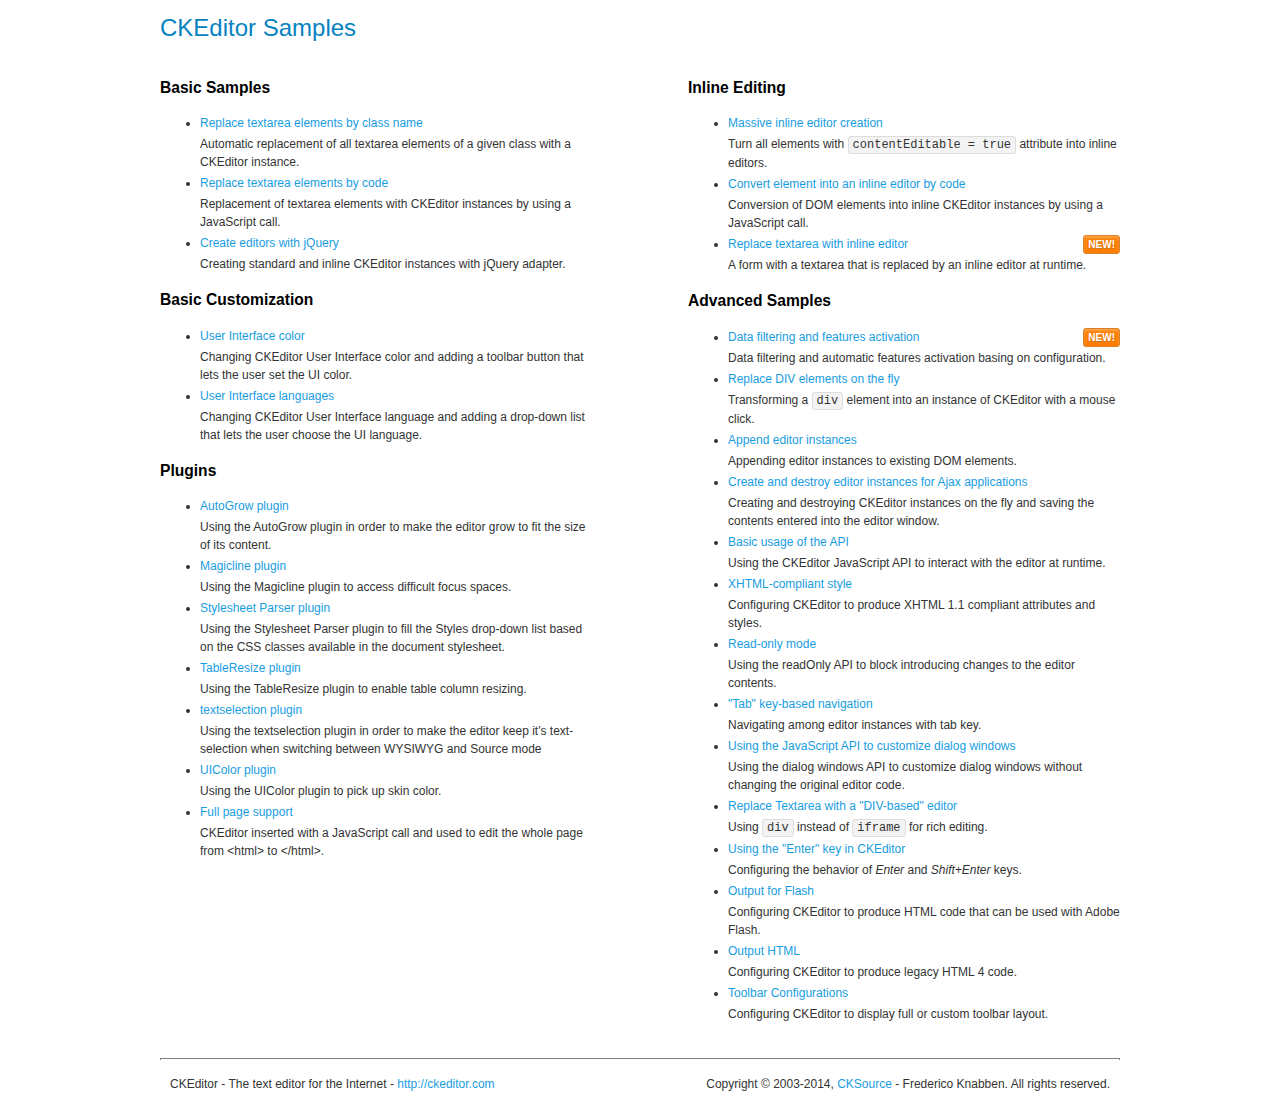
<file: admin/ckeditor/samples/index.html>
<!DOCTYPE html>
<!--
Copyright (c) 2003-2014, CKSource - Frederico Knabben. All rights reserved.
For licensing, see LICENSE.md or http://ckeditor.com/license
-->
<html>
<head>
	<meta charset="utf-8">
	<title>CKEditor Samples</title>
	<link rel="stylesheet" href="sample.css">
</head>
<body>
	<h1 class="samples">
		CKEditor Samples
	</h1>
	<div class="twoColumns">
		<div class="twoColumnsLeft">
			<h2 class="samples">
				Basic Samples
			</h2>
			<dl class="samples">
				<dt><a class="samples" href="replacebyclass.html">Replace textarea elements by class name</a></dt>
				<dd>Automatic replacement of all textarea elements of a given class with a CKEditor instance.</dd>

				<dt><a class="samples" href="replacebycode.html">Replace textarea elements by code</a></dt>
				<dd>Replacement of textarea elements with CKEditor instances by using a JavaScript call.</dd>

				<dt><a class="samples" href="jquery.html">Create editors with jQuery</a></dt>
				<dd>Creating standard and inline CKEditor instances with jQuery adapter.</dd>
			</dl>

			<h2 class="samples">
				Basic Customization
			</h2>
			<dl class="samples">
				<dt><a class="samples" href="uicolor.html">User Interface color</a></dt>
				<dd>Changing CKEditor User Interface color and adding a toolbar button that lets the user set the UI color.</dd>

				<dt><a class="samples" href="uilanguages.html">User Interface languages</a></dt>
				<dd>Changing CKEditor User Interface language and adding a drop-down list that lets the user choose the UI language.</dd>
			</dl>


			<h2 class="samples">Plugins</h2>
<dl class="samples">
<dt><a class="samples" href="plugins/autogrow/autogrow.html">AutoGrow plugin</a></dt>
<dd>Using the AutoGrow plugin in order to make the editor grow to fit the size of its content.</dd>

<dt><a class="samples" href="plugins/magicline/magicline.html">Magicline plugin</a></dt>
<dd>Using the Magicline plugin to access difficult focus spaces.</dd>

<dt><a class="samples" href="plugins/stylesheetparser/stylesheetparser.html">Stylesheet Parser plugin</a></dt>
<dd>Using the Stylesheet Parser plugin to fill the Styles drop-down list based on the CSS classes available in the document stylesheet.</dd>

<dt><a class="samples" href="plugins/tableresize/tableresize.html">TableResize plugin</a></dt>
<dd>Using the TableResize plugin to enable table column resizing.</dd>

<dt><a class="samples" href="plugins/textselection/textselection.html">textselection plugin</a></dt>
<dd>Using the textselection plugin in order to make the editor keep it's text-selection when switching between WYSIWYG and Source mode</dd>

<dt><a class="samples" href="plugins/uicolor/uicolor.html">UIColor plugin</a></dt>
<dd>Using the UIColor plugin to pick up skin color.</dd>

<dt><a class="samples" href="plugins/wysiwygarea/fullpage.html">Full page support</a></dt>
<dd>CKEditor inserted with a JavaScript call and used to edit the whole page from &lt;html&gt; to &lt;/html&gt;.</dd>
</dl>
		</div>
		<div class="twoColumnsRight">
			<h2 class="samples">
				Inline Editing
			</h2>
			<dl class="samples">
				<dt><a class="samples" href="inlineall.html">Massive inline editor creation</a></dt>
				<dd>Turn all elements with <code>contentEditable = true</code> attribute into inline editors.</dd>

				<dt><a class="samples" href="inlinebycode.html">Convert element into an inline editor by code</a></dt>
				<dd>Conversion of DOM elements into inline CKEditor instances by using a JavaScript call.</dd>

				<dt><a class="samples" href="inlinetextarea.html">Replace textarea with inline editor</a> <span class="new">New!</span></dt>
				<dd>A form with a textarea that is replaced by an inline editor at runtime.</dd>

				
			</dl>

			<h2 class="samples">
				Advanced Samples
			</h2>
			<dl class="samples">
				<dt><a class="samples" href="datafiltering.html">Data filtering and features activation</a> <span class="new">New!</span></dt>
				<dd>Data filtering and automatic features activation basing on configuration.</dd>

				<dt><a class="samples" href="divreplace.html">Replace DIV elements on the fly</a></dt>
				<dd>Transforming a <code>div</code> element into an instance of CKEditor with a mouse click.</dd>

				<dt><a class="samples" href="appendto.html">Append editor instances</a></dt>
				<dd>Appending editor instances to existing DOM elements.</dd>

				<dt><a class="samples" href="ajax.html">Create and destroy editor instances for Ajax applications</a></dt>
				<dd>Creating and destroying CKEditor instances on the fly and saving the contents entered into the editor window.</dd>

				<dt><a class="samples" href="api.html">Basic usage of the API</a></dt>
				<dd>Using the CKEditor JavaScript API to interact with the editor at runtime.</dd>

				<dt><a class="samples" href="xhtmlstyle.html">XHTML-compliant style</a></dt>
				<dd>Configuring CKEditor to produce XHTML 1.1 compliant attributes and styles.</dd>

				<dt><a class="samples" href="readonly.html">Read-only mode</a></dt>
				<dd>Using the readOnly API to block introducing changes to the editor contents.</dd>

				<dt><a class="samples" href="tabindex.html">"Tab" key-based navigation</a></dt>
				<dd>Navigating among editor instances with tab key.</dd>


				
<dt><a class="samples" href="plugins/dialog/dialog.html">Using the JavaScript API to customize dialog windows</a></dt>
<dd>Using the dialog windows API to customize dialog windows without changing the original editor code.</dd>

<dt><a class="samples" href="plugins/divarea/divarea.html">Replace Textarea with a &quot;DIV-based&quot; editor</a></dt>
<dd>Using <code>div</code> instead of <code>iframe</code> for rich editing.</dd>

<dt><a class="samples" href="plugins/enterkey/enterkey.html">Using the &quot;Enter&quot; key in CKEditor</a></dt>
<dd>Configuring the behavior of <em>Enter</em> and <em>Shift+Enter</em> keys.</dd>

<dt><a class="samples" href="plugins/htmlwriter/outputforflash.html">Output for Flash</a></dt>
<dd>Configuring CKEditor to produce HTML code that can be used with Adobe Flash.</dd>

<dt><a class="samples" href="plugins/htmlwriter/outputhtml.html">Output HTML</a></dt>
<dd>Configuring CKEditor to produce legacy HTML 4 code.</dd>

<dt><a class="samples" href="plugins/toolbar/toolbar.html">Toolbar Configurations</a></dt>
<dd>Configuring CKEditor to display full or custom toolbar layout.</dd>

			</dl>
		</div>
	</div>
	<div id="footer">
		<hr>
		<p>
			CKEditor - The text editor for the Internet - <a class="samples" href="http://ckeditor.com/">http://ckeditor.com</a>
		</p>
		<p id="copy">
			Copyright &copy; 2003-2014, <a class="samples" href="http://cksource.com/">CKSource</a> - Frederico Knabben. All rights reserved.
		</p>
	</div>
</body>
</html>
</file>
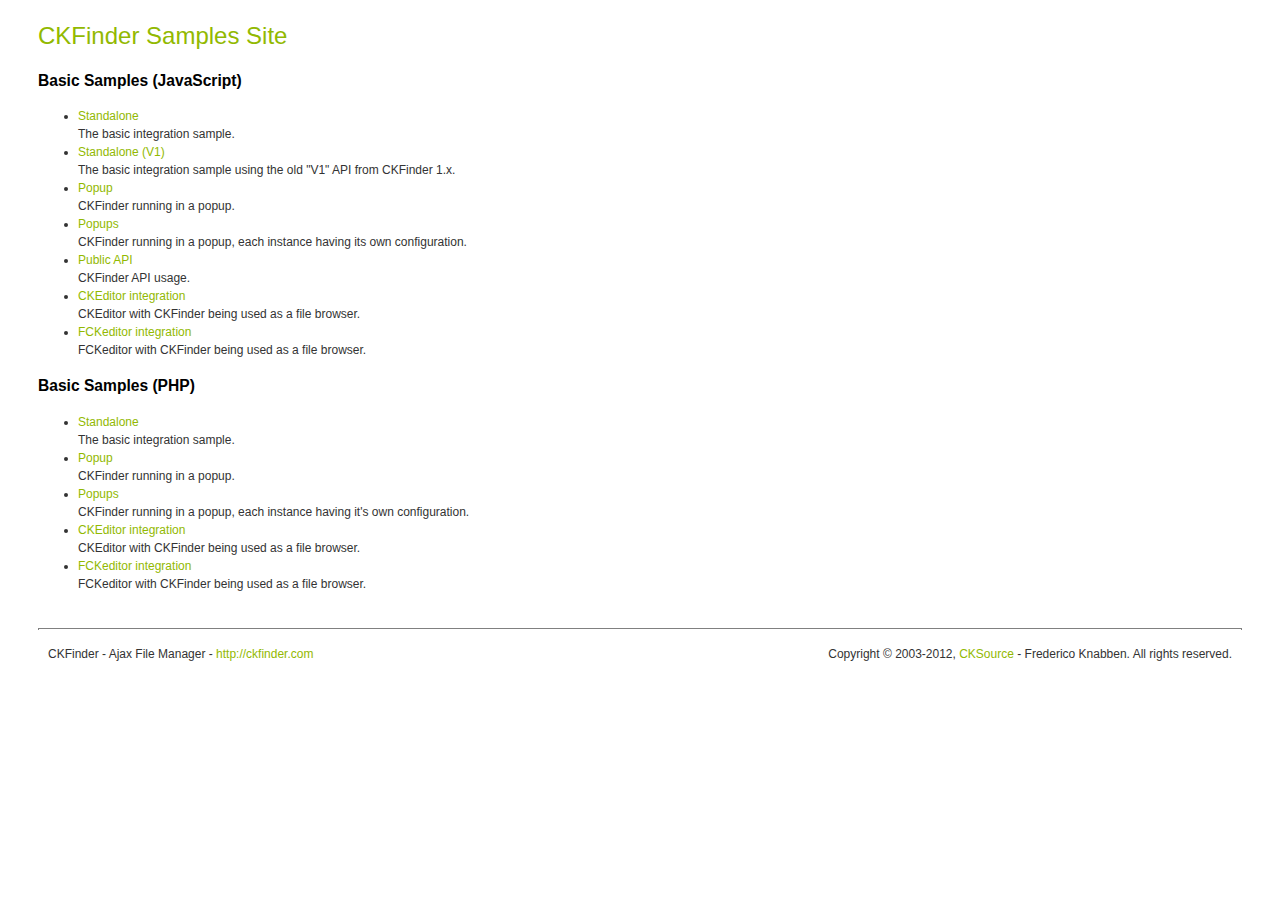
<file: admin/ckfinder/_samples/index.html>
<!DOCTYPE html PUBLIC "-//W3C//DTD XHTML 1.0 Transitional//EN" "http://www.w3.org/TR/xhtml1/DTD/xhtml1-transitional.dtd">
<!--
 * CKFinder
 * ========
 * http://ckfinder.com
 * Copyright (C) 2007-2012, CKSource - Frederico Knabben. All rights reserved.
 *
 * The software, this file and its contents are subject to the CKFinder
 * License. Please read the license.txt file before using, installing, copying,
 * modifying or distribute this file or part of its contents. The contents of
 * this file is part of the Source Code of CKFinder.
-->
<html xmlns="http://www.w3.org/1999/xhtml">
<head>
	<title>CKFinder - Samples</title>
	<meta http-equiv="Content-Type" content="text/html; charset=utf-8" />
	<meta name="robots" content="noindex, nofollow" />
	<link href="sample.css" rel="stylesheet" type="text/css" />
</head>
<body>
	<h1 class="samples">
		CKFinder Samples Site
	</h1>
	<h2 class="samples">
		Basic Samples (JavaScript)
	</h2>
	<ul class="samples">
		<li><a class="samples" href="standalone.html">Standalone</a><br />The basic integration sample.</li>
		<li><a class="samples" href="standalone_v1.html">Standalone (V1)</a><br />The basic integration sample using the old "V1" API from CKFinder 1.x.</li>
		<li><a class="samples" href="popup.html">Popup</a><br />CKFinder running in a popup.</li>
		<li><a class="samples" href="popups.html">Popups</a><br />CKFinder running in a popup, each instance having its own configuration.</li>
		<li><a class="samples" href="public_api.html">Public API</a><br />CKFinder API usage.</li>
		<li><a class="samples" href="ckeditor.html">CKEditor integration</a><br />CKEditor with CKFinder being used as a file browser.</li>
		<li><a class="samples" href="fckeditor.html">FCKeditor integration</a><br />FCKeditor with CKFinder being used as a file browser.</li>
	</ul>
	<h2 class="samples">
		Basic Samples (PHP)
	</h2>
	<ul class="samples">
		<li><a class="samples" href="php/standalone.php">Standalone</a><br />The basic integration sample.</li>
		<li><a class="samples" href="php/popup.php">Popup</a><br />CKFinder running in a popup.</li>
		<li><a class="samples" href="php/popups.php">Popups</a><br />CKFinder running in a popup, each instance having it's own configuration.</li>
		<li><a class="samples" href="php/ckeditor.php">CKEditor integration</a><br />CKEditor with CKFinder being used as a file browser.</li>
		<li><a class="samples" href="php/fckeditor.php">FCKeditor integration</a><br />FCKeditor with CKFinder being used as a file browser.</li>
	</ul>
	<div id="footer">
		<hr />
		<p>
			CKFinder - Ajax File Manager - <a class="samples" href="http://ckfinder.com/">http://ckfinder.com</a>
		</p>
		<p id="copy">
			Copyright &copy; 2003-2012, <a class="samples" href="http://cksource.com/">CKSource</a> - Frederico Knabben. All rights reserved.
		</p>
	</div>
</body>
</html>
</file>
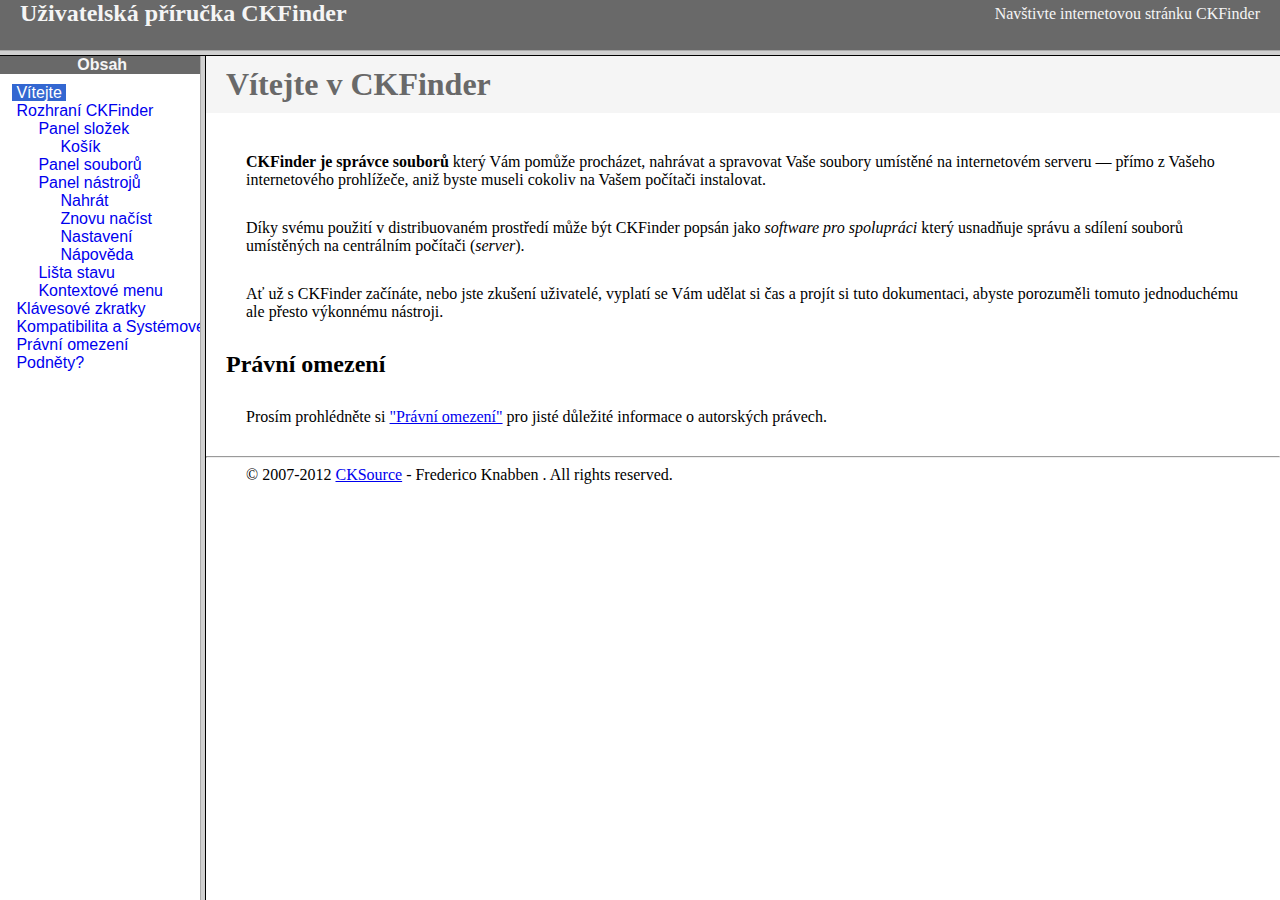
<file: admin/ckfinder/help/cs/index.html>
<!DOCTYPE HTML PUBLIC "-//W3C//DTD HTML 4.01 Frameset//EN" "http://www.w3.org/TR/html4/frameset.dtd">
<html lang="cs">
<head>
	<title>Uživatelská příručka CKFinder</title>
	<meta name="robots" content="noindex, nofollow">
	<meta http-equiv="Content-Type" content="text/html; charset=utf-8">
	<style type="text/css">
		frame {border-color:#f5f5f5}
	</style>
</head>
<frameset rows="50,*">
	<frame src="files/header.html" noresize="noresize" frameborder="0">
	<frameset cols="200,*">
			<frame src="files/toc.html">
			<frame src="files/001.html" name="CKDocsMain">
	</frameset>
</frameset>
</html>
</file>
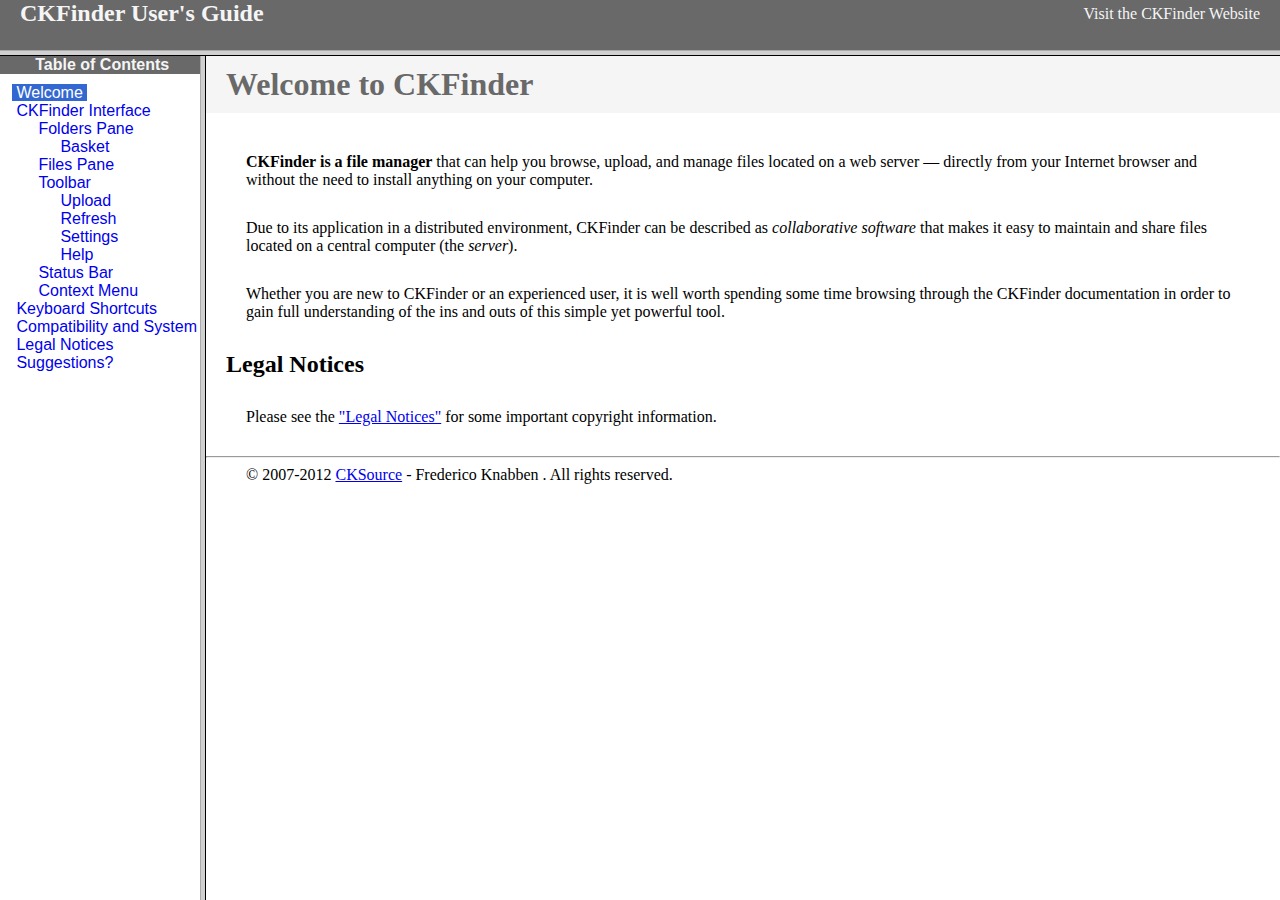
<file: admin/ckfinder/help/en/index.html>
<!DOCTYPE HTML PUBLIC "-//W3C//DTD HTML 4.01 Frameset//EN" "http://www.w3.org/TR/html4/frameset.dtd">
<html lang="en">
<head>
	<title>CKFinder User's Guide</title>
	<meta name="robots" content="noindex, nofollow">
	<meta http-equiv="Content-Type" content="text/html; charset=utf-8">
	<style type="text/css">
		frame {border-color:#f5f5f5}
	</style>
</head>
<frameset rows="50,*">
	<frame src="files/header.html" noresize="noresize" frameborder="0">
	<frameset cols="200,*">
			<frame src="files/toc.html">
			<frame src="files/001.html" name="CKDocsMain">
	</frameset>
</frameset>
</html>
</file>
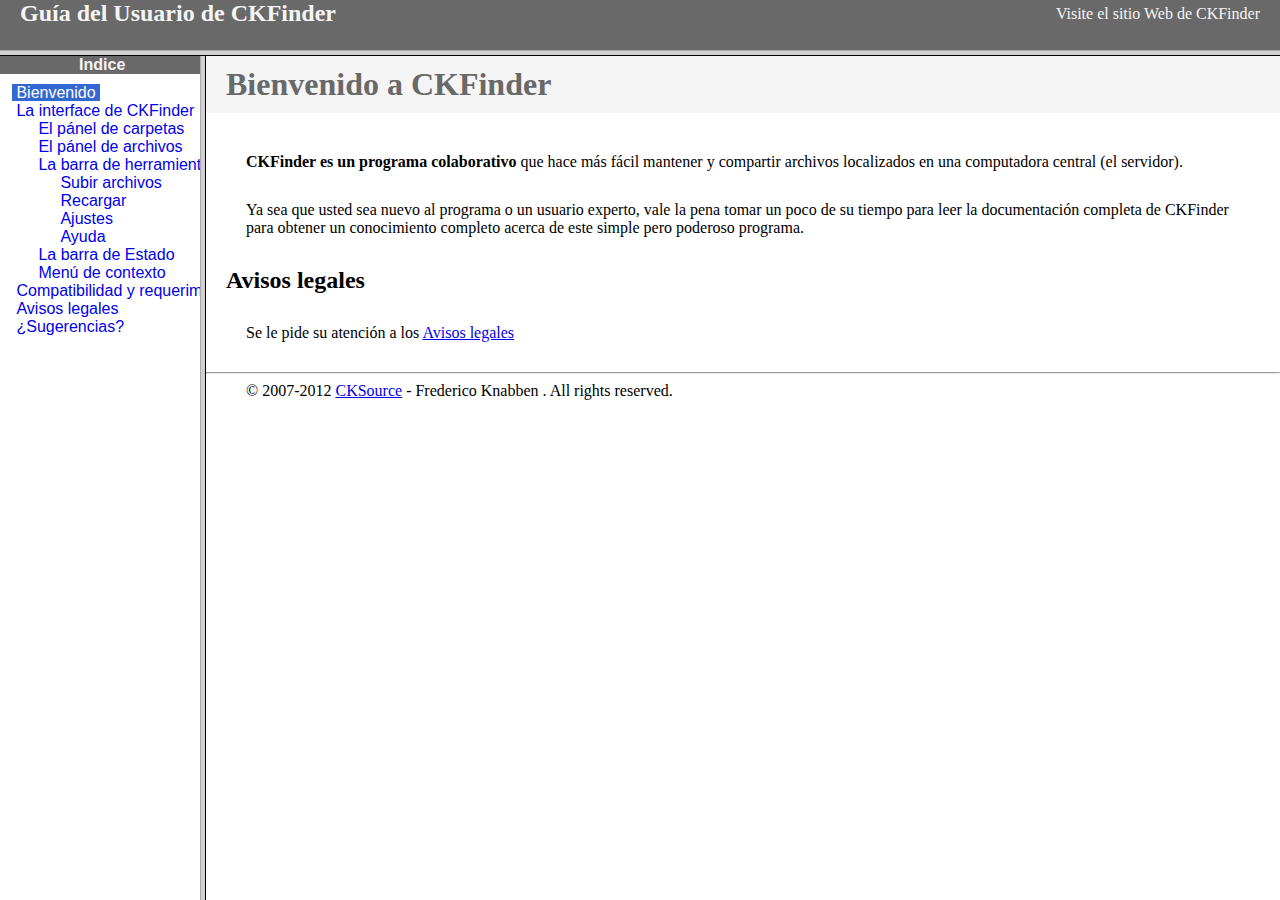
<file: admin/ckfinder/help/es-mx/index.html>
<!DOCTYPE HTML PUBLIC "-//W3C//DTD HTML 4.01 Frameset//EN" "http://www.w3.org/TR/html4/frameset.dtd">
<html lang="es-mx">
<head>
	<title>Gu&iacute;a para el usuario de CKFinder</title>
	<meta http-equiv="Content-Type" content="text/html; charset=utf-8">
	<meta name="robots" content="noindex, nofollow">
	<style type="text/css">
		frame {border-color:#f5f5f5}
	</style>
</head>
<frameset rows="50,*">
	<frame src="files/header.html" noresize="noresize" frameborder="0">
	<frameset cols="200,*">
			<frame src="files/toc.html">
			<frame src="files/001.html" name="CKDocsMain">
	</frameset>
</frameset>
</html>
</file>
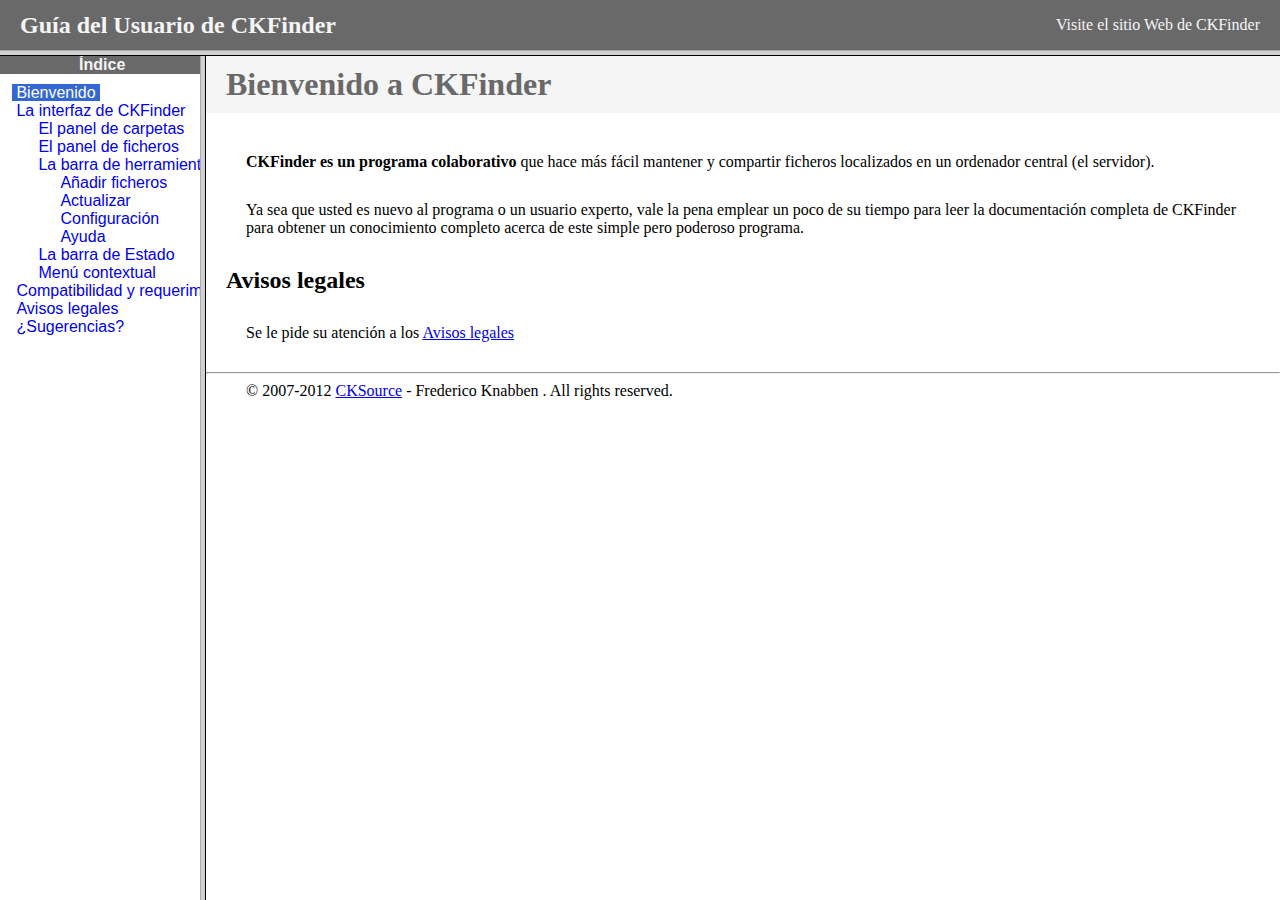
<file: admin/ckfinder/help/es/index.html>
<!DOCTYPE HTML PUBLIC "-//W3C//DTD HTML 4.01 Frameset//EN" "http://www.w3.org/TR/html4/frameset.dtd">
<html lang="es">
<head>
	<title>Gu&iacute;a para el usuario de CKFinder</title>
	<meta http-equiv="Content-Type" content="text/html; charset=utf-8">
	<meta name="robots" content="noindex, nofollow">
	<style type="text/css">
		frame {border-color:#f5f5f5}
	</style>
</head>
<frameset rows="50,*">
	<frame src="files/header.html" noresize="noresize" frameborder="0">
	<frameset cols="200,*">
			<frame src="files/toc.html">
			<frame src="files/001.html" name="CKDocsMain">
	</frameset>
</frameset>
</html>
</file>
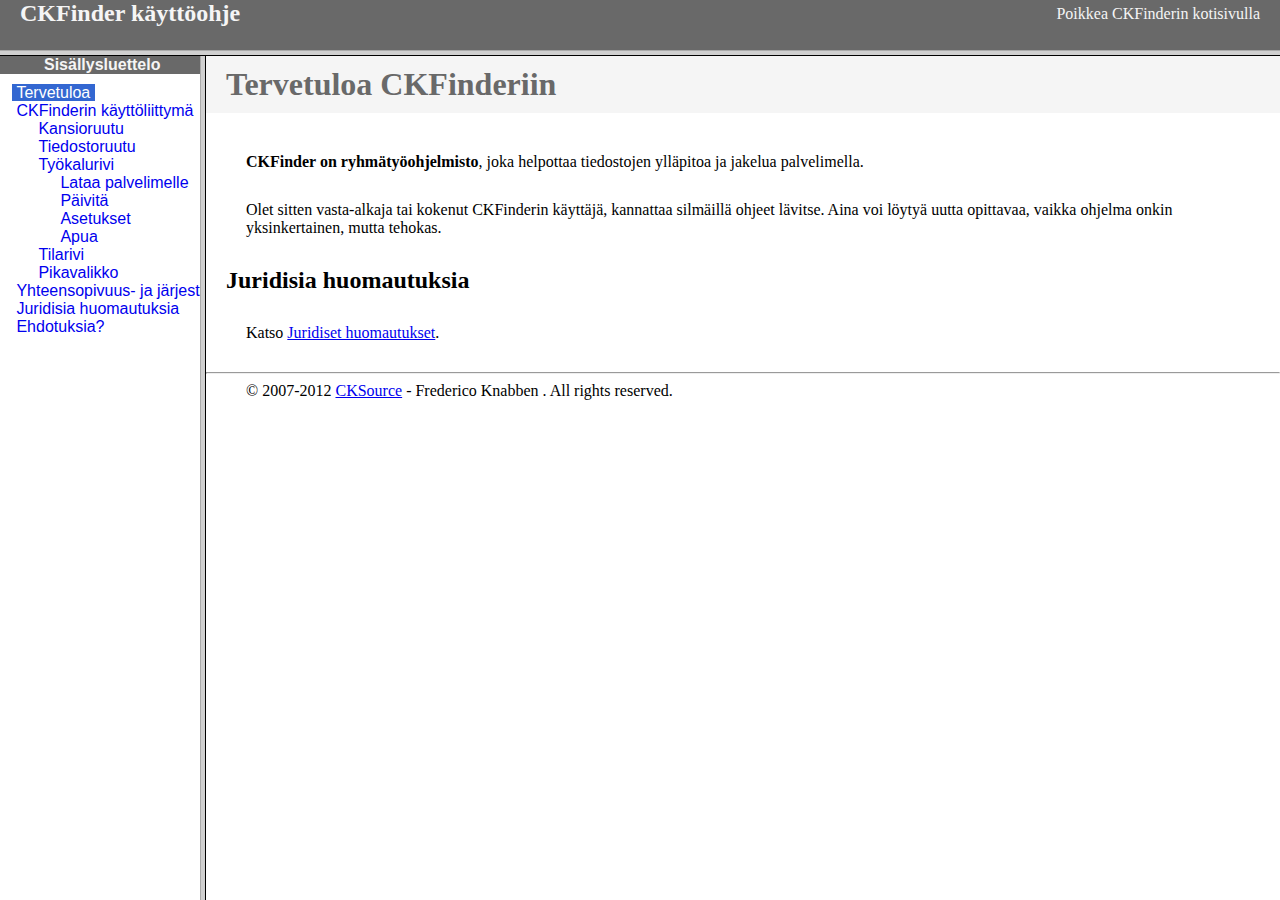
<file: admin/ckfinder/help/fi/index.html>
<!DOCTYPE HTML PUBLIC "-//W3C//DTD HTML 4.01 Frameset//EN" "http://www.w3.org/TR/html4/frameset.dtd">
<html lang="fi">
<head>
	<title>CKFinder käyttöohje</title>
	<meta http-equiv="Content-Type" content="text/html; charset=utf-8">
	<meta name="robots" content="noindex, nofollow">
	<style type="text/css">
		frame {border-color:#f5f5f5}
	</style>
</head>
<frameset rows="50,*">
	<frame src="files/header.html" noresize="noresize" frameborder="0">
	<frameset cols="200,*">
			<frame src="files/toc.html">
			<frame src="files/001.html" name="CKDocsMain">
	</frameset>
</frameset>
</html>
</file>
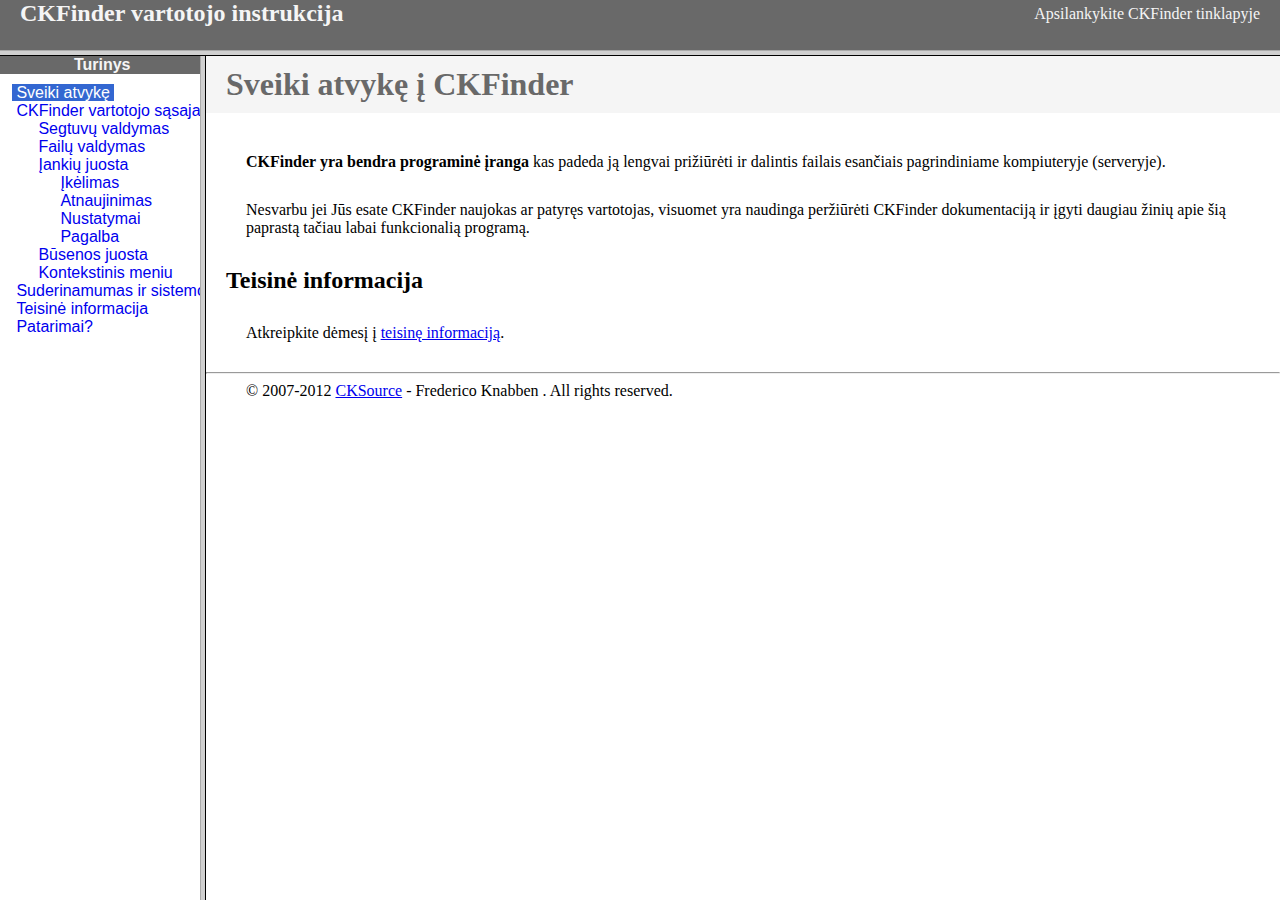
<file: admin/ckfinder/help/lt/index.html>
<!DOCTYPE HTML PUBLIC "-//W3C//DTD HTML 4.01 Frameset//EN" "http://www.w3.org/TR/html4/frameset.dtd">
<html lang="lt">
<head>
	<title>CKFinder User's Guide</title>
	<meta http-equiv="Content-Type" content="text/html; charset=utf-8">
	<meta name="robots" content="noindex, nofollow">
	<style type="text/css">
		frame {border-color:#f5f5f5}
	</style>
</head>
<frameset rows="50,*">
	<frame src="files/header.html" noresize="noresize" frameborder="0">
	<frameset cols="200,*">
			<frame src="files/toc.html">
			<frame src="files/001.html" name="CKDocsMain">
	</frameset>
</frameset>
</html>
</file>
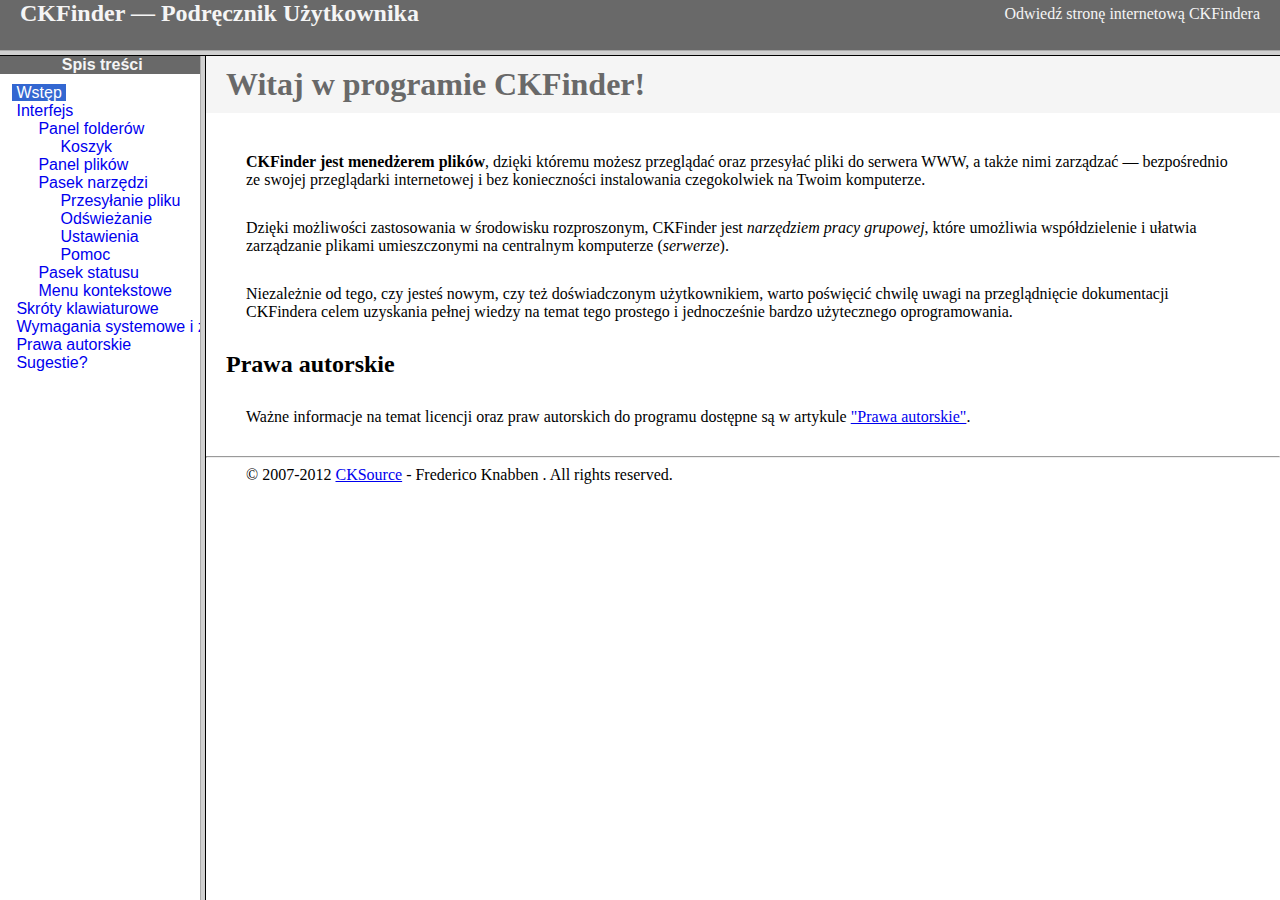
<file: admin/ckfinder/help/pl/index.html>
<!DOCTYPE HTML PUBLIC "-//W3C//DTD HTML 4.01 Frameset//EN" "http://www.w3.org/TR/html4/frameset.dtd">
<html lang="pl">
<head>
	<title>CKFinder &mdash; Podręcznik Użytkownika</title>
	<meta http-equiv="Content-Type" content="text/html; charset=utf-8">
	<meta name="robots" content="noindex, nofollow">
	<style type="text/css">
		frame {border-color:#f5f5f5}
	</style>
</head>
<frameset rows="50,*">
	<frame src="files/header.html" noresize="noresize" frameborder="0">
	<frameset cols="200,*">
			<frame src="files/toc.html">
			<frame src="files/001.html" name="CKDocsMain">
	</frameset>
</frameset>
</html>
</file>
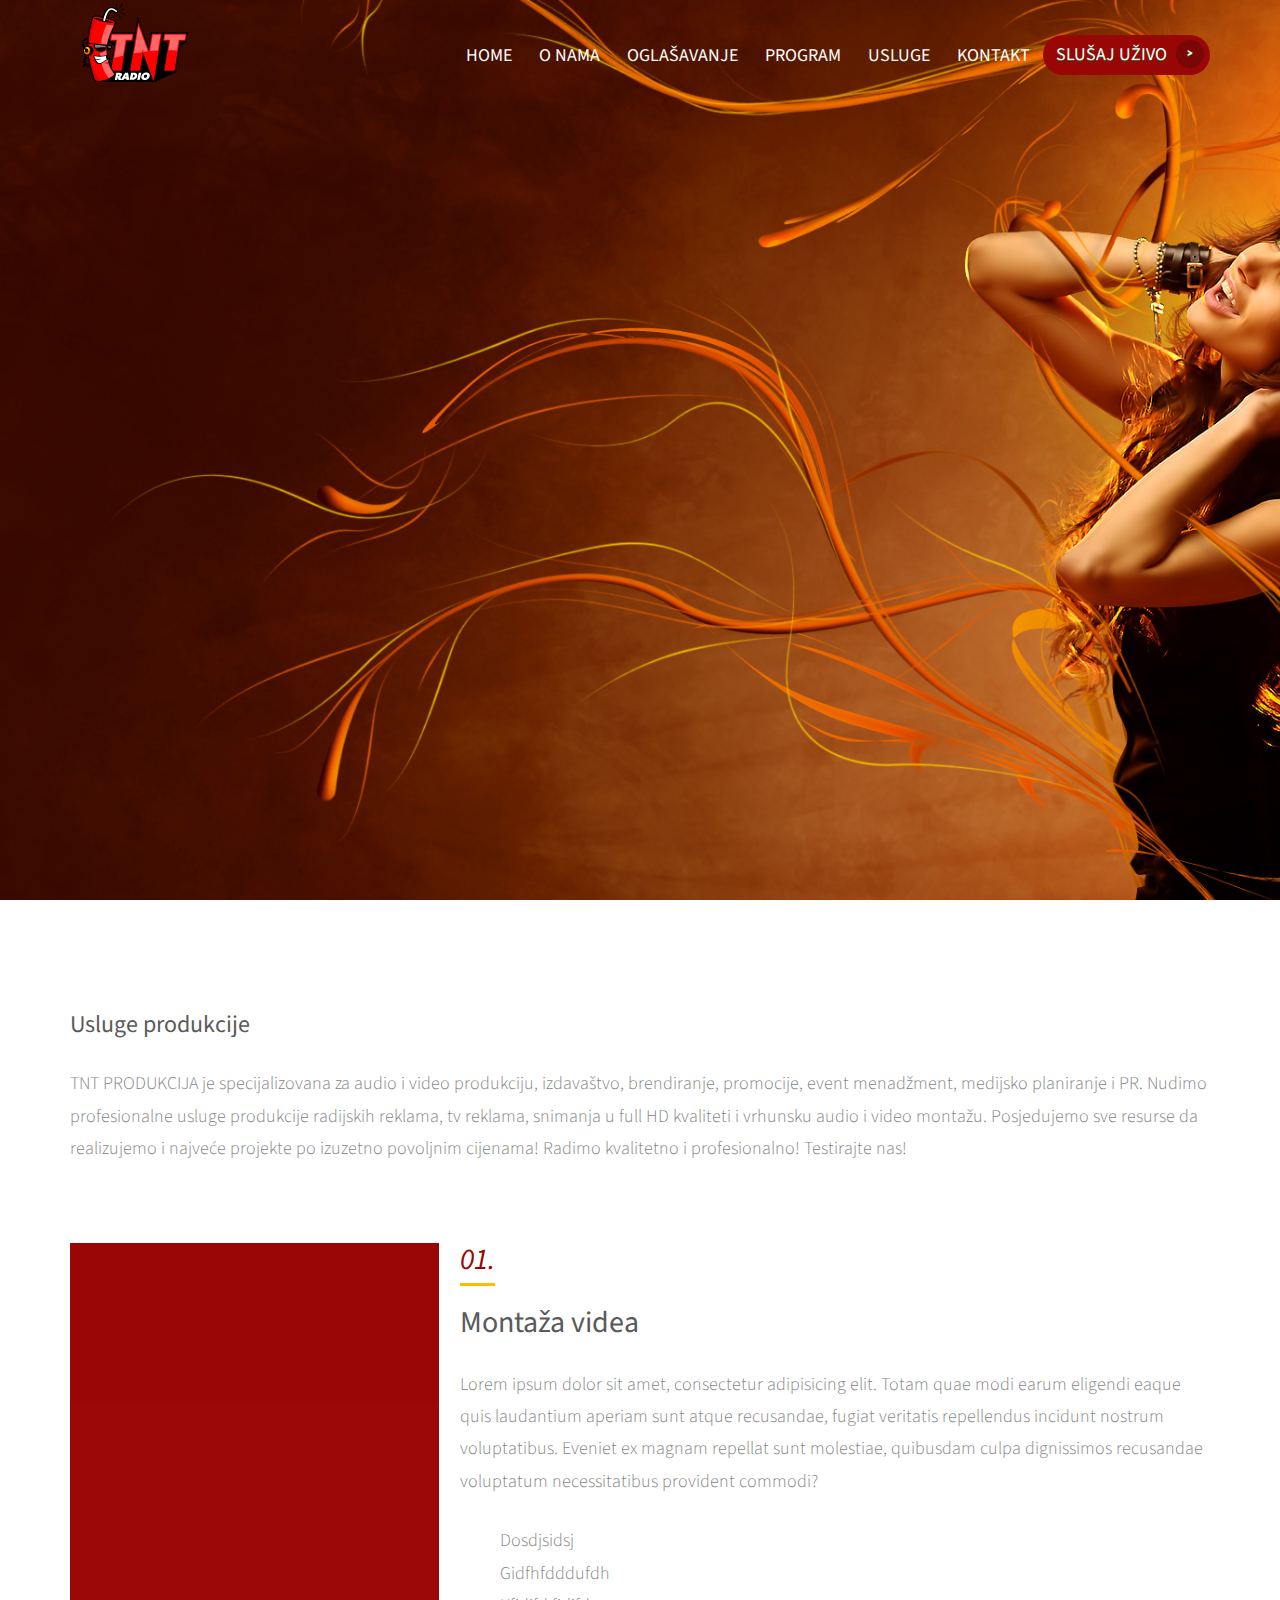
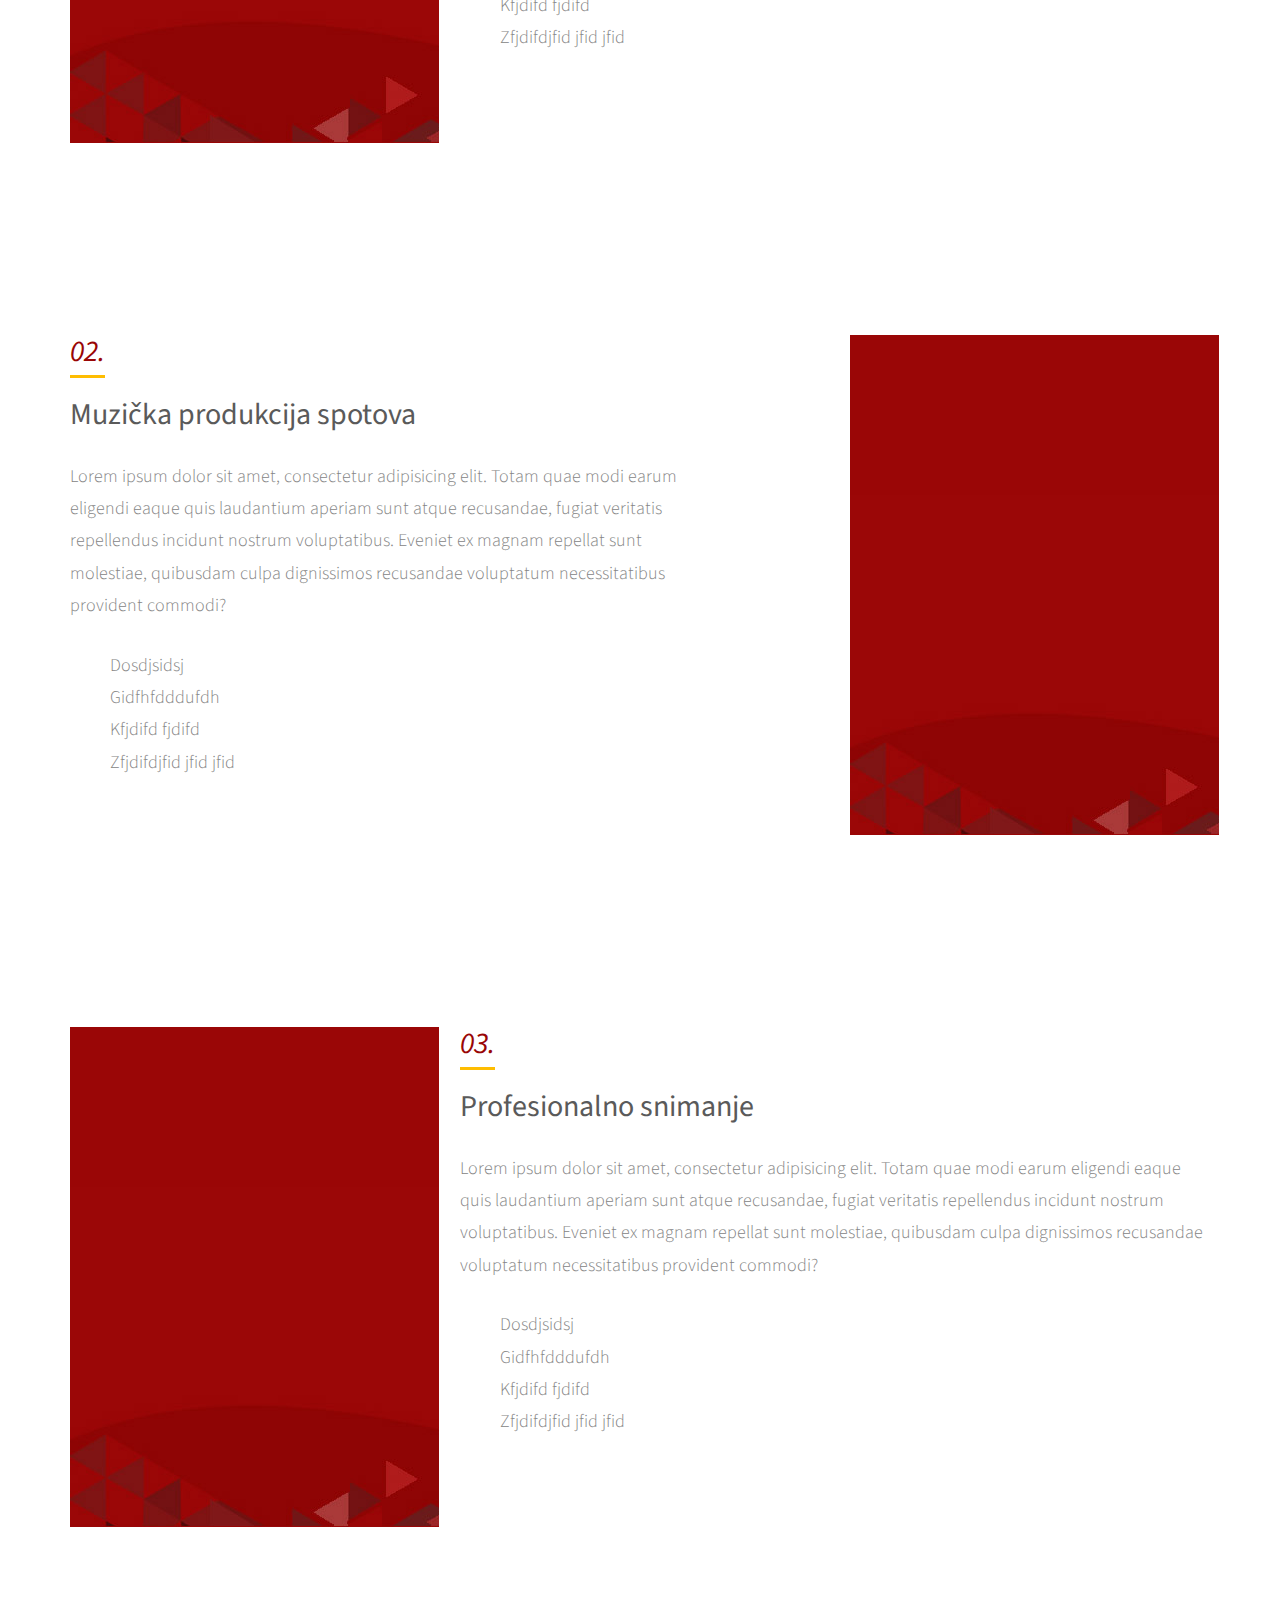
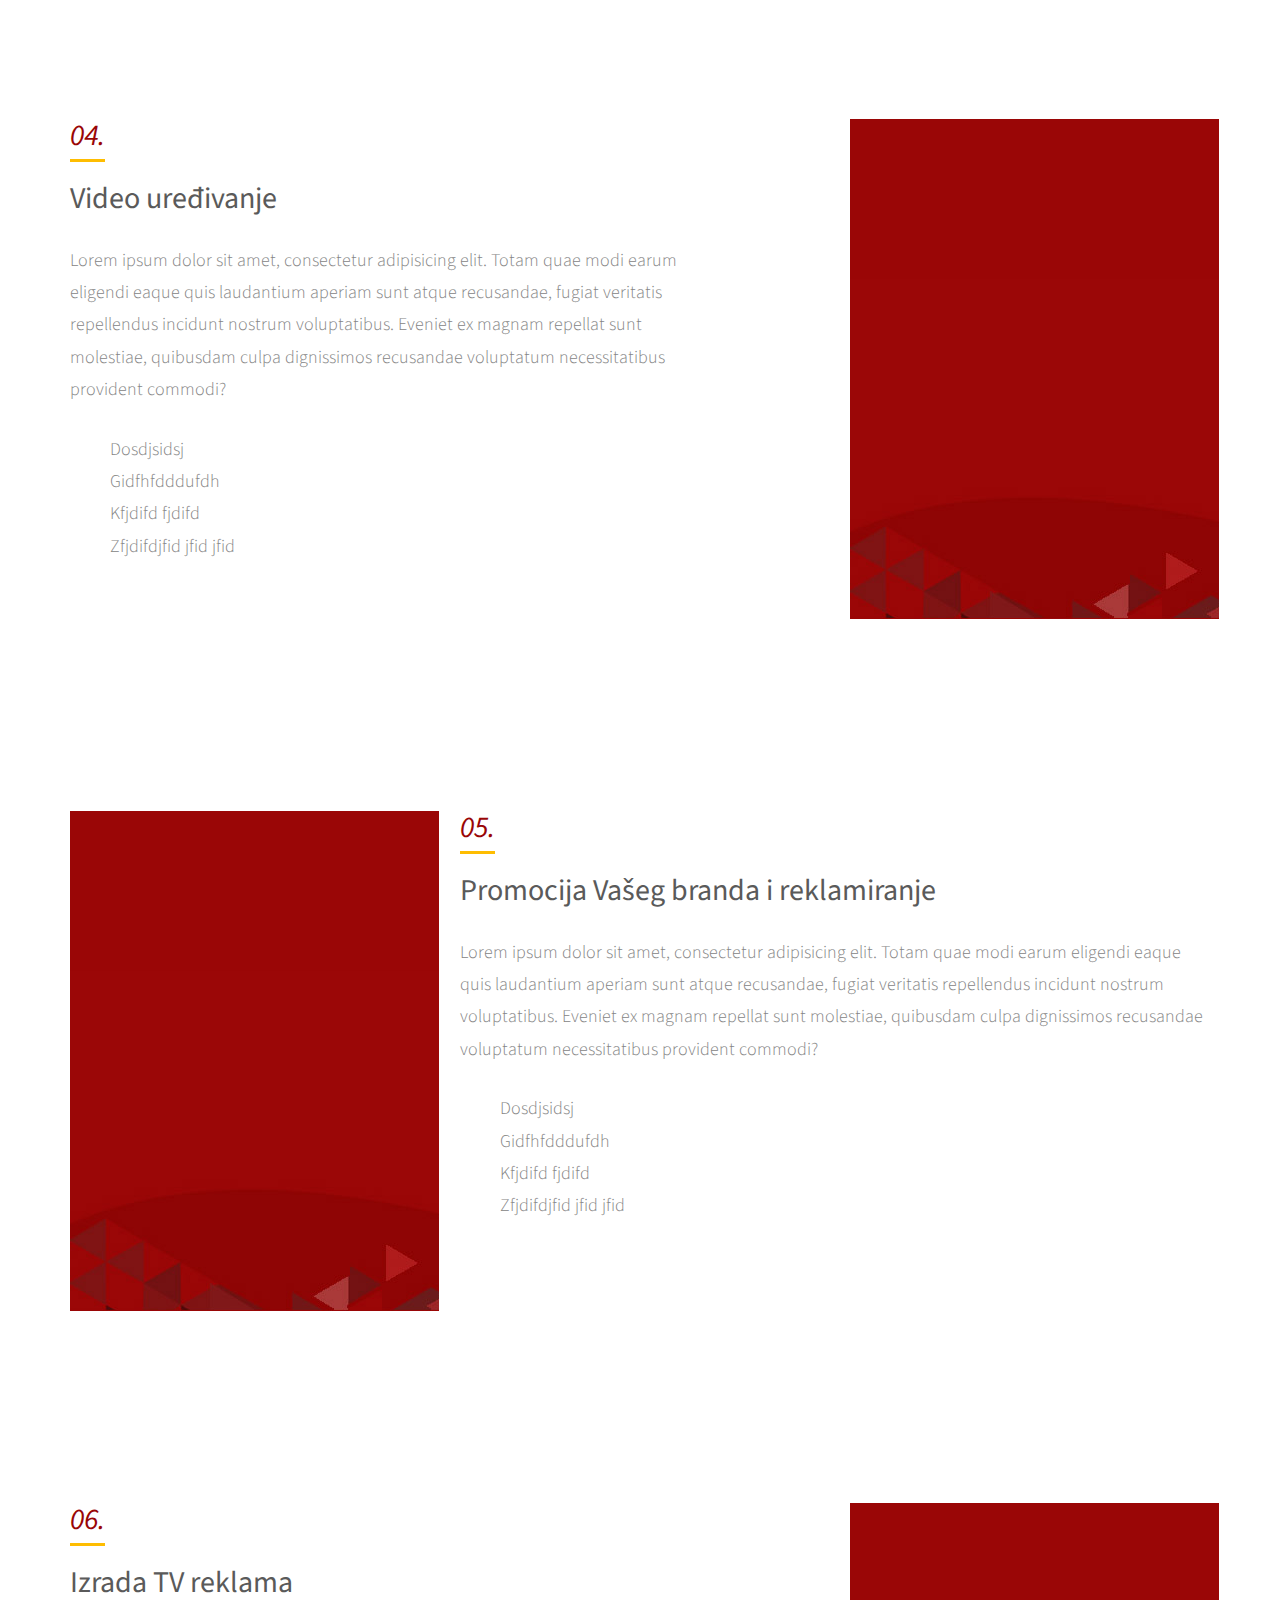
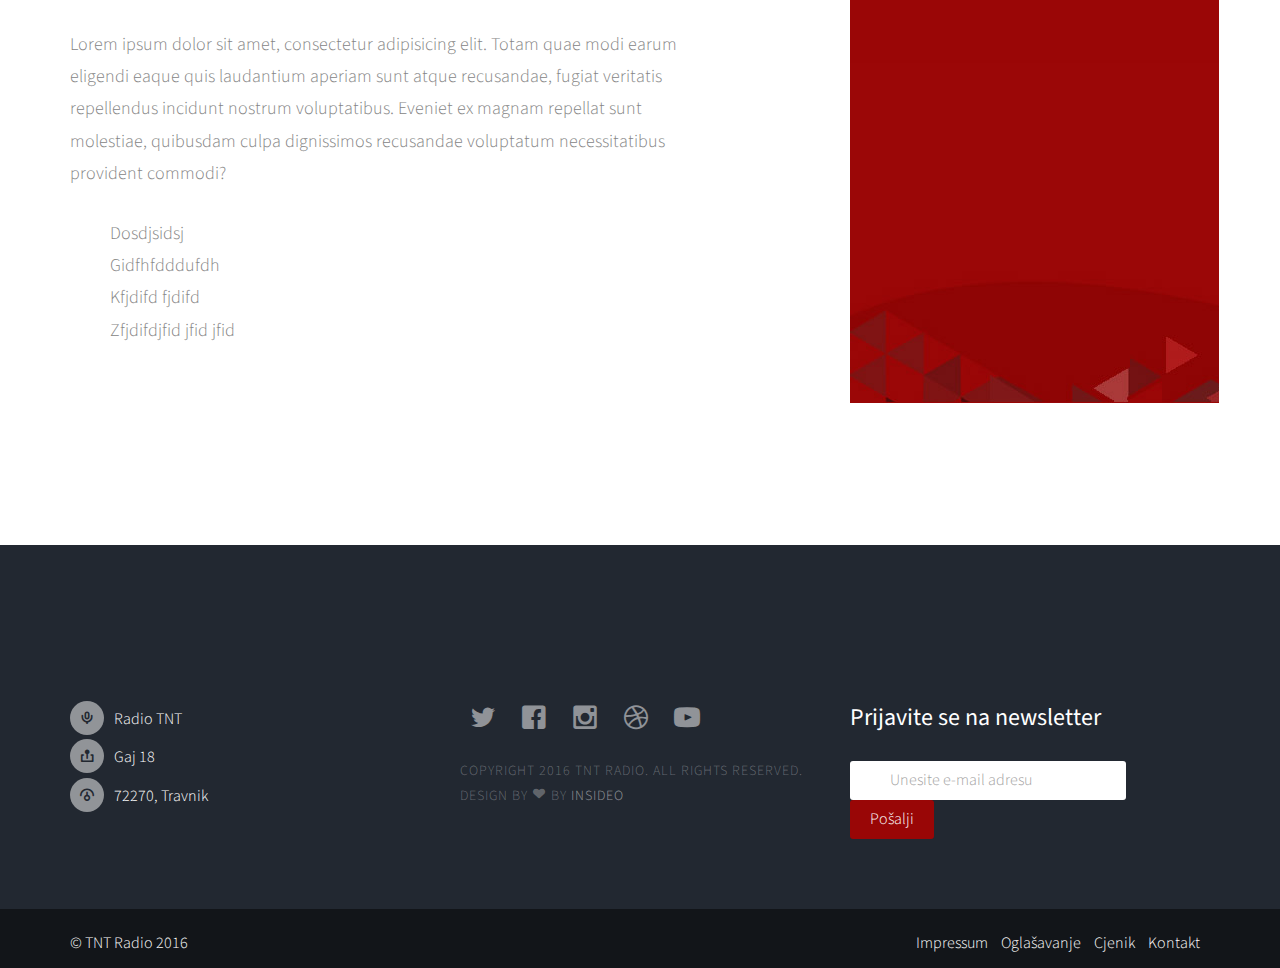
<file: usluge.html>
<!DOCTYPE html>
<!--[if lt IE 7]>      <html class="no-js lt-ie9 lt-ie8 lt-ie7"> <![endif]-->
<!--[if IE 7]>         <html class="no-js lt-ie9 lt-ie8"> <![endif]-->
<!--[if IE 8]>         <html class="no-js lt-ie9"> <![endif]-->
<!--[if gt IE 8]><!--> <html class="no-js"> <!--<![endif]-->
	<head>
	<meta charset="utf-8">
	<meta http-equiv="X-UA-Compatible" content="IE=edge">
	<title>TNT radio | Najbolji radio u regiji</title>
	<meta name="viewport" content="width=device-width, initial-scale=1">
	<meta name="description" content="TNT radio" />
	<meta name="keywords" content="radio, tnt, eter, oglasavanje, tnt grupa" />
	<meta name="author" content="Insideo" />

  	<!-- Facebook and Twitter integration -->
	<meta property="og:title" content=""/>
	<meta property="og:image" content=""/>
	<meta property="og:url" content=""/>
	<meta property="og:site_name" content=""/>
	<meta property="og:description" content=""/>
	<meta name="twitter:title" content="" />
	<meta name="twitter:image" content="" />
	<meta name="twitter:url" content="" />
	<meta name="twitter:card" content="" />

	<!-- Place favicon.ico and apple-touch-icon.png in the root directory -->
	<link rel="shortcut icon" href="favicon.ico">

	<link href='https://fonts.googleapis.com/css?family=Source+Sans+Pro:400,700,300' rel='stylesheet' type='text/css'>
	
	<!-- Animate.css -->
	<link rel="stylesheet" href="css/animate.css">
	<!-- Icomoon Icon Fonts-->
	<link rel="stylesheet" href="css/icomoon.css">
	<!-- Bootstrap  -->
	<link rel="stylesheet" href="css/bootstrap.css">
	<!-- Superfish -->
	<link rel="stylesheet" href="css/superfish.css">

	<link rel="stylesheet" href="css/style.css">

	<link href="css/font-awesome.min.css" rel="stylesheet">


	<!-- Modernizr JS -->
	<script src="js/modernizr-2.6.2.min.js"></script>
	<!-- FOR IE9 below -->
	<!--[if lt IE 9]>
	<script src="js/respond.min.js"></script>
	<![endif]-->

	</head>
	<body>
		<div id="fh5co-wrapper">
		<div id="fh5co-page">
		<div id="fh5co-header">
			<header id="fh5co-header-section">
				<div class="container">
					<div class="nav-header">
						<a href="#" class="js-fh5co-nav-toggle fh5co-nav-toggle"><i></i></a>
						<h1 id="brand-logo"><a href="index.html"><img src="images/logo.svg"></a></h1>
							<nav id="fh5co-menu-wrap" role="navigation">
							<ul class="sf-menu" id="fh5co-primary-menu">
								<li class="active"><a href="index.html">Home</a></li>								
								<li><a href="#">O nama</a></li>
								<li><a href="#">Oglašavanje</a></li>		
								<li><a href="program.html">Program</a></li>
								<li><a href="#">Usluge</a></li>
								<li><a href="kontakt.html">Kontakt</a></li>
								<li>
									<a href="#" class="top-online red" type="button">Slušaj uživo</a>
								</li>
							</ul>
						</nav>
					</div>
				</div>
			</header>
			
		</div>
		

		<div class="fh5co-hero fh5co-hero-2">
			<div class="fh5co-cover text-center" data-stellar-background-ratio="0.5">
					<div class="container">
						<div class="only-text animate-box">
								<h2>Trebate produkciju videa ili spota?</h2>
								<span>Imate mogućnost odabrati što ćemo puštati. Zatražite pjesmu, ocijenite je i pomozite svom favoritu da bude na vrhu top liste</span>
								<form class="destinations-form">
			            <div class="input-line">
			              <input type="text" name="destination" value="" class="form-input check-value" placeholder="Koju pjesmu želite čuti?" />
			              <button type="button" name="destination-submit" class="form-submit btn btn-special">Pošalji</button>
			            </div>
          			</form>
						</div>
				</div>
			</div>
		</div>
		<!-- end:header-top -->
		<div id="fh5co-services">
			<div class="container">
			<h3>Usluge produkcije</h3>
			<p>TNT PRODUKCIJA je specijalizovana za audio i video produkciju, izdavaštvo, brendiranje, promocije, event menadžment, medijsko planiranje i PR. Nudimo profesionalne usluge produkcije radijskih reklama, tv reklama, snimanja u full HD kvaliteti i vrhunsku audio i video montažu.
Posjedujemo sve resurse da realizujemo i najveće projekte po izuzetno povoljnim cijenama!
Radimo kvalitetno i profesionalno!
Testirajte nas!</p>
				<div class="row row-bottom-padded-lg">
					<div class="col-md-3">
						<div class="fh5co-icon"><img src="images/usluge.jpg"></div>
					</div>
					<div class="col-md-8 col-md-push-1">
						<h4 class="fh5co-number">01.</h4>
						<h2>Montaža videa</h2>
						<p>Lorem ipsum dolor sit amet, consectetur adipisicing elit. Totam quae modi earum eligendi eaque quis laudantium aperiam sunt atque recusandae, fugiat veritatis repellendus incidunt nostrum voluptatibus. Eveniet ex magnam repellat sunt molestiae, quibusdam culpa dignissimos recusandae voluptatum necessitatibus provident commodi?</p>
						<ul>
							<li>Dosdjsidsj</li>
							<li>Gidfhfdddufdh</li>
							<li>Kfjdifd fjdifd</li>
							<li>Zfjdifdjfid jfid jfid</li>
						</ul>
					</div>
				</div>

				<div class="row row-bottom-padded-lg">
					<div class="col-md-3 col-md-push-8">
						<div class="fh5co-icon"><img src="images/usluge.jpg"></div>
					</div>
					<div class="col-md-7 col-md-pull-3">
						<h4 class="fh5co-number">02.</h4>
						<h2>Muzička produkcija spotova</h2>
						<p>Lorem ipsum dolor sit amet, consectetur adipisicing elit. Totam quae modi earum eligendi eaque quis laudantium aperiam sunt atque recusandae, fugiat veritatis repellendus incidunt nostrum voluptatibus. Eveniet ex magnam repellat sunt molestiae, quibusdam culpa dignissimos recusandae voluptatum necessitatibus provident commodi?</p>
						<ul>
							<li>Dosdjsidsj</li>
							<li>Gidfhfdddufdh</li>
							<li>Kfjdifd fjdifd</li>
							<li>Zfjdifdjfid jfid jfid</li>
						</ul>
					</div>
				</div>

				<div class="row row-bottom-padded-lg">
					<div class="col-md-3">
						<div class="fh5co-icon"><img src="images/usluge.jpg"></div>
					</div>
					<div class="col-md-8 col-md-push-1">
						<h4 class="fh5co-number">03.</h4>
						<h2>Profesionalno snimanje</h2>
						<p>Lorem ipsum dolor sit amet, consectetur adipisicing elit. Totam quae modi earum eligendi eaque quis laudantium aperiam sunt atque recusandae, fugiat veritatis repellendus incidunt nostrum voluptatibus. Eveniet ex magnam repellat sunt molestiae, quibusdam culpa dignissimos recusandae voluptatum necessitatibus provident commodi?</p>
						<ul>
							<li>Dosdjsidsj</li>
							<li>Gidfhfdddufdh</li>
							<li>Kfjdifd fjdifd</li>
							<li>Zfjdifdjfid jfid jfid</li>
						</ul>
					</div>
				</div>

				<div class="row row-bottom-padded-lg">
					<div class="col-md-3 col-md-push-8">
						<div class="fh5co-icon"><img src="images/usluge.jpg"></div>
					</div>
					<div class="col-md-7 col-md-pull-3">
						<h4 class="fh5co-number">04.</h4>
						<h2>Video uređivanje</h2>
						<p>Lorem ipsum dolor sit amet, consectetur adipisicing elit. Totam quae modi earum eligendi eaque quis laudantium aperiam sunt atque recusandae, fugiat veritatis repellendus incidunt nostrum voluptatibus. Eveniet ex magnam repellat sunt molestiae, quibusdam culpa dignissimos recusandae voluptatum necessitatibus provident commodi?</p>
						<ul>
							<li>Dosdjsidsj</li>
							<li>Gidfhfdddufdh</li>
							<li>Kfjdifd fjdifd</li>
							<li>Zfjdifdjfid jfid jfid</li>
						</ul>
					</div>
				</div>


				<div class="row row-bottom-padded-lg">
					<div class="col-md-3">
						<div class="fh5co-icon"><img src="images/usluge.jpg"></div>
					</div>
					<div class="col-md-8 col-md-push-1">
						<h4 class="fh5co-number">05.</h4>
						<h2>Promocija Vašeg branda i reklamiranje</h2>
						<p>Lorem ipsum dolor sit amet, consectetur adipisicing elit. Totam quae modi earum eligendi eaque quis laudantium aperiam sunt atque recusandae, fugiat veritatis repellendus incidunt nostrum voluptatibus. Eveniet ex magnam repellat sunt molestiae, quibusdam culpa dignissimos recusandae voluptatum necessitatibus provident commodi?</p>
						<ul>
							<li>Dosdjsidsj</li>
							<li>Gidfhfdddufdh</li>
							<li>Kfjdifd fjdifd</li>
							<li>Zfjdifdjfid jfid jfid</li>
						</ul>
					</div>
				</div>

				<div class="row">
					<div class="col-md-3 col-md-push-8">
						<div class="fh5co-icon"><img src="images/usluge.jpg"></div>
					</div>
					<div class="col-md-7 col-md-pull-3">
						<h4 class="fh5co-number">06.</h4>
						<h2>Izrada TV reklama</h2>
						<p>Lorem ipsum dolor sit amet, consectetur adipisicing elit. Totam quae modi earum eligendi eaque quis laudantium aperiam sunt atque recusandae, fugiat veritatis repellendus incidunt nostrum voluptatibus. Eveniet ex magnam repellat sunt molestiae, quibusdam culpa dignissimos recusandae voluptatum necessitatibus provident commodi?</p>
						<ul>
							<li>Dosdjsidsj</li>
							<li>Gidfhfdddufdh</li>
							<li>Kfjdifd fjdifd</li>
							<li>Zfjdifdjfid jfid jfid</li>
						</ul>
					</div>
				</div>


			</div>
		</div>
		<!-- END fh5co-services-section -->
		
		<footer>
			<div id="footer">
				<div class="container">
					<div class="row">
						<div class="col-md-4 col-xs-12">
							<div class="kontakt">
								<li><i class="icon-microphone"></i>Radio TNT</li>
								<li><i class="icon-location2"></i>Gaj 18</li>
								<li><i class="icon-dashboard"></i>72270, Travnik</li>
							</div>
						</div>
						<div class="col-md-4 col-xs-12">
							<p class="fh5co-social-icons">
								<a href="#"><i class="icon-twitter2"></i></a>
								<a href="#"><i class="icon-facebook2"></i></a>
								<a href="#"><i class="icon-instagram"></i></a>
								<a href="#"><i class="icon-dribbble2"></i></a>
								<a href="#"><i class="icon-youtube"></i></a>
							</p>
							<p>Copyright 2016 TNT radio. All Rights Reserved. <br>Design by <i class="icon-heart3"></i> by <a href="http://insideo.eu/" target="_blank">Insideo</a></p>
						</div>
						<div class="col-md-4 col-xs-12">
							<div class="nwl">
								<h3>Prijavite se na newsletter</h3>
								<form>
									<input type="text" name="name" placeholder="Unesite e-mail adresu">
									<button>Pošalji</button>
								</form>
							</div>
						</div>
					</div>
				</div>
			</div>
		</footer>
		<div id="foot">
			<div class="container">
				<div class="lijevo">
					© TNT Radio 2016
				</div>
				<div class="desno">
					<li><a href="#">Impressum</li>
					<li><a href="#">Oglašavanje</li>
					<li><a href="#">Cjenik</li>
					<li><a href="#">Kontakt</li>
				</div>
			</div>
		</div>

	</div>
	<!-- END fh5co-page -->

	</div>
	<!-- END fh5co-wrapper -->

	<!-- jQuery -->


	<script src="js/jquery.min.js"></script>
	<!-- jQuery Easing -->
	<script src="js/jquery.easing.1.3.js"></script>
	<!-- Bootstrap -->
	<script src="js/bootstrap.min.js"></script>
	<!-- Waypoints -->
	<script src="js/jquery.waypoints.min.js"></script>
	<!-- Stellar -->
	<script src="js/jquery.stellar.min.js"></script>
	<!-- Superfish -->
	<script src="js/hoverIntent.js"></script>
	<script src="js/superfish.js"></script>

	<!-- Main JS (Do not remove) -->
	<script src="js/main.js"></script>

	</body>
</html>
</file>
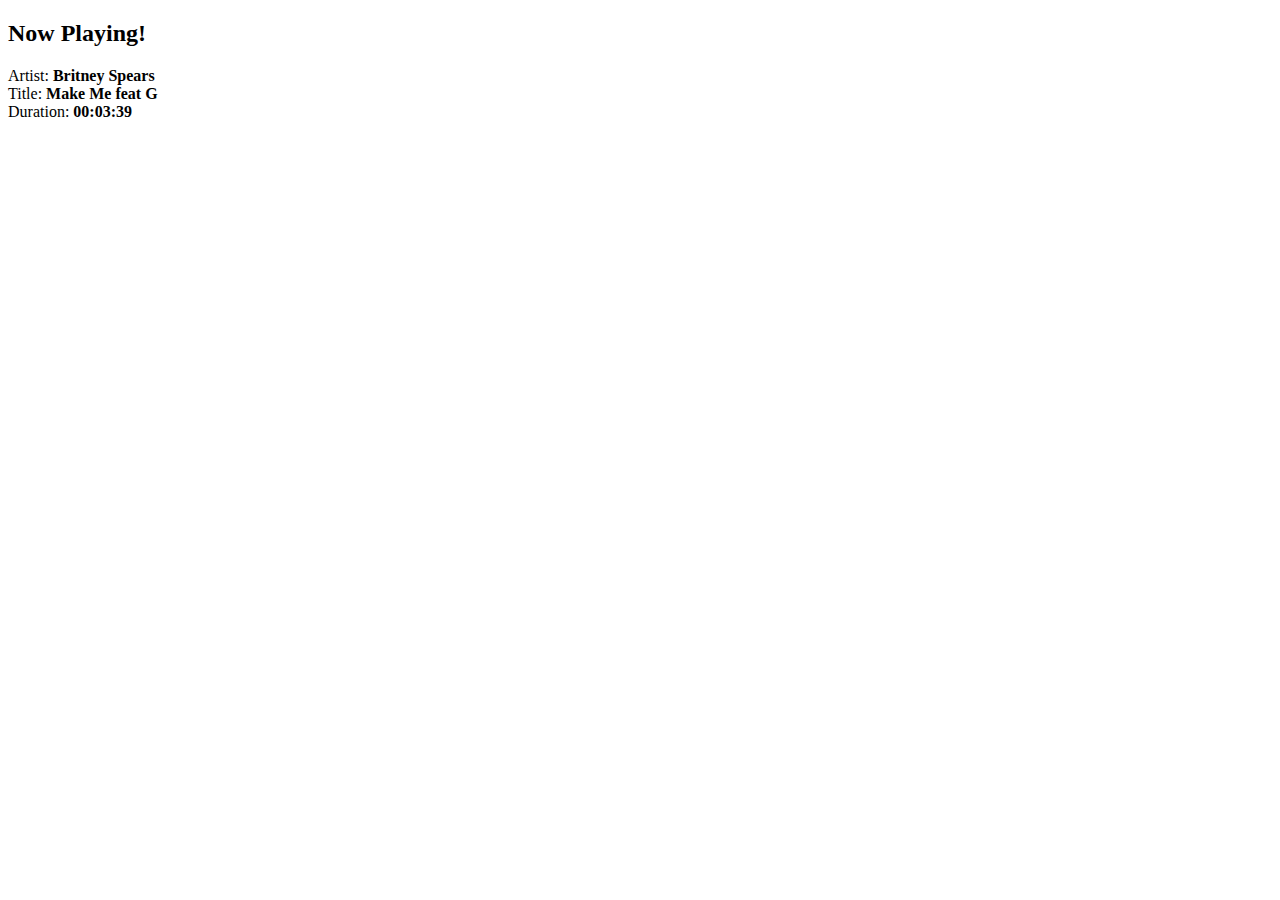
<file: eter/customexportfile.htm>
<!DOCTYPE html PUBLIC "-//W3C//DTD XHTML 1.0 Transitional//EN" "http://www.w3.org/TR/xhtml1/DTD/xhtml1-transitional.dtd">
<html xmlns="http://www.w3.org/1999/xhtml">

<head>
<meta content="en-us" http-equiv="Content-Language" />
<meta content="text/html; charset=utf-8" http-equiv="Content-Type" />
<title>Now Playing!</title>
</head>

<body>

<h2>Now Playing!</h2>
<p>Artist: <strong>Britney Spears</strong><br />
Title: <strong>Make Me feat G</strong><br />
Duration: <strong>00:03:39</strong></p>

</body>

</html>
</file>
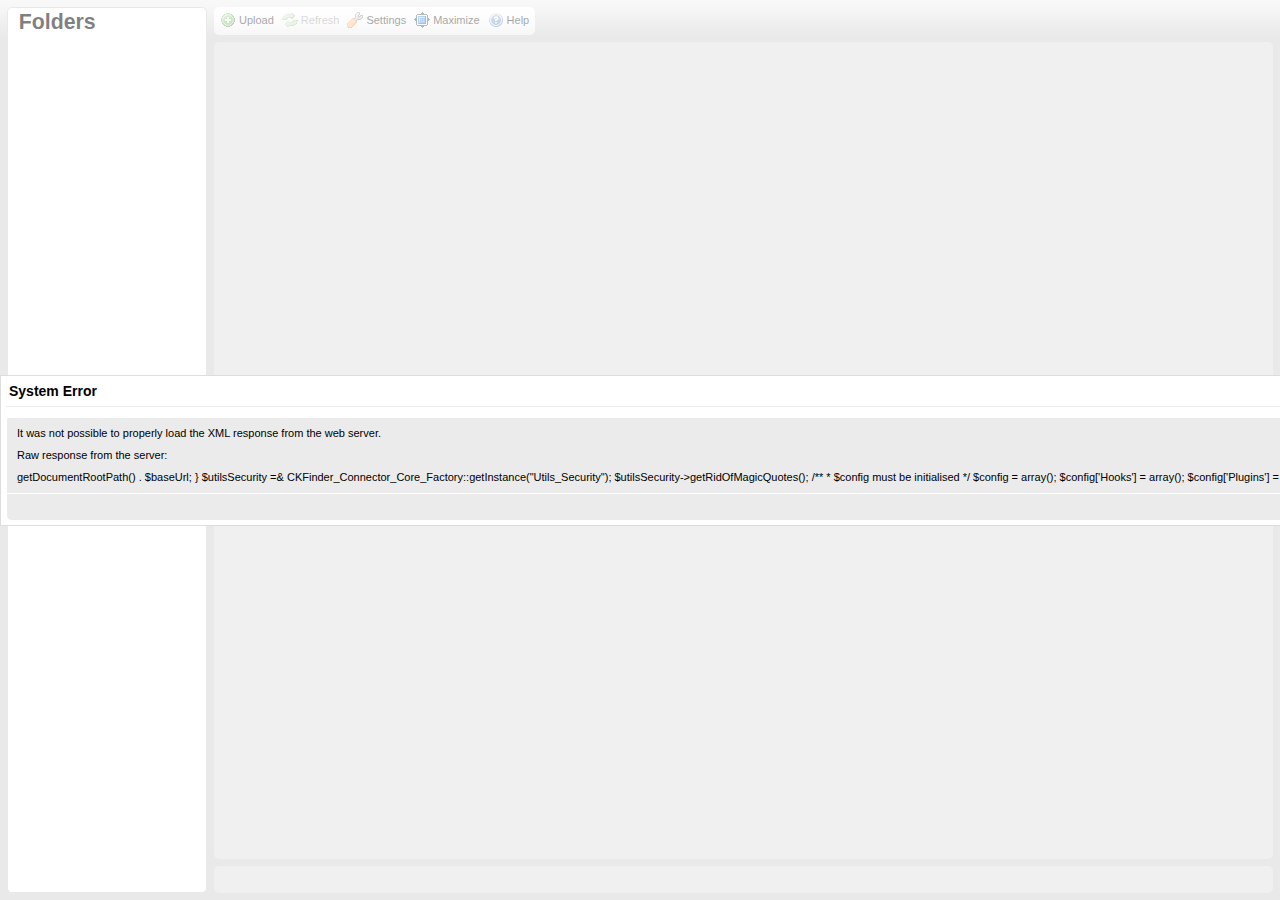
<file: admin/ckfinder/ckfinder.html>
<!DOCTYPE HTML PUBLIC "-//W3C//DTD HTML 4.01//EN" "http://www.w3.org/TR/html4/strict.dtd">
<html>
<head>
	<title>CKFinder</title>
	<meta http-equiv="Content-Type" content="text/html; charset=utf-8" />
	<meta name="robots" content="noindex, nofollow" />
	<script type="text/javascript" src="ckfinder.js"></script>
	<style type="text/css">
		body, html, iframe, #ckfinder {
			margin: 0;
			padding: 0;
			border: 0;
			width: 100%;
			height: 100%;
			overflow: hidden;
		}
	</style>
</head>
<body class="CKFinderFrameWindow">
	<div id="ckfinder"></div>
	<script type="text/javascript">
//<![CDATA[
(function()
{
		var config = {};
		var get = CKFinder.tools.getUrlParam;
		var getBool = function( v )
		{
			var t = get( v );

			if ( t === null )
				return null;

			return t == '0' ? false : true;
		};

		var tmp;
		if ( tmp = get( 'configId' ) )
		{
			var win = window.opener || window;
			try
			{
				while ( ( !win.CKFinder || !win.CKFinder._.instanceConfig[ tmp ] ) && win != window.top )
					win = win.parent;

				if ( win.CKFinder._.instanceConfig[ tmp ] )
					config = CKFINDER.tools.extend( {}, win.CKFinder._.instanceConfig[ tmp ] );
			}
			catch(e) {}
		}

		if ( tmp = get( 'basePath' ) )
			CKFINDER.basePath = tmp;

		if ( tmp = get( 'startupPath' ) || get( 'start' ) )
			config.startupPath = decodeURIComponent( tmp );

		config.id = get( 'id' ) || '';

		if ( ( tmp = getBool( 'rlf' ) ) !== null )
			config.rememberLastFolder = tmp;

		if ( ( tmp = getBool( 'dts' ) ) !== null )
			config.disableThumbnailSelection = tmp;

		if ( tmp = get( 'data' ) )
			config.selectActionData = tmp;

		if ( tmp = get( 'tdata' ) )
			config.selectThumbnailActionData = tmp;

		if ( tmp = get( 'type' ) )
			config.resourceType = tmp;

		if ( tmp = get( 'skin' ) )
			config.skin = tmp;

		if ( tmp = get( 'langCode' ) )
			config.language = tmp;

		if ( typeof( config.selectActionFunction ) == 'undefined' )
		{
			// Try to get desired "File Select" action from the URL.
			var action;
			if ( tmp = get( 'CKEditor' ) )
			{
				if ( tmp.length )
					action = 'ckeditor';
			}
			if ( !action )
				action = get( 'action' );

			var parentWindow = ( window.parent == window ) ? window.opener : window.parent;
			switch ( action )
			{
				case 'js':
					var actionFunction = get( 'func' );
					if ( actionFunction && actionFunction.length > 0 )
						config.selectActionFunction = parentWindow[ actionFunction ];

					actionFunction = get( 'thumbFunc' );
					if ( actionFunction && actionFunction.length > 0 )
						config.selectThumbnailActionFunction = parentWindow[ actionFunction ];
					break ;

				case 'ckeditor':
					var funcNum = get( 'CKEditorFuncNum' );
					if ( parentWindow['CKEDITOR'] )
					{
						config.selectActionFunction = function( fileUrl, data )
						{
							parentWindow['CKEDITOR'].tools.callFunction( funcNum, fileUrl, data );
						};

						config.selectThumbnailActionFunction = config.selectActionFunction;
					}
					break;

				default:
					if ( parentWindow && parentWindow['FCK'] && parentWindow['SetUrl'] )
					{
						action = 'fckeditor' ;
						config.selectActionFunction = parentWindow['SetUrl'];

						if ( !config.disableThumbnailSelection )
							config.selectThumbnailActionFunction = parentWindow['SetUrl'];
					}
					else
						action = null ;
			}
			config.action = action;
		}

		// Always use 100% width and height when nested using this middle page.
		config.width = config.height = '100%';

		var ckfinder = new CKFinder( config );
		ckfinder.replace( 'ckfinder', config );
})();
//]]>
	</script>
</body>
</html>
</file>
<file: admin/ckeditor/samples/sample.css>
/*
Copyright (c) 2003-2014, CKSource - Frederico Knabben. All rights reserved.
For licensing, see LICENSE.md or http://ckeditor.com/license
*/

html, body, h1, h2, h3, h4, h5, h6, div, span, blockquote, p, address, form, fieldset, img, ul, ol, dl, dt, dd, li, hr, table, td, th, strong, em, sup, sub, dfn, ins, del, q, cite, var, samp, code, kbd, tt, pre
{
	line-height: 1.5;
}

body
{
	padding: 10px 30px;
}

input, textarea, select, option, optgroup, button, td, th
{
	font-size: 100%;
}

pre, code, kbd, samp, tt
{
	font-family: monospace,monospace;
	font-size: 1em;
}

body {
    width: 960px;
    margin: 0 auto;
}

code
{
	background: #f3f3f3;
	border: 1px solid #ddd;
	padding: 1px 4px;

	-moz-border-radius: 3px;
	-webkit-border-radius: 3px;
	border-radius: 3px;
}

abbr
{
	border-bottom: 1px dotted #555;
	cursor: pointer;
}

.new, .beta
{
	text-transform: uppercase;
	font-size: 10px;
	font-weight: bold;
	padding: 1px 4px;
	margin: 0 0 0 5px;
	color: #fff;
	float: right;

	-moz-border-radius: 3px;
	-webkit-border-radius: 3px;
	border-radius: 3px;
}

.new
{
	background: #FF7E00;
	border: 1px solid #DA8028;
	text-shadow: 0 1px 0 #C97626;

	-moz-box-shadow: 0 2px 3px 0 #FFA54E inset;
	-webkit-box-shadow: 0 2px 3px 0 #FFA54E inset;
	box-shadow: 0 2px 3px 0 #FFA54E inset;
}

.beta
{
	background: #18C0DF;
	border: 1px solid #19AAD8;
	text-shadow: 0 1px 0 #048CAD;
	font-style: italic;

	-moz-box-shadow: 0 2px 3px 0 #50D4FD inset;
	-webkit-box-shadow: 0 2px 3px 0 #50D4FD inset;
	box-shadow: 0 2px 3px 0 #50D4FD inset;
}

h1.samples
{
	color: #0782C1;
	font-size: 200%;
	font-weight: normal;
	margin: 0;
	padding: 0;
}

h1.samples a
{
	color: #0782C1;
	text-decoration: none;
	border-bottom: 1px dotted #0782C1;
}

.samples a:hover
{
	border-bottom: 1px dotted #0782C1;
}

h2.samples
{
	color: #000000;
	font-size: 130%;
	margin: 15px 0 0 0;
	padding: 0;
}

p, blockquote, address, form, pre, dl, h1.samples, h2.samples
{
	margin-bottom: 15px;
}

ul.samples
{
	margin-bottom: 15px;
}

.clear
{
	clear: both;
}

fieldset
{
	margin: 0;
	padding: 10px;
}

body, input, textarea
{
	color: #333333;
	font-family: Arial, Helvetica, sans-serif;
}

body
{
	font-size: 75%;
}

a.samples
{
	color: #189DE1;
	text-decoration: none;
}

form
{
	margin: 0;
	padding: 0;
}

pre.samples
{
	background-color: #F7F7F7;
	border: 1px solid #D7D7D7;
	overflow: auto;
	padding: 0.25em;
	white-space: pre-wrap; /* CSS 2.1 */
	word-wrap: break-word; /* IE7 */
	-moz-tab-size: 4;
	-o-tab-size: 4;
	-webkit-tab-size: 4;
	tab-size: 4;
}

#footer
{
	clear: both;
	padding-top: 10px;
}

#footer hr
{
	margin: 10px 0 15px 0;
	height: 1px;
	border: solid 1px gray;
	border-bottom: none;
}

#footer p
{
	margin: 0 10px 10px 10px;
	float: left;
}

#footer #copy
{
	float: right;
}

#outputSample
{
	width: 100%;
	table-layout: fixed;
}

#outputSample thead th
{
	color: #dddddd;
	background-color: #999999;
	padding: 4px;
	white-space: nowrap;
}

#outputSample tbody th
{
	vertical-align: top;
	text-align: left;
}

#outputSample pre
{
	margin: 0;
	padding: 0;
}

.description
{
	border: 1px dotted #B7B7B7;
	margin-bottom: 10px;
	padding: 10px 10px 0;
	overflow: hidden;
}

label
{
	display: block;
	margin-bottom: 6px;
}

/**
 *	CKEditor editables are automatically set with the "cke_editable" class
 *	plus cke_editable_(inline|themed) depending on the editor type.
 */

/* Style a bit the inline editables. */
.cke_editable.cke_editable_inline
{
	cursor: pointer;
}

/* Once an editable element gets focused, the "cke_focus" class is
   added to it, so we can style it differently. */
.cke_editable.cke_editable_inline.cke_focus
{
	box-shadow: inset 0px 0px 20px 3px #ddd, inset 0 0 1px #000;
	outline: none;
	background: #eee;
	cursor: text;
}

/* Avoid pre-formatted overflows inline editable. */
.cke_editable_inline pre
{
	white-space: pre-wrap;
	word-wrap: break-word;
}

/**
 *	Samples index styles.
 */

.twoColumns,
.twoColumnsLeft,
.twoColumnsRight
{
	overflow: hidden;
}

.twoColumnsLeft,
.twoColumnsRight
{
	width: 45%;
}

.twoColumnsLeft
{
	float: left;
}

.twoColumnsRight
{
	float: right;
}

dl.samples
{
	padding: 0 0 0 40px;
}
dl.samples > dt
{
	display: list-item;
	list-style-type: disc;
	list-style-position: outside;
	margin: 0 0 3px;
}
dl.samples > dd
{
	margin: 0 0 3px;
}
.warning
{
    color: #ff0000;
	background-color: #FFCCBA;
    border: 2px dotted #ff0000;
	padding: 15px 10px;
	margin: 10px 0;
}

/* Used on inline samples */

blockquote
{
	font-style: italic;
	font-family: Georgia, Times, "Times New Roman", serif;
	padding: 2px 0;
	border-style: solid;
	border-color: #ccc;
	border-width: 0;
}

.cke_contents_ltr blockquote
{
	padding-left: 20px;
	padding-right: 8px;
	border-left-width: 5px;
}

.cke_contents_rtl blockquote
{
	padding-left: 8px;
	padding-right: 20px;
	border-right-width: 5px;
}

img.right {
    border: 1px solid #ccc;
    float: right;
    margin-left: 15px;
    padding: 5px;
}

img.left {
    border: 1px solid #ccc;
    float: left;
    margin-right: 15px;
    padding: 5px;
}
</file>
<file: admin/ckfinder/_samples/sample.css>
/*
 * CKFinder
 * ========
 * http://ckfinder.com
 * Copyright (C) 2007-2012, CKSource - Frederico Knabben. All rights reserved.
 *
 * The software, this file and its contents are subject to the CKFinder
 * License. Please read the license.txt file before using, installing, copying,
 * modifying or distribute this file or part of its contents. The contents of
 * this file is part of the Source Code of CKFinder.
 *
 * Styles used in the samples pages.
 */

html, body, h1, h2, h3, h4, h5, h6, div, span, blockquote, p, address, form, fieldset, img, ul, ol, dl, dt, dd, li, hr, table, td, th, strong, em, sup, sub, dfn, ins, del, q, cite, var, samp, code, kbd, tt, pre {
	line-height: 1.5em;
}

body {
	padding:10px 30px;
}

input, textarea, select, option, optgroup, button, td, th {
	font-size: 100%;
}

pre,
code,
kbd,
samp,
tt{
  font-family: monospace,monospace;
  font-size: 1em;
}

h1.samples {
  color:#92B901;
  font-size:200%;
  font-weight:normal;
  margin: 0;
  padding: 0;
}

h2.samples {
  color:#000000;
  font-size:130%;
  margin: 0;
  padding: 0;
}

p, blockquote, address, form, pre, dl, h1.samples, h2.samples {
	margin-bottom:15px;
}

ul.samples {
	margin-bottom:15px;
}

.clear {
	clear:both;
}

fieldset
{
	margin: 0;
	padding: 10px;
}

body, input, textarea {
	color: #333333;
	font-family: Arial, Helvetica, sans-serif;
}

body {
	font-size: 75%;
}

a.samples {
	color: #92B901;
	text-decoration:none;
}

a.samples:hover {
  text-decoration:underline;
	color: #BED567;
}

form
{
	margin: 0;
	padding: 0;
}

pre.samples
{
	background-color: #F7F7F7;
	border: 1px solid #D7D7D7;
	overflow: auto;
	padding: 0.25em;
}

#alerts
{
	color: Red;
}

#footer {
	clear: both;
	padding-top: 10px;
}
#footer hr
{
	margin: 10px 0 15px 0;
	height: 1px;
	border: solid 1px gray;
	border-bottom: none;
}

#footer p
{
	margin: 0 10px 10px 10px;
	float: left;
}

#footer #copy
{
	float: right;
}

#outputSample
{
	width: 100%;
	table-layout: fixed;
}

#outputSample thead th
{
	color: #dddddd;
	background-color: #999999;
	padding: 4px;
	white-space: nowrap;
}

#outputSample tbody th
{
	vertical-align: top;
	text-align: left;
}

#outputSample pre
{
	margin: 0;
	padding: 0;
	white-space: pre; /* CSS2 */
	white-space: -moz-pre-wrap; /* Mozilla*/
	white-space: -o-pre-wrap; /* Opera 7 */
	white-space: pre-wrap; /* CSS 2.1 */
	white-space: pre-line; /* CSS 3 (and 2.1 as well, actually) */
	word-wrap: break-word; /* IE */
}

.description {
	border: 1px dotted #B7B7B7;
	margin-bottom: 10px;
	padding: 20px 10px 20px;
}

label {
	display: block;
	margin-bottom:6px;
}
</file>
<file: css/icomoon.css>
@font-face {
    font-family: 'icomoon';
    src:    url('fonts/icomoon.eot?1oniuf');
    src:    url('fonts/icomoon.eot?1oniuf#iefix') format('embedded-opentype'),
        url('fonts/icomoon.ttf?1oniuf') format('truetype'),
        url('fonts/icomoon.woff?1oniuf') format('woff'),
        url('fonts/icomoon.svg?1oniuf#icomoon') format('svg');
    font-weight: normal;
    font-style: normal;
}

[class^="icon-"], [class*=" icon-"] {
    /* use !important to prevent issues with browser extensions that change fonts */
    font-family: 'icomoon' !important;
    speak: none;
    font-style: normal;
    font-weight: normal;
    font-variant: normal;
    text-transform: none;
    line-height: 1;

    /* Better Font Rendering =========== */
    -webkit-font-smoothing: antialiased;
    -moz-osx-font-smoothing: grayscale;
}

.icon-mobile:before {
    content: "\e000";
}
.icon-laptop:before {
    content: "\e001";
}
.icon-desktop:before {
    content: "\e002";
}
.icon-tablet:before {
    content: "\e003";
}
.icon-phone:before {
    content: "\e004";
}
.icon-document:before {
    content: "\e005";
}
.icon-documents:before {
    content: "\e006";
}
.icon-search:before {
    content: "\e007";
}
.icon-clipboard:before {
    content: "\e008";
}
.icon-newspaper:before {
    content: "\e009";
}
.icon-notebook:before {
    content: "\e00a";
}
.icon-book-open:before {
    content: "\e00b";
}
.icon-browser:before {
    content: "\e00c";
}
.icon-calendar:before {
    content: "\e00d";
}
.icon-presentation:before {
    content: "\e00e";
}
.icon-picture:before {
    content: "\e00f";
}
.icon-pictures:before {
    content: "\e010";
}
.icon-video:before {
    content: "\e011";
}
.icon-camera:before {
    content: "\e012";
}
.icon-printer:before {
    content: "\e013";
}
.icon-toolbox:before {
    content: "\e014";
}
.icon-briefcase:before {
    content: "\e015";
}
.icon-wallet:before {
    content: "\e016";
}
.icon-gift:before {
    content: "\e017";
}
.icon-bargraph:before {
    content: "\e018";
}
.icon-grid:before {
    content: "\e019";
}
.icon-expand:before {
    content: "\e01a";
}
.icon-focus:before {
    content: "\e01b";
}
.icon-edit:before {
    content: "\e01c";
}
.icon-adjustments:before {
    content: "\e01d";
}
.icon-ribbon:before {
    content: "\e01e";
}
.icon-hourglass:before {
    content: "\e01f";
}
.icon-lock:before {
    content: "\e020";
}
.icon-megaphone:before {
    content: "\e021";
}
.icon-shield:before {
    content: "\e022";
}
.icon-trophy:before {
    content: "\e023";
}
.icon-flag:before {
    content: "\e024";
}
.icon-map:before {
    content: "\e025";
}
.icon-puzzle:before {
    content: "\e026";
}
.icon-basket:before {
    content: "\e027";
}
.icon-envelope:before {
    content: "\e028";
}
.icon-streetsign:before {
    content: "\e029";
}
.icon-telescope:before {
    content: "\e02a";
}
.icon-gears:before {
    content: "\e02b";
}
.icon-key:before {
    content: "\e02c";
}
.icon-paperclip:before {
    content: "\e02d";
}
.icon-attachment:before {
    content: "\e02e";
}
.icon-pricetags:before {
    content: "\e02f";
}
.icon-lightbulb:before {
    content: "\e030";
}
.icon-layers:before {
    content: "\e031";
}
.icon-pencil:before {
    content: "\e032";
}
.icon-tools:before {
    content: "\e033";
}
.icon-tools-2:before {
    content: "\e034";
}
.icon-scissors:before {
    content: "\e035";
}
.icon-paintbrush:before {
    content: "\e036";
}
.icon-magnifying-glass:before {
    content: "\e037";
}
.icon-circle-compass:before {
    content: "\e038";
}
.icon-linegraph:before {
    content: "\e039";
}
.icon-mic:before {
    content: "\e03a";
}
.icon-strategy:before {
    content: "\e03b";
}
.icon-beaker:before {
    content: "\e03c";
}
.icon-caution:before {
    content: "\e03d";
}
.icon-recycle:before {
    content: "\e03e";
}
.icon-anchor:before {
    content: "\e03f";
}
.icon-profile-male:before {
    content: "\e040";
}
.icon-profile-female:before {
    content: "\e041";
}
.icon-bike:before {
    content: "\e042";
}
.icon-wine:before {
    content: "\e043";
}
.icon-hotairballoon:before {
    content: "\e044";
}
.icon-globe:before {
    content: "\e045";
}
.icon-genius:before {
    content: "\e046";
}
.icon-map-pin:before {
    content: "\e047";
}
.icon-dial:before {
    content: "\e048";
}
.icon-chat:before {
    content: "\e049";
}
.icon-heart:before {
    content: "\e04a";
}
.icon-cloud:before {
    content: "\e04b";
}
.icon-upload:before {
    content: "\e04c";
}
.icon-download:before {
    content: "\e04d";
}
.icon-target:before {
    content: "\e04e";
}
.icon-hazardous:before {
    content: "\e04f";
}
.icon-piechart:before {
    content: "\e050";
}
.icon-speedometer:before {
    content: "\e051";
}
.icon-global:before {
    content: "\e052";
}
.icon-compass:before {
    content: "\e053";
}
.icon-lifesaver:before {
    content: "\e054";
}
.icon-clock:before {
    content: "\e055";
}
.icon-aperture:before {
    content: "\e056";
}
.icon-quote:before {
    content: "\e057";
}
.icon-scope:before {
    content: "\e058";
}
.icon-alarmclock:before {
    content: "\e059";
}
.icon-refresh:before {
    content: "\e05a";
}
.icon-happy:before {
    content: "\e05b";
}
.icon-sad:before {
    content: "\e05c";
}
.icon-facebook:before {
    content: "\e05d";
}
.icon-twitter:before {
    content: "\e05e";
}
.icon-googleplus:before {
    content: "\e05f";
}
.icon-rss:before {
    content: "\e060";
}
.icon-tumblr:before {
    content: "\e061";
}
.icon-linkedin:before {
    content: "\e062";
}
.icon-dribbble:before {
    content: "\e063";
}
.icon-box2:before {
    content: "\ea82";
}
.icon-write:before {
    content: "\ea83";
}
.icon-clock2:before {
    content: "\ea84";
}
.icon-reply2:before {
    content: "\ea85";
}
.icon-reply-all2:before {
    content: "\ea86";
}
.icon-forward2:before {
    content: "\ea87";
}
.icon-flag2:before {
    content: "\ea88";
}
.icon-search2:before {
    content: "\ea89";
}
.icon-trash2:before {
    content: "\ea8a";
}
.icon-envelope2:before {
    content: "\ea8b";
}
.icon-bubble:before {
    content: "\ea8c";
}
.icon-bubbles:before {
    content: "\ea8d";
}
.icon-user2:before {
    content: "\ea8e";
}
.icon-users2:before {
    content: "\ea8f";
}
.icon-cloud2:before {
    content: "\ea90";
}
.icon-download2:before {
    content: "\ea91";
}
.icon-upload2:before {
    content: "\ea92";
}
.icon-rain:before {
    content: "\ea93";
}
.icon-sun:before {
    content: "\ea94";
}
.icon-moon2:before {
    content: "\ea95";
}
.icon-bell2:before {
    content: "\ea96";
}
.icon-folder2:before {
    content: "\ea97";
}
.icon-pin2:before {
    content: "\ea98";
}
.icon-sound2:before {
    content: "\ea99";
}
.icon-microphone:before {
    content: "\ea9a";
}
.icon-camera2:before {
    content: "\ea9b";
}
.icon-image2:before {
    content: "\ea9c";
}
.icon-cog2:before {
    content: "\ea9d";
}
.icon-calendar2:before {
    content: "\ea9e";
}
.icon-book2:before {
    content: "\ea9f";
}
.icon-map-marker:before {
    content: "\eaa0";
}
.icon-store:before {
    content: "\eaa1";
}
.icon-support:before {
    content: "\eaa2";
}
.icon-tag2:before {
    content: "\eaa3";
}
.icon-heart2:before {
    content: "\eaa4";
}
.icon-video-camera:before {
    content: "\eaa5";
}
.icon-trophy2:before {
    content: "\eaa6";
}
.icon-cart:before {
    content: "\eaa7";
}
.icon-eye2:before {
    content: "\eaa8";
}
.icon-cancel:before {
    content: "\eaa9";
}
.icon-chart:before {
    content: "\eaaa";
}
.icon-target2:before {
    content: "\eaab";
}
.icon-printer2:before {
    content: "\eaac";
}
.icon-location2:before {
    content: "\eaad";
}
.icon-bookmark2:before {
    content: "\eaae";
}
.icon-monitor:before {
    content: "\eaaf";
}
.icon-cross2:before {
    content: "\eab0";
}
.icon-plus2:before {
    content: "\eab1";
}
.icon-left:before {
    content: "\eab2";
}
.icon-up:before {
    content: "\eab3";
}
.icon-browser2:before {
    content: "\eab4";
}
.icon-windows:before {
    content: "\eab5";
}
.icon-switch2:before {
    content: "\eab6";
}
.icon-dashboard:before {
    content: "\eab7";
}
.icon-play:before {
    content: "\eab8";
}
.icon-fast-forward:before {
    content: "\eab9";
}
.icon-next:before {
    content: "\eaba";
}
.icon-refresh2:before {
    content: "\eabb";
}
.icon-film:before {
    content: "\eabc";
}
.icon-home2:before {
    content: "\eabd";
}
.icon-add-to-list:before {
    content: "\e901";
}
.icon-classic-computer:before {
    content: "\e902";
}
.icon-controller-fast-backward:before {
    content: "\e903";
}
.icon-creative-commons-attribution:before {
    content: "\e904";
}
.icon-creative-commons-noderivs:before {
    content: "\e905";
}
.icon-creative-commons-noncommercial-eu:before {
    content: "\e906";
}
.icon-creative-commons-noncommercial-us:before {
    content: "\e907";
}
.icon-creative-commons-public-domain:before {
    content: "\e908";
}
.icon-creative-commons-remix:before {
    content: "\e909";
}
.icon-creative-commons-share:before {
    content: "\e90a";
}
.icon-creative-commons-sharealike:before {
    content: "\e90b";
}
.icon-creative-commons:before {
    content: "\e90c";
}
.icon-document-landscape:before {
    content: "\e90d";
}
.icon-remove-user:before {
    content: "\e90e";
}
.icon-warning:before {
    content: "\e90f";
}
.icon-arrow-bold-down:before {
    content: "\e910";
}
.icon-arrow-bold-left:before {
    content: "\e911";
}
.icon-arrow-bold-right:before {
    content: "\e912";
}
.icon-arrow-bold-up:before {
    content: "\e913";
}
.icon-arrow-down:before {
    content: "\e914";
}
.icon-arrow-left:before {
    content: "\e915";
}
.icon-arrow-long-down:before {
    content: "\e916";
}
.icon-arrow-long-left:before {
    content: "\e917";
}
.icon-arrow-long-right:before {
    content: "\e918";
}
.icon-arrow-long-up:before {
    content: "\e919";
}
.icon-arrow-right:before {
    content: "\e91a";
}
.icon-arrow-up:before {
    content: "\e91b";
}
.icon-arrow-with-circle-down:before {
    content: "\e91c";
}
.icon-arrow-with-circle-left:before {
    content: "\e91d";
}
.icon-arrow-with-circle-right:before {
    content: "\e91e";
}
.icon-arrow-with-circle-up:before {
    content: "\e91f";
}
.icon-bookmark:before {
    content: "\e920";
}
.icon-bookmarks:before {
    content: "\e921";
}
.icon-chevron-down:before {
    content: "\e922";
}
.icon-chevron-left:before {
    content: "\e923";
}
.icon-chevron-right:before {
    content: "\e924";
}
.icon-chevron-small-down:before {
    content: "\e925";
}
.icon-chevron-small-left:before {
    content: "\e926";
}
.icon-chevron-small-right:before {
    content: "\e927";
}
.icon-chevron-small-up:before {
    content: "\e928";
}
.icon-chevron-thin-down:before {
    content: "\e929";
}
.icon-chevron-thin-left:before {
    content: "\e92a";
}
.icon-chevron-thin-right:before {
    content: "\e92b";
}
.icon-chevron-thin-up:before {
    content: "\e92c";
}
.icon-chevron-up:before {
    content: "\e92d";
}
.icon-chevron-with-circle-down:before {
    content: "\e92e";
}
.icon-chevron-with-circle-left:before {
    content: "\e92f";
}
.icon-chevron-with-circle-right:before {
    content: "\e930";
}
.icon-chevron-with-circle-up:before {
    content: "\e931";
}
.icon-cloud3:before {
    content: "\e932";
}
.icon-controller-fast-forward:before {
    content: "\e933";
}
.icon-controller-jump-to-start:before {
    content: "\e934";
}
.icon-controller-next:before {
    content: "\e935";
}
.icon-controller-paus:before {
    content: "\e936";
}
.icon-controller-play:before {
    content: "\e937";
}
.icon-controller-record:before {
    content: "\e938";
}
.icon-controller-stop:before {
    content: "\e939";
}
.icon-controller-volume:before {
    content: "\e93a";
}
.icon-dot-single:before {
    content: "\e93b";
}
.icon-dots-three-horizontal:before {
    content: "\e93c";
}
.icon-dots-three-vertical:before {
    content: "\e93d";
}
.icon-dots-two-horizontal:before {
    content: "\e93e";
}
.icon-dots-two-vertical:before {
    content: "\e93f";
}
.icon-download3:before {
    content: "\e940";
}
.icon-emoji-flirt:before {
    content: "\e941";
}
.icon-flow-branch:before {
    content: "\e942";
}
.icon-flow-cascade:before {
    content: "\e943";
}
.icon-flow-line:before {
    content: "\e944";
}
.icon-flow-parallel:before {
    content: "\e945";
}
.icon-flow-tree:before {
    content: "\e946";
}
.icon-install:before {
    content: "\e947";
}
.icon-layers2:before {
    content: "\e948";
}
.icon-open-book:before {
    content: "\e949";
}
.icon-resize-100:before {
    content: "\e94a";
}
.icon-resize-full-screen:before {
    content: "\e94b";
}
.icon-save:before {
    content: "\e94c";
}
.icon-select-arrows:before {
    content: "\e94d";
}
.icon-sound-mute:before {
    content: "\e94e";
}
.icon-sound:before {
    content: "\e94f";
}
.icon-trash:before {
    content: "\e950";
}
.icon-triangle-down:before {
    content: "\e951";
}
.icon-triangle-left:before {
    content: "\e952";
}
.icon-triangle-right:before {
    content: "\e953";
}
.icon-triangle-up:before {
    content: "\e954";
}
.icon-uninstall:before {
    content: "\e955";
}
.icon-upload-to-cloud:before {
    content: "\e956";
}
.icon-upload3:before {
    content: "\e957";
}
.icon-add-user:before {
    content: "\e958";
}
.icon-address:before {
    content: "\e959";
}
.icon-adjust:before {
    content: "\e95a";
}
.icon-air:before {
    content: "\e95b";
}
.icon-aircraft-landing:before {
    content: "\e95c";
}
.icon-aircraft-take-off:before {
    content: "\e95d";
}
.icon-aircraft:before {
    content: "\e95e";
}
.icon-align-bottom:before {
    content: "\e95f";
}
.icon-align-horizontal-middle:before {
    content: "\e960";
}
.icon-align-left:before {
    content: "\e961";
}
.icon-align-right:before {
    content: "\e962";
}
.icon-align-top:before {
    content: "\e963";
}
.icon-align-vertical-middle:before {
    content: "\e964";
}
.icon-archive:before {
    content: "\e965";
}
.icon-area-graph:before {
    content: "\e966";
}
.icon-attachment2:before {
    content: "\e967";
}
.icon-awareness-ribbon:before {
    content: "\e968";
}
.icon-back-in-time:before {
    content: "\e969";
}
.icon-back:before {
    content: "\e96a";
}
.icon-bar-graph:before {
    content: "\e96b";
}
.icon-battery:before {
    content: "\e96c";
}
.icon-beamed-note:before {
    content: "\e96d";
}
.icon-bell:before {
    content: "\e96e";
}
.icon-blackboard:before {
    content: "\e96f";
}
.icon-block:before {
    content: "\e970";
}
.icon-book:before {
    content: "\e971";
}
.icon-bowl:before {
    content: "\e972";
}
.icon-box:before {
    content: "\e973";
}
.icon-briefcase2:before {
    content: "\e974";
}
.icon-browser3:before {
    content: "\e975";
}
.icon-brush:before {
    content: "\e976";
}
.icon-bucket:before {
    content: "\e977";
}
.icon-cake:before {
    content: "\e978";
}
.icon-calculator:before {
    content: "\e979";
}
.icon-calendar3:before {
    content: "\e97a";
}
.icon-camera3:before {
    content: "\e97b";
}
.icon-ccw:before {
    content: "\e97c";
}
.icon-chat2:before {
    content: "\e97d";
}
.icon-check:before {
    content: "\e97e";
}
.icon-circle-with-cross:before {
    content: "\e97f";
}
.icon-circle-with-minus:before {
    content: "\e980";
}
.icon-circle-with-plus:before {
    content: "\e981";
}
.icon-circle:before {
    content: "\e982";
}
.icon-circular-graph:before {
    content: "\e983";
}
.icon-clapperboard:before {
    content: "\e984";
}
.icon-clipboard2:before {
    content: "\e985";
}
.icon-clock3:before {
    content: "\e986";
}
.icon-code:before {
    content: "\e987";
}
.icon-cog:before {
    content: "\e988";
}
.icon-colours:before {
    content: "\e989";
}
.icon-compass2:before {
    content: "\e98a";
}
.icon-copy:before {
    content: "\e98b";
}
.icon-credit-card:before {
    content: "\e98c";
}
.icon-credit:before {
    content: "\e98d";
}
.icon-cross:before {
    content: "\e98e";
}
.icon-cup:before {
    content: "\e98f";
}
.icon-cw:before {
    content: "\e990";
}
.icon-cycle:before {
    content: "\e991";
}
.icon-database:before {
    content: "\e992";
}
.icon-dial-pad:before {
    content: "\e993";
}
.icon-direction:before {
    content: "\e994";
}
.icon-document2:before {
    content: "\e995";
}
.icon-documents2:before {
    content: "\e996";
}
.icon-drink:before {
    content: "\e997";
}
.icon-drive:before {
    content: "\e998";
}
.icon-drop:before {
    content: "\e999";
}
.icon-edit2:before {
    content: "\e99a";
}
.icon-email:before {
    content: "\e99b";
}
.icon-emoji-happy:before {
    content: "\e99c";
}
.icon-emoji-neutral:before {
    content: "\e99d";
}
.icon-emoji-sad:before {
    content: "\e99e";
}
.icon-erase:before {
    content: "\e99f";
}
.icon-eraser:before {
    content: "\e9a0";
}
.icon-export:before {
    content: "\e9a1";
}
.icon-eye:before {
    content: "\e9a2";
}
.icon-feather:before {
    content: "\e9a3";
}
.icon-flag3:before {
    content: "\e9a4";
}
.icon-flash:before {
    content: "\e9a5";
}
.icon-flashlight:before {
    content: "\e9a6";
}
.icon-flat-brush:before {
    content: "\e9a7";
}
.icon-folder-images:before {
    content: "\e9a8";
}
.icon-folder-music:before {
    content: "\e9a9";
}
.icon-folder-video:before {
    content: "\e9aa";
}
.icon-folder:before {
    content: "\e9ab";
}
.icon-forward:before {
    content: "\e9ac";
}
.icon-funnel:before {
    content: "\e9ad";
}
.icon-game-controller:before {
    content: "\e9ae";
}
.icon-gauge:before {
    content: "\e9af";
}
.icon-globe2:before {
    content: "\e9b0";
}
.icon-graduation-cap:before {
    content: "\e9b1";
}
.icon-grid2:before {
    content: "\e9b2";
}
.icon-hair-cross:before {
    content: "\e9b3";
}
.icon-hand:before {
    content: "\e9b4";
}
.icon-heart-outlined:before {
    content: "\e9b5";
}
.icon-heart3:before {
    content: "\e9b6";
}
.icon-help-with-circle:before {
    content: "\e9b7";
}
.icon-help:before {
    content: "\e9b8";
}
.icon-home:before {
    content: "\e9b9";
}
.icon-hour-glass:before {
    content: "\e9ba";
}
.icon-image-inverted:before {
    content: "\e9bb";
}
.icon-image:before {
    content: "\e9bc";
}
.icon-images:before {
    content: "\e9bd";
}
.icon-inbox:before {
    content: "\e9be";
}
.icon-infinity:before {
    content: "\e9bf";
}
.icon-info-with-circle:before {
    content: "\e9c0";
}
.icon-info:before {
    content: "\e9c1";
}
.icon-key2:before {
    content: "\e9c2";
}
.icon-keyboard:before {
    content: "\e9c3";
}
.icon-lab-flask:before {
    content: "\e9c4";
}
.icon-landline:before {
    content: "\e9c5";
}
.icon-language:before {
    content: "\e9c6";
}
.icon-laptop2:before {
    content: "\e9c7";
}
.icon-leaf:before {
    content: "\e9c8";
}
.icon-level-down:before {
    content: "\e9c9";
}
.icon-level-up:before {
    content: "\e9ca";
}
.icon-lifebuoy:before {
    content: "\e9cb";
}
.icon-light-bulb:before {
    content: "\e9cc";
}
.icon-light-down:before {
    content: "\e9cd";
}
.icon-light-up:before {
    content: "\e9ce";
}
.icon-line-graph:before {
    content: "\e9cf";
}
.icon-link:before {
    content: "\e9d0";
}
.icon-list:before {
    content: "\e9d1";
}
.icon-location-pin:before {
    content: "\e9d2";
}
.icon-location:before {
    content: "\e9d3";
}
.icon-lock-open:before {
    content: "\e9d4";
}
.icon-lock2:before {
    content: "\e9d5";
}
.icon-log-out:before {
    content: "\e9d6";
}
.icon-login:before {
    content: "\e9d7";
}
.icon-loop:before {
    content: "\e9d8";
}
.icon-magnet:before {
    content: "\e9d9";
}
.icon-magnifying-glass2:before {
    content: "\e9da";
}
.icon-mail:before {
    content: "\e9db";
}
.icon-man:before {
    content: "\e9dc";
}
.icon-map2:before {
    content: "\e9dd";
}
.icon-mask:before {
    content: "\e9de";
}
.icon-medal:before {
    content: "\e9df";
}
.icon-megaphone2:before {
    content: "\e9e0";
}
.icon-menu:before {
    content: "\e9e1";
}
.icon-message:before {
    content: "\e9e2";
}
.icon-mic2:before {
    content: "\e9e3";
}
.icon-minus:before {
    content: "\e9e4";
}
.icon-mobile2:before {
    content: "\e9e5";
}
.icon-modern-mic:before {
    content: "\e9e6";
}
.icon-moon:before {
    content: "\e9e7";
}
.icon-mouse:before {
    content: "\e9e8";
}
.icon-music:before {
    content: "\e9e9";
}
.icon-network:before {
    content: "\e9ea";
}
.icon-new-message:before {
    content: "\e9eb";
}
.icon-new:before {
    content: "\e9ec";
}
.icon-news:before {
    content: "\e9ed";
}
.icon-note:before {
    content: "\e9ee";
}
.icon-notification:before {
    content: "\e9ef";
}
.icon-old-mobile:before {
    content: "\e9f0";
}
.icon-old-phone:before {
    content: "\e9f1";
}
.icon-palette:before {
    content: "\e9f2";
}
.icon-paper-plane:before {
    content: "\e9f3";
}
.icon-pencil2:before {
    content: "\e9f4";
}
.icon-phone2:before {
    content: "\e9f5";
}
.icon-pie-chart:before {
    content: "\e9f6";
}
.icon-pin:before {
    content: "\e9f7";
}
.icon-plus:before {
    content: "\e9f8";
}
.icon-popup:before {
    content: "\e9f9";
}
.icon-power-plug:before {
    content: "\e9fa";
}
.icon-price-ribbon:before {
    content: "\e9fb";
}
.icon-price-tag:before {
    content: "\e9fc";
}
.icon-print:before {
    content: "\e9fd";
}
.icon-progress-empty:before {
    content: "\e9fe";
}
.icon-progress-full:before {
    content: "\e9ff";
}
.icon-progress-one:before {
    content: "\ea00";
}
.icon-progress-two:before {
    content: "\ea01";
}
.icon-publish:before {
    content: "\ea02";
}
.icon-quote2:before {
    content: "\ea03";
}
.icon-radio:before {
    content: "\ea04";
}
.icon-reply-all:before {
    content: "\ea05";
}
.icon-reply:before {
    content: "\ea06";
}
.icon-retweet:before {
    content: "\ea07";
}
.icon-rocket:before {
    content: "\ea08";
}
.icon-round-brush:before {
    content: "\ea09";
}
.icon-rss2:before {
    content: "\ea0a";
}
.icon-ruler:before {
    content: "\ea0b";
}
.icon-scissors2:before {
    content: "\ea0c";
}
.icon-share-alternitive:before {
    content: "\ea0d";
}
.icon-share:before {
    content: "\ea0e";
}
.icon-shareable:before {
    content: "\ea0f";
}
.icon-shield2:before {
    content: "\ea10";
}
.icon-shop:before {
    content: "\ea11";
}
.icon-shopping-bag:before {
    content: "\ea12";
}
.icon-shopping-basket:before {
    content: "\ea13";
}
.icon-shopping-cart:before {
    content: "\ea14";
}
.icon-shuffle:before {
    content: "\ea15";
}
.icon-signal:before {
    content: "\ea16";
}
.icon-sound-mix:before {
    content: "\ea17";
}
.icon-sports-club:before {
    content: "\ea18";
}
.icon-spreadsheet:before {
    content: "\ea19";
}
.icon-squared-cross:before {
    content: "\ea1a";
}
.icon-squared-minus:before {
    content: "\ea1b";
}
.icon-squared-plus:before {
    content: "\ea1c";
}
.icon-star-outlined:before {
    content: "\ea1d";
}
.icon-star:before {
    content: "\ea1e";
}
.icon-stopwatch:before {
    content: "\ea1f";
}
.icon-suitcase:before {
    content: "\ea20";
}
.icon-swap:before {
    content: "\ea21";
}
.icon-sweden:before {
    content: "\ea22";
}
.icon-switch:before {
    content: "\ea23";
}
.icon-tablet2:before {
    content: "\ea24";
}
.icon-tag:before {
    content: "\ea25";
}
.icon-text-document-inverted:before {
    content: "\ea26";
}
.icon-text-document:before {
    content: "\ea27";
}
.icon-text:before {
    content: "\ea28";
}
.icon-thermometer:before {
    content: "\ea29";
}
.icon-thumbs-down:before {
    content: "\ea2a";
}
.icon-thumbs-up:before {
    content: "\ea2b";
}
.icon-thunder-cloud:before {
    content: "\ea2c";
}
.icon-ticket:before {
    content: "\ea2d";
}
.icon-time-slot:before {
    content: "\ea2e";
}
.icon-tools2:before {
    content: "\ea2f";
}
.icon-traffic-cone:before {
    content: "\ea30";
}
.icon-tree:before {
    content: "\ea31";
}
.icon-trophy3:before {
    content: "\ea32";
}
.icon-tv:before {
    content: "\ea33";
}
.icon-typing:before {
    content: "\ea34";
}
.icon-unread:before {
    content: "\ea35";
}
.icon-untag:before {
    content: "\ea36";
}
.icon-user:before {
    content: "\ea37";
}
.icon-users:before {
    content: "\ea38";
}
.icon-v-card:before {
    content: "\ea39";
}
.icon-video2:before {
    content: "\ea3a";
}
.icon-vinyl:before {
    content: "\ea3b";
}
.icon-voicemail:before {
    content: "\ea3c";
}
.icon-wallet2:before {
    content: "\ea3d";
}
.icon-water:before {
    content: "\ea3e";
}
.icon-500px-with-circle:before {
    content: "\ea3f";
}
.icon-500px:before {
    content: "\ea40";
}
.icon-basecamp:before {
    content: "\ea41";
}
.icon-behance:before {
    content: "\ea42";
}
.icon-creative-cloud:before {
    content: "\ea43";
}
.icon-dropbox:before {
    content: "\ea44";
}
.icon-evernote:before {
    content: "\ea45";
}
.icon-flattr:before {
    content: "\ea46";
}
.icon-foursquare:before {
    content: "\ea47";
}
.icon-google-drive:before {
    content: "\ea48";
}
.icon-google-hangouts:before {
    content: "\ea49";
}
.icon-grooveshark:before {
    content: "\ea4a";
}
.icon-icloud:before {
    content: "\ea4b";
}
.icon-mixi:before {
    content: "\ea4c";
}
.icon-onedrive:before {
    content: "\ea4d";
}
.icon-paypal:before {
    content: "\ea4e";
}
.icon-picasa:before {
    content: "\ea4f";
}
.icon-qq:before {
    content: "\ea50";
}
.icon-rdio-with-circle:before {
    content: "\ea51";
}
.icon-renren:before {
    content: "\ea52";
}
.icon-scribd:before {
    content: "\ea53";
}
.icon-sina-weibo:before {
    content: "\ea54";
}
.icon-skype-with-circle:before {
    content: "\ea55";
}
.icon-skype:before {
    content: "\ea56";
}
.icon-slideshare:before {
    content: "\ea57";
}
.icon-smashing:before {
    content: "\ea58";
}
.icon-soundcloud:before {
    content: "\ea59";
}
.icon-spotify-with-circle:before {
    content: "\ea5a";
}
.icon-spotify:before {
    content: "\ea5b";
}
.icon-swarm:before {
    content: "\ea5c";
}
.icon-vine-with-circle:before {
    content: "\ea5d";
}
.icon-vine:before {
    content: "\ea5e";
}
.icon-vk-alternitive:before {
    content: "\ea5f";
}
.icon-vk-with-circle:before {
    content: "\ea60";
}
.icon-vk:before {
    content: "\ea61";
}
.icon-xing-with-circle:before {
    content: "\ea62";
}
.icon-xing:before {
    content: "\ea63";
}
.icon-yelp:before {
    content: "\ea64";
}
.icon-dribbble-with-circle:before {
    content: "\ea65";
}
.icon-dribbble2:before {
    content: "\ea66";
}
.icon-facebook-with-circle:before {
    content: "\ea67";
}
.icon-facebook2:before {
    content: "\ea68";
}
.icon-flickr-with-circle:before {
    content: "\ea69";
}
.icon-flickr:before {
    content: "\ea6a";
}
.icon-github-with-circle:before {
    content: "\ea6b";
}
.icon-github:before {
    content: "\ea6c";
}
.icon-google-with-circle:before {
    content: "\ea6d";
}
.icon-google:before {
    content: "\ea6e";
}
.icon-instagram-with-circle:before {
    content: "\ea6f";
}
.icon-instagram:before {
    content: "\ea70";
}
.icon-lastfm-with-circle:before {
    content: "\ea71";
}
.icon-lastfm:before {
    content: "\ea72";
}
.icon-linkedin-with-circle:before {
    content: "\ea73";
}
.icon-linkedin2:before {
    content: "\ea74";
}
.icon-pinterest-with-circle:before {
    content: "\ea75";
}
.icon-pinterest:before {
    content: "\ea76";
}
.icon-rdio:before {
    content: "\ea77";
}
.icon-stumbleupon-with-circle:before {
    content: "\ea78";
}
.icon-stumbleupon:before {
    content: "\ea79";
}
.icon-tumblr-with-circle:before {
    content: "\ea7a";
}
.icon-tumblr2:before {
    content: "\ea7b";
}
.icon-twitter-with-circle:before {
    content: "\ea7c";
}
.icon-twitter2:before {
    content: "\ea7d";
}
.icon-vimeo-with-circle:before {
    content: "\ea7e";
}
.icon-vimeo:before {
    content: "\ea7f";
}
.icon-youtube-with-circle:before {
    content: "\ea80";
}
.icon-youtube:before {
    content: "\ea81";
}
.icon-home3:before {
    content: "\eabe";
}
.icon-home22:before {
    content: "\eabf";
}
.icon-home32:before {
    content: "\eac0";
}
.icon-office:before {
    content: "\eac1";
}
.icon-newspaper2:before {
    content: "\eac2";
}
.icon-pencil3:before {
    content: "\eac3";
}
.icon-pencil22:before {
    content: "\eac4";
}
.icon-quill:before {
    content: "\eac5";
}
.icon-pen:before {
    content: "\eac6";
}
.icon-blog:before {
    content: "\eac7";
}
.icon-eyedropper:before {
    content: "\eac8";
}
.icon-droplet:before {
    content: "\eac9";
}
.icon-paint-format:before {
    content: "\eaca";
}
.icon-image3:before {
    content: "\eacb";
}
.icon-images2:before {
    content: "\eacc";
}
.icon-camera4:before {
    content: "\eacd";
}
.icon-headphones:before {
    content: "\eace";
}
.icon-music2:before {
    content: "\eacf";
}
.icon-play2:before {
    content: "\ead0";
}
.icon-film2:before {
    content: "\ead1";
}
.icon-video-camera2:before {
    content: "\ead2";
}
.icon-dice:before {
    content: "\ead3";
}
.icon-pacman:before {
    content: "\ead4";
}
.icon-spades:before {
    content: "\ead5";
}
.icon-clubs:before {
    content: "\ead6";
}
.icon-diamonds:before {
    content: "\ead7";
}
.icon-bullhorn:before {
    content: "\ead8";
}
.icon-connection:before {
    content: "\ead9";
}
.icon-podcast:before {
    content: "\eada";
}
.icon-feed:before {
    content: "\eadb";
}
.icon-mic3:before {
    content: "\eadc";
}
.icon-book3:before {
    content: "\eadd";
}
.icon-books:before {
    content: "\eade";
}
.icon-library:before {
    content: "\eadf";
}
.icon-file-text:before {
    content: "\eae0";
}
.icon-profile:before {
    content: "\eae1";
}
.icon-file-empty:before {
    content: "\eae2";
}
.icon-files-empty:before {
    content: "\eae3";
}
.icon-file-text2:before {
    content: "\eae4";
}
.icon-file-picture:before {
    content: "\eae5";
}
.icon-file-music:before {
    content: "\eae6";
}
.icon-file-play:before {
    content: "\eae7";
}
.icon-file-video:before {
    content: "\eae8";
}
.icon-file-zip:before {
    content: "\eae9";
}
.icon-copy2:before {
    content: "\eaea";
}
.icon-paste:before {
    content: "\eaeb";
}
.icon-stack:before {
    content: "\eaec";
}
.icon-folder3:before {
    content: "\eaed";
}
.icon-folder-open:before {
    content: "\eaee";
}
.icon-folder-plus:before {
    content: "\eaef";
}
.icon-folder-minus:before {
    content: "\eaf0";
}
.icon-folder-download:before {
    content: "\eaf1";
}
.icon-folder-upload:before {
    content: "\eaf2";
}
.icon-price-tag2:before {
    content: "\eaf3";
}
.icon-price-tags:before {
    content: "\eaf4";
}
.icon-barcode:before {
    content: "\eaf5";
}
.icon-qrcode:before {
    content: "\eaf6";
}
.icon-ticket2:before {
    content: "\eaf7";
}
.icon-cart2:before {
    content: "\eaf8";
}
.icon-coin-dollar:before {
    content: "\eaf9";
}
.icon-coin-euro:before {
    content: "\eafa";
}
.icon-coin-pound:before {
    content: "\eafb";
}
.icon-coin-yen:before {
    content: "\eafc";
}
.icon-credit-card2:before {
    content: "\eafd";
}
.icon-calculator2:before {
    content: "\eafe";
}
.icon-lifebuoy2:before {
    content: "\eaff";
}
.icon-phone3:before {
    content: "\eb00";
}
.icon-phone-hang-up:before {
    content: "\eb01";
}
.icon-address-book:before {
    content: "\eb02";
}
.icon-envelop:before {
    content: "\eb03";
}
.icon-pushpin:before {
    content: "\eb04";
}
.icon-location3:before {
    content: "\eb05";
}
.icon-location22:before {
    content: "\eb06";
}
.icon-compass3:before {
    content: "\eb07";
}
.icon-compass22:before {
    content: "\eb08";
}
.icon-map3:before {
    content: "\eb09";
}
.icon-map22:before {
    content: "\eb0a";
}
.icon-history:before {
    content: "\eb0b";
}
.icon-clock4:before {
    content: "\eb0c";
}
.icon-clock22:before {
    content: "\eb0d";
}
.icon-alarm:before {
    content: "\eb0e";
}
.icon-bell3:before {
    content: "\eb0f";
}
.icon-stopwatch2:before {
    content: "\eb10";
}
.icon-calendar4:before {
    content: "\eb11";
}
.icon-printer3:before {
    content: "\eb12";
}
.icon-keyboard2:before {
    content: "\eb13";
}
.icon-display:before {
    content: "\eb14";
}
.icon-laptop3:before {
    content: "\eb15";
}
.icon-mobile3:before {
    content: "\eb16";
}
.icon-mobile22:before {
    content: "\eb17";
}
.icon-tablet3:before {
    content: "\eb18";
}
.icon-tv2:before {
    content: "\eb19";
}
.icon-drawer:before {
    content: "\eb1a";
}
.icon-drawer2:before {
    content: "\eb1b";
}
.icon-box-add:before {
    content: "\eb1c";
}
.icon-box-remove:before {
    content: "\eb1d";
}
.icon-download4:before {
    content: "\eb1e";
}
.icon-upload4:before {
    content: "\eb1f";
}
.icon-floppy-disk:before {
    content: "\eb20";
}
.icon-drive2:before {
    content: "\eb21";
}
.icon-database2:before {
    content: "\eb22";
}
.icon-undo:before {
    content: "\eb23";
}
.icon-redo:before {
    content: "\eb24";
}
.icon-undo2:before {
    content: "\eb25";
}
.icon-redo2:before {
    content: "\eb26";
}
.icon-forward3:before {
    content: "\eb27";
}
.icon-reply3:before {
    content: "\eb28";
}
.icon-bubble2:before {
    content: "\eb29";
}
.icon-bubbles2:before {
    content: "\eb2a";
}
.icon-bubbles22:before {
    content: "\eb2b";
}
.icon-bubble22:before {
    content: "\eb2c";
}
.icon-bubbles3:before {
    content: "\eb2d";
}
.icon-bubbles4:before {
    content: "\eb2e";
}
.icon-user3:before {
    content: "\eb2f";
}
.icon-users3:before {
    content: "\eb30";
}
.icon-user-plus:before {
    content: "\eb31";
}
.icon-user-minus:before {
    content: "\eb32";
}
.icon-user-check:before {
    content: "\eb33";
}
.icon-user-tie:before {
    content: "\eb34";
}
.icon-quotes-left:before {
    content: "\eb35";
}
.icon-quotes-right:before {
    content: "\eb36";
}
.icon-hour-glass2:before {
    content: "\eb37";
}
.icon-spinner:before {
    content: "\eb38";
}
.icon-spinner2:before {
    content: "\eb39";
}
.icon-spinner3:before {
    content: "\eb3a";
}
.icon-spinner4:before {
    content: "\eb3b";
}
.icon-spinner5:before {
    content: "\eb3c";
}
.icon-spinner6:before {
    content: "\eb3d";
}
.icon-spinner7:before {
    content: "\eb3e";
}
.icon-spinner8:before {
    content: "\eb3f";
}
.icon-spinner9:before {
    content: "\eb40";
}
.icon-spinner10:before {
    content: "\eb41";
}
.icon-spinner11:before {
    content: "\eb42";
}
.icon-binoculars:before {
    content: "\eb43";
}
.icon-search3:before {
    content: "\eb44";
}
.icon-zoom-in:before {
    content: "\eb45";
}
.icon-zoom-out:before {
    content: "\eb46";
}
.icon-enlarge:before {
    content: "\eb47";
}
.icon-shrink:before {
    content: "\eb48";
}
.icon-enlarge2:before {
    content: "\eb49";
}
.icon-shrink2:before {
    content: "\eb4a";
}
.icon-key3:before {
    content: "\eb4b";
}
.icon-key22:before {
    content: "\eb4c";
}
.icon-lock3:before {
    content: "\eb4d";
}
.icon-unlocked:before {
    content: "\eb4e";
}
.icon-wrench:before {
    content: "\eb4f";
}
.icon-equalizer:before {
    content: "\eb50";
}
.icon-equalizer2:before {
    content: "\eb51";
}
.icon-cog3:before {
    content: "\eb52";
}
.icon-cogs:before {
    content: "\eb53";
}
.icon-hammer:before {
    content: "\eb54";
}
.icon-magic-wand:before {
    content: "\eb55";
}
.icon-aid-kit:before {
    content: "\eb56";
}
.icon-bug:before {
    content: "\eb57";
}
.icon-pie-chart2:before {
    content: "\eb58";
}
.icon-stats-dots:before {
    content: "\eb59";
}
.icon-stats-bars:before {
    content: "\eb5a";
}
.icon-stats-bars2:before {
    content: "\eb5b";
}
.icon-trophy4:before {
    content: "\eb5c";
}
.icon-gift2:before {
    content: "\eb5d";
}
.icon-glass:before {
    content: "\eb5e";
}
.icon-glass2:before {
    content: "\eb5f";
}
.icon-mug:before {
    content: "\eb60";
}
.icon-spoon-knife:before {
    content: "\eb61";
}
.icon-leaf2:before {
    content: "\eb62";
}
.icon-rocket2:before {
    content: "\eb63";
}
.icon-meter:before {
    content: "\eb64";
}
.icon-meter2:before {
    content: "\eb65";
}
.icon-hammer2:before {
    content: "\eb66";
}
.icon-fire:before {
    content: "\eb67";
}
.icon-lab:before {
    content: "\eb68";
}
.icon-magnet2:before {
    content: "\eb69";
}
.icon-bin:before {
    content: "\eb6a";
}
.icon-bin2:before {
    content: "\eb6b";
}
.icon-briefcase3:before {
    content: "\eb6c";
}
.icon-airplane:before {
    content: "\eb6d";
}
.icon-truck:before {
    content: "\eb6e";
}
.icon-road:before {
    content: "\eb6f";
}
.icon-accessibility:before {
    content: "\eb70";
}
.icon-target3:before {
    content: "\eb71";
}
.icon-shield3:before {
    content: "\eb72";
}
.icon-power:before {
    content: "\eb73";
}
.icon-switch3:before {
    content: "\eb74";
}
.icon-power-cord:before {
    content: "\eb75";
}
.icon-clipboard3:before {
    content: "\eb76";
}
.icon-list-numbered:before {
    content: "\eb77";
}
.icon-list2:before {
    content: "\eb78";
}
.icon-list22:before {
    content: "\eb79";
}
.icon-tree2:before {
    content: "\eb7a";
}
.icon-menu2:before {
    content: "\eb7b";
}
.icon-menu22:before {
    content: "\eb7c";
}
.icon-menu3:before {
    content: "\eb7d";
}
.icon-menu4:before {
    content: "\eb7e";
}
.icon-cloud4:before {
    content: "\eb7f";
}
.icon-cloud-download:before {
    content: "\eb80";
}
.icon-cloud-upload:before {
    content: "\eb81";
}
.icon-cloud-check:before {
    content: "\eb82";
}
.icon-download22:before {
    content: "\eb83";
}
.icon-upload22:before {
    content: "\eb84";
}
.icon-download32:before {
    content: "\eb85";
}
.icon-upload32:before {
    content: "\eb86";
}
.icon-sphere:before {
    content: "\eb87";
}
.icon-earth:before {
    content: "\eb88";
}
.icon-link2:before {
    content: "\eb89";
}
.icon-flag4:before {
    content: "\eb8a";
}
.icon-attachment3:before {
    content: "\eb8b";
}
.icon-eye3:before {
    content: "\eb8c";
}
.icon-eye-plus:before {
    content: "\eb8d";
}
.icon-eye-minus:before {
    content: "\eb8e";
}
.icon-eye-blocked:before {
    content: "\eb8f";
}
.icon-bookmark3:before {
    content: "\eb90";
}
.icon-bookmarks2:before {
    content: "\eb91";
}
.icon-sun2:before {
    content: "\eb92";
}
.icon-contrast:before {
    content: "\eb93";
}
.icon-brightness-contrast:before {
    content: "\eb94";
}
.icon-star-empty:before {
    content: "\eb95";
}
.icon-star-half:before {
    content: "\eb96";
}
.icon-star-full:before {
    content: "\eb97";
}
.icon-heart4:before {
    content: "\eb98";
}
.icon-heart-broken:before {
    content: "\eb99";
}
.icon-man2:before {
    content: "\eb9a";
}
.icon-woman:before {
    content: "\eb9b";
}
.icon-man-woman:before {
    content: "\eb9c";
}
.icon-happy2:before {
    content: "\eb9d";
}
.icon-happy22:before {
    content: "\eb9e";
}
.icon-smile:before {
    content: "\eb9f";
}
.icon-smile2:before {
    content: "\eba0";
}
.icon-tongue:before {
    content: "\eba1";
}
.icon-tongue2:before {
    content: "\eba2";
}
.icon-sad2:before {
    content: "\eba3";
}
.icon-sad22:before {
    content: "\eba4";
}
.icon-wink:before {
    content: "\eba5";
}
.icon-wink2:before {
    content: "\eba6";
}
.icon-grin:before {
    content: "\eba7";
}
.icon-grin2:before {
    content: "\eba8";
}
.icon-cool:before {
    content: "\eba9";
}
.icon-cool2:before {
    content: "\ebaa";
}
.icon-angry:before {
    content: "\ebab";
}
.icon-angry2:before {
    content: "\ebac";
}
.icon-evil:before {
    content: "\ebad";
}
.icon-evil2:before {
    content: "\ebae";
}
.icon-shocked:before {
    content: "\ebaf";
}
.icon-shocked2:before {
    content: "\ebb0";
}
.icon-baffled:before {
    content: "\ebb1";
}
.icon-baffled2:before {
    content: "\ebb2";
}
.icon-confused:before {
    content: "\ebb3";
}
.icon-confused2:before {
    content: "\ebb4";
}
.icon-neutral:before {
    content: "\ebb5";
}
.icon-neutral2:before {
    content: "\ebb6";
}
.icon-hipster:before {
    content: "\ebb7";
}
.icon-hipster2:before {
    content: "\ebb8";
}
.icon-wondering:before {
    content: "\ebb9";
}
.icon-wondering2:before {
    content: "\ebba";
}
.icon-sleepy:before {
    content: "\ebbb";
}
.icon-sleepy2:before {
    content: "\ebbc";
}
.icon-frustrated:before {
    content: "\ebbd";
}
.icon-frustrated2:before {
    content: "\ebbe";
}
.icon-crying:before {
    content: "\ebbf";
}
.icon-crying2:before {
    content: "\ebc0";
}
.icon-point-up:before {
    content: "\ebc1";
}
.icon-point-right:before {
    content: "\ebc2";
}
.icon-point-down:before {
    content: "\ebc3";
}
.icon-point-left:before {
    content: "\ebc4";
}
.icon-warning2:before {
    content: "\ebc5";
}
.icon-notification2:before {
    content: "\ebc6";
}
.icon-question:before {
    content: "\ebc7";
}
.icon-plus3:before {
    content: "\ebc8";
}
.icon-minus2:before {
    content: "\ebc9";
}
.icon-info2:before {
    content: "\ebca";
}
.icon-cancel-circle:before {
    content: "\ebcb";
}
.icon-blocked:before {
    content: "\ebcc";
}
.icon-cross3:before {
    content: "\ebcd";
}
.icon-checkmark:before {
    content: "\ebce";
}
.icon-checkmark2:before {
    content: "\ebcf";
}
.icon-spell-check:before {
    content: "\ebd0";
}
.icon-enter:before {
    content: "\ebd1";
}
.icon-exit:before {
    content: "\ebd2";
}
.icon-play22:before {
    content: "\ebd3";
}
.icon-pause:before {
    content: "\ebd4";
}
.icon-stop:before {
    content: "\ebd5";
}
.icon-previous:before {
    content: "\ebd6";
}
.icon-next2:before {
    content: "\ebd7";
}
.icon-backward:before {
    content: "\ebd8";
}
.icon-forward22:before {
    content: "\ebd9";
}
.icon-play3:before {
    content: "\ebda";
}
.icon-pause2:before {
    content: "\ebdb";
}
.icon-stop2:before {
    content: "\ebdc";
}
.icon-backward2:before {
    content: "\ebdd";
}
.icon-forward32:before {
    content: "\ebde";
}
.icon-first:before {
    content: "\ebdf";
}
.icon-last:before {
    content: "\ebe0";
}
.icon-previous2:before {
    content: "\ebe1";
}
.icon-next22:before {
    content: "\ebe2";
}
.icon-eject:before {
    content: "\ebe3";
}
.icon-volume-high:before {
    content: "\ebe4";
}
.icon-volume-medium:before {
    content: "\ebe5";
}
.icon-volume-low:before {
    content: "\ebe6";
}
.icon-volume-mute:before {
    content: "\ebe7";
}
.icon-volume-mute2:before {
    content: "\ebe8";
}
.icon-volume-increase:before {
    content: "\ebe9";
}
.icon-volume-decrease:before {
    content: "\ebea";
}
.icon-loop2:before {
    content: "\ebeb";
}
.icon-loop22:before {
    content: "\ebec";
}
.icon-infinite:before {
    content: "\ebed";
}
.icon-shuffle2:before {
    content: "\ebee";
}
.icon-arrow-up-left:before {
    content: "\ebef";
}
.icon-arrow-up2:before {
    content: "\ebf0";
}
.icon-arrow-up-right:before {
    content: "\ebf1";
}
.icon-arrow-right2:before {
    content: "\ebf2";
}
.icon-arrow-down-right:before {
    content: "\ebf3";
}
.icon-arrow-down2:before {
    content: "\ebf4";
}
.icon-arrow-down-left:before {
    content: "\ebf5";
}
.icon-arrow-left2:before {
    content: "\ebf6";
}
.icon-arrow-up-left2:before {
    content: "\ebf7";
}
.icon-arrow-up22:before {
    content: "\ebf8";
}
.icon-arrow-up-right2:before {
    content: "\ebf9";
}
.icon-arrow-right22:before {
    content: "\ebfa";
}
.icon-arrow-down-right2:before {
    content: "\ebfb";
}
.icon-arrow-down22:before {
    content: "\ebfc";
}
.icon-arrow-down-left2:before {
    content: "\ebfd";
}
.icon-arrow-left22:before {
    content: "\ebfe";
}
.icon-circle-up:before {
    content: "\e900";
}
.icon-circle-right:before {
    content: "\ebff";
}
.icon-circle-down:before {
    content: "\ec00";
}
.icon-circle-left:before {
    content: "\ec01";
}
.icon-tab:before {
    content: "\ec02";
}
.icon-move-up:before {
    content: "\ec03";
}
.icon-move-down:before {
    content: "\ec04";
}
.icon-sort-alpha-asc:before {
    content: "\ec05";
}
.icon-sort-alpha-desc:before {
    content: "\ec06";
}
.icon-sort-numeric-asc:before {
    content: "\ec07";
}
.icon-sort-numberic-desc:before {
    content: "\ec08";
}
.icon-sort-amount-asc:before {
    content: "\ec09";
}
.icon-sort-amount-desc:before {
    content: "\ec0a";
}
.icon-command:before {
    content: "\ec0b";
}
.icon-shift:before {
    content: "\ec0c";
}
.icon-ctrl:before {
    content: "\ec0d";
}
.icon-opt:before {
    content: "\ec0e";
}
.icon-checkbox-checked:before {
    content: "\ec0f";
}
.icon-checkbox-unchecked:before {
    content: "\ec10";
}
.icon-radio-checked:before {
    content: "\ec11";
}
.icon-radio-checked2:before {
    content: "\ec12";
}
.icon-radio-unchecked:before {
    content: "\ec13";
}
.icon-crop:before {
    content: "\ec14";
}
.icon-make-group:before {
    content: "\ec15";
}
.icon-ungroup:before {
    content: "\ec16";
}
.icon-scissors3:before {
    content: "\ec17";
}
.icon-filter:before {
    content: "\ec18";
}
.icon-font:before {
    content: "\ec19";
}
.icon-ligature:before {
    content: "\ec1a";
}
.icon-ligature2:before {
    content: "\ec1b";
}
.icon-text-height:before {
    content: "\ec1c";
}
.icon-text-width:before {
    content: "\ec1d";
}
.icon-font-size:before {
    content: "\ec1e";
}
.icon-bold:before {
    content: "\ec1f";
}
.icon-underline:before {
    content: "\ec20";
}
.icon-italic:before {
    content: "\ec21";
}
.icon-strikethrough:before {
    content: "\ec22";
}
.icon-omega:before {
    content: "\ec23";
}
.icon-sigma:before {
    content: "\ec24";
}
.icon-page-break:before {
    content: "\ec25";
}
.icon-superscript:before {
    content: "\ec26";
}
.icon-subscript:before {
    content: "\ec27";
}
.icon-superscript2:before {
    content: "\ec28";
}
.icon-subscript2:before {
    content: "\ec29";
}
.icon-text-color:before {
    content: "\ec2a";
}
.icon-pagebreak:before {
    content: "\ec2b";
}
.icon-clear-formatting:before {
    content: "\ec2c";
}
.icon-table:before {
    content: "\ec2d";
}
.icon-table2:before {
    content: "\ec2e";
}
.icon-insert-template:before {
    content: "\ec2f";
}
.icon-pilcrow:before {
    content: "\ec30";
}
.icon-ltr:before {
    content: "\ec31";
}
.icon-rtl:before {
    content: "\ec32";
}
.icon-section:before {
    content: "\ec33";
}
.icon-paragraph-left:before {
    content: "\ec34";
}
.icon-paragraph-center:before {
    content: "\ec35";
}
.icon-paragraph-right:before {
    content: "\ec36";
}
.icon-paragraph-justify:before {
    content: "\ec37";
}
.icon-indent-increase:before {
    content: "\ec38";
}
.icon-indent-decrease:before {
    content: "\ec39";
}
.icon-share2:before {
    content: "\ec3a";
}
.icon-new-tab:before {
    content: "\ec3b";
}
.icon-embed:before {
    content: "\ec3c";
}
.icon-embed2:before {
    content: "\ec3d";
}
.icon-terminal:before {
    content: "\ec3e";
}
.icon-share22:before {
    content: "\ec3f";
}
.icon-mail2:before {
    content: "\ec40";
}
.icon-mail22:before {
    content: "\ec41";
}
.icon-mail3:before {
    content: "\ec42";
}
.icon-mail4:before {
    content: "\ec43";
}
.icon-amazon:before {
    content: "\ec44";
}
.icon-google2:before {
    content: "\ec45";
}
.icon-google22:before {
    content: "\ec46";
}
.icon-google3:before {
    content: "\ec47";
}
.icon-google-plus:before {
    content: "\ec48";
}
.icon-google-plus2:before {
    content: "\ec49";
}
.icon-google-plus3:before {
    content: "\ec4a";
}
.icon-hangouts:before {
    content: "\ec4b";
}
.icon-google-drive2:before {
    content: "\ec4c";
}
.icon-facebook3:before {
    content: "\ec4d";
}
.icon-facebook22:before {
    content: "\ec4e";
}
.icon-instagram2:before {
    content: "\ec4f";
}
.icon-whatsapp:before {
    content: "\ec50";
}
.icon-spotify2:before {
    content: "\ec51";
}
.icon-telegram:before {
    content: "\ec52";
}
.icon-twitter3:before {
    content: "\ec53";
}
.icon-vine2:before {
    content: "\ec54";
}
.icon-vk2:before {
    content: "\ec55";
}
.icon-renren2:before {
    content: "\ec56";
}
.icon-sina-weibo2:before {
    content: "\ec57";
}
.icon-rss3:before {
    content: "\ec58";
}
.icon-rss22:before {
    content: "\ec59";
}
.icon-youtube2:before {
    content: "\ec5a";
}
.icon-youtube22:before {
    content: "\ec5b";
}
.icon-twitch:before {
    content: "\ec5c";
}
.icon-vimeo2:before {
    content: "\ec5d";
}
.icon-vimeo22:before {
    content: "\ec5e";
}
.icon-lanyrd:before {
    content: "\ec5f";
}
.icon-flickr2:before {
    content: "\ec60";
}
.icon-flickr22:before {
    content: "\ec61";
}
.icon-flickr3:before {
    content: "\ec62";
}
.icon-flickr4:before {
    content: "\ec63";
}
.icon-dribbble3:before {
    content: "\ec64";
}
.icon-behance2:before {
    content: "\ec65";
}
.icon-behance22:before {
    content: "\ec66";
}
.icon-deviantart:before {
    content: "\ec67";
}
.icon-500px2:before {
    content: "\ec68";
}
.icon-steam:before {
    content: "\ec69";
}
.icon-steam2:before {
    content: "\ec6a";
}
.icon-dropbox2:before {
    content: "\ec6b";
}
.icon-onedrive2:before {
    content: "\ec6c";
}
.icon-github2:before {
    content: "\ec6d";
}
.icon-npm:before {
    content: "\ec6e";
}
.icon-basecamp2:before {
    content: "\ec6f";
}
.icon-trello:before {
    content: "\ec70";
}
.icon-wordpress:before {
    content: "\ec71";
}
.icon-joomla:before {
    content: "\ec72";
}
.icon-ello:before {
    content: "\ec73";
}
.icon-blogger:before {
    content: "\ec74";
}
.icon-blogger2:before {
    content: "\ec75";
}
.icon-tumblr3:before {
    content: "\ec76";
}
.icon-tumblr22:before {
    content: "\ec77";
}
.icon-yahoo:before {
    content: "\ec78";
}
.icon-yahoo2:before {
    content: "\ec79";
}
.icon-tux:before {
    content: "\ec7a";
}
.icon-appleinc:before {
    content: "\ec7b";
}
.icon-finder:before {
    content: "\ec7c";
}
.icon-android:before {
    content: "\ec7d";
}
.icon-windows2:before {
    content: "\ec7e";
}
.icon-windows8:before {
    content: "\ec7f";
}
.icon-soundcloud2:before {
    content: "\ec80";
}
.icon-soundcloud22:before {
    content: "\ec81";
}
.icon-skype2:before {
    content: "\ec82";
}
.icon-reddit:before {
    content: "\ec83";
}
.icon-hackernews:before {
    content: "\ec84";
}
.icon-wikipedia:before {
    content: "\ec85";
}
.icon-linkedin3:before {
    content: "\ec86";
}
.icon-linkedin22:before {
    content: "\ec87";
}
.icon-lastfm2:before {
    content: "\ec88";
}
.icon-lastfm22:before {
    content: "\ec89";
}
.icon-delicious:before {
    content: "\ec8a";
}
.icon-stumbleupon2:before {
    content: "\ec8b";
}
.icon-stumbleupon22:before {
    content: "\ec8c";
}
.icon-stackoverflow:before {
    content: "\ec8d";
}
.icon-pinterest2:before {
    content: "\ec8e";
}
.icon-pinterest22:before {
    content: "\ec8f";
}
.icon-xing2:before {
    content: "\ec90";
}
.icon-xing22:before {
    content: "\ec91";
}
.icon-flattr2:before {
    content: "\ec92";
}
.icon-foursquare2:before {
    content: "\ec93";
}
.icon-yelp2:before {
    content: "\ec94";
}
.icon-paypal2:before {
    content: "\ec95";
}
.icon-chrome:before {
    content: "\ec96";
}
.icon-firefox:before {
    content: "\ec97";
}
.icon-IE:before {
    content: "\ec98";
}
.icon-edge:before {
    content: "\ec99";
}
.icon-safari:before {
    content: "\ec9a";
}
.icon-opera:before {
    content: "\ec9b";
}
.icon-file-pdf:before {
    content: "\ec9c";
}
.icon-file-openoffice:before {
    content: "\ec9d";
}
.icon-file-word:before {
    content: "\ec9e";
}
.icon-file-excel:before {
    content: "\ec9f";
}
.icon-libreoffice:before {
    content: "\eca0";
}
.icon-html-five:before {
    content: "\eca1";
}
.icon-html-five2:before {
    content: "\eca2";
}
.icon-css3:before {
    content: "\eca3";
}
.icon-git:before {
    content: "\eca4";
}
.icon-codepen:before {
    content: "\eca5";
}
.icon-svg:before {
    content: "\eca6";
}
.icon-IcoMoon:before {
    content: "\eca7";
}
</file>
<file: css/superfish.css>
/*** ESSENTIAL STYLES ***/
.sf-menu, .sf-menu * {
	margin: 0;
	padding: 0;
	list-style: none;
}
.sf-menu li {
	position: relative;
}
.sf-menu ul {
	position: absolute;
	display: none;
	top: 100%;
	right: 0;
	
	z-index: 99;
}
.sf-menu > li {
	float: left;
}
.sf-menu li:hover > ul,
.sf-menu li.sfHover > ul {
	display: block;
}

.sf-menu a {
	display: block;
	position: relative;
}
.sf-menu ul ul {
	top: 0;
	left: 100%;
}


/*** DEMO SKIN ***/
.sf-menu {
	float: left;
	margin-bottom: 1em;
}
.sf-menu ul {
	box-shadow: 2px 2px 6px rgba(0,0,0,.2);
	min-width: 12em; /* allow long menu items to determine submenu width */
	*width: 12em; /* no auto sub width for IE7, see white-space comment below */
}
.sf-menu a {
	border-left: 1px solid #fff;
	border-top: 1px solid #dFeEFF; /* fallback colour must use full shorthand */
	border-top: 1px solid rgba(255,255,255,.5);
	padding: .75em 1em;
	text-decoration: none;
	zoom: 1; /* IE7 */
}
.sf-menu a {
	color: #13a;
}
.sf-menu li {
	background: #BDD2FF;
	white-space: nowrap; /* no need for Supersubs plugin */
	*white-space: normal; /* ...unless you support IE7 (let it wrap) */
	-webkit-transition: background .2s;
	transition: background .2s;
}
.sf-menu ul li {
	background: #AABDE6;
}
.sf-menu ul ul li {
	background: #9AAEDB;
}
.sf-menu li:hover,
.sf-menu li.sfHover {
	background: #CFDEFF;
	/* only transition out, not in */
	-webkit-transition: none;
	transition: none;
}

/*** arrows (for all except IE7) **/
.sf-arrows .sf-with-ul {
	padding-right: 2.5em;
	*padding-right: 1em; /* no CSS arrows for IE7 (lack pseudo-elements) */
}
/* styling for both css and generated arrows */
.sf-arrows .sf-with-ul:after {
	content: '';
	position: absolute;
	top: 50%;
	right: 1em;
	margin-top: -3px;
	height: 0;
	width: 0;
	/* order of following 3 rules important for fallbacks to work */
	border: 5px solid transparent;
	border-top-color: #dFeEFF; /* edit this to suit design (no rgba in IE8) */
	border-top-color: rgba(255,255,255,.5);
}
.sf-arrows > li > .sf-with-ul:focus:after,
.sf-arrows > li:hover > .sf-with-ul:after,
.sf-arrows > .sfHover > .sf-with-ul:after {
	border-top-color: white; /* IE8 fallback colour */
}
/* styling for right-facing arrows */
.sf-arrows ul .sf-with-ul:after {
	margin-top: -5px;
	/*margin-right: -3px;*/
	border-color: transparent;
	border-left-color: #dFeEFF; /* edit this to suit design (no rgba in IE8) */
	border-left-color: rgba(255,255,255,.5);
}
.sf-arrows ul li > .sf-with-ul:focus:after,
.sf-arrows ul li:hover > .sf-with-ul:after,
.sf-arrows ul .sfHover > .sf-with-ul:after {
	border-left-color: white;
}
</file>
<file: css/style.css>
@import url(https://fonts.googleapis.com/css?family=Raleway:400,700,800);
@import url(https://fonts.googleapis.com/css?family=Roboto:400,900);
@font-face {
  font-family: 'icomoon';
  src: url("../fonts/icomoon/icomoon.eot?srf3rx");
  src: url("../fonts/icomoon/icomoon.eot?srf3rx#iefix") format("embedded-opentype"), url("../fonts/icomoon/icomoon.ttf?srf3rx") format("truetype"), url("../fonts/icomoon/icomoon.woff?srf3rx") format("woff"), url("../fonts/icomoon/icomoon.svg?srf3rx#icomoon") format("svg");
  font-weight: normal;
  font-style: normal;
}
body, html {
    height: 100vh;
}

body {
  font-family: "Source Sans Pro", Arial, sans-serif;
  line-height: 1.8;
  font-size: 16px;
  background: #fff;
  color: #848484;
  font-weight: 300;
  overflow-x: hidden;
  height: 100%
}

body.fh5co-offcanvas {
  overflow: hidden;
}

a {
  color: #990606;
  -webkit-transition: 0.5s;
  -o-transition: 0.5s;
  transition: 0.5s;
}

a:hover {
  text-decoration: none !important;
  color: #FCC72C !important;
}

p,
ul,
ol {
  margin-bottom: 1.5em;
  font-size: 18px;
  color: #848484;
  font-family: "Source Sans Pro", Arial, sans-serif;
}
.block-text {
  margin-top: 50px;
}
.block-text h1 {
  font-family: 'Roboto', sans-serif;
  font-weight: 900;
  font-size: 22px;
  text-transform: uppercase;
}
.imagem img {
  margin-right: 10px;
}
.space {
  margin-top: 200px
}
.trenutno {
  color: #fff;
  font-size: 13px;
}

.about-header-section {
    background-color: #444;
    padding: 0;
    position: relative;
    top: 0;
    left: 0;
    width: 100%;
    z-index: 2;
}
.clearHeader {
  background: url("../images/top_pozadina.jpg") no-repeat;
  background-size: cover;
  position:relative;
  top:0;
  left:0;
  width:100%;
  
  -webkit-transition: background 2s; /* For Safari 3.1 to 6.0 */
  transition: background 2s;
}

.clearHeader.darkHeader {
 background:#222831;
}
.darkHeader {
  position: fixed;
}
.fixed-top {
  position: fixed!important;
  top: 0
}
.about-us-photo {
  position: relative;
  margin-top: 2em;
}
.about-us-photo img {
  padding: 50px 0;
  width: 100%;
  height: auto;
}
.about-us-desc {
  padding-top: 150px;
  margin-bottom: 24em;
}
.about-us-desc img {
  width: 100%;
  height: auto;
}
#about-naslov h3 {
    font-size: 30px;
    letter-spacing: 2px;
    text-transform: uppercase;
    position: relative;
    color: #5a5a5a;
    font-family: "Source Sans Pro", Arial, sans-serif;
    font-weight: 400;
}
.text-naslov {
  font-family: 'Roboto', sans-serif;
  font-weight: 900;
  font-size: 22px;
  text-transform: uppercase;
}

h1,
h2,
h3,
h4,
h5,
h6 {
  color: #5a5a5a;
  font-family: "Source Sans Pro", Arial, sans-serif;
  font-weight: 400;
  margin: 0 0 30px 0;
}

.imggirl {
  background-image: url("../images/about.jpg");
  background-size: cover;
  background-attachment: fixed;
}
.eterartist {
  z-index: 100;
  width: 100px;
  height: 40px
}
.imagem img {
  position: relative;
  top: -5px;
}
.footer-social {
    float: left;
    padding: 5px 28.5px;
    color: #FFF;
    background: #252f36 none repeat scroll 0% 0%;
    position: absolute;
    margin-top: -15px;
}
.footer-social::after {
    border-right: 9px solid #777;
    border-top: 16px solid transparent;
    content: "";
    display: block;
    height: 0px;
    left: -9px;
    position: absolute;
    top: 0px;
}
.footer-social label {
    position: relative;
    font-size: 16px;
    font-weight: normal;
    margin-right: 10px;
    color: white;
}
.footer-social a {
    margin-right: 3px;
    text-decoration: none;
}
.store span {
  position: relative;
  top:5px;
  color: white;
}

.destinations-form {
  display: block;
  max-width: 770px;
  margin: 0 auto;
  position: relative;
  float: left;
  margin-top: 20px;
}

.destinations-form .input-line {
  display: block;
  width: 100%;
}

.destinations-form .input-line .form-input {
  width: 100%;
  height: 60px;
  border: 0;
  padding: 0 240px 0 30px;
  font-size: 14px;
  font-family: "Raleway", sans-serif;
  letter-spacing: 0.04em;
  border-radius: 5px;
  color: #2c3e50;
}

.btn.btn-special {
  background: #990606;
  line-height: 60px;
  border-radius: 5px;
  color: #ffffff;
  height: 60px;
  font-family: "Raleway", sans-serif;
  font-weight: 700;
  font-size: 14px;
  letter-spacing: 0.04em;
  text-transform: uppercase;
  padding: 0 40px;
}

.destinations-form .form-submit {
  position: absolute;
  right: 0;
  top: 0;
  border-top-left-radius: 0 !important;
  border-bottom-left-radius: 0 !important;
}
.play-btn {
  position: absolute;
  top: 60px;
  right: 600px;
}
.play-btn a {
    margin-top: 18px;
    display: block;
    width: 70px;
    height: 70px;
    background-color: #aa0707;
    border-radius: 50%;
    background-image: url('../images/btn-scroll.png');
    background-position: center;
    -webkit-background-size: cover;
    -moz-background-size: cover;
    background-size: cover;
    -o-background-size: cover;
    border: 8px solid #aa0707;
}

.nagrade-box {
  display: block;
  overflow: hidden;
  margin-bottom: 30px;
  position: relative;
  border-radius: 5px;
  z-index: 2;
}
.program {
  width: 100%;
  height: auto;
  margin: 10px;
  list-style-type: none;
}
.program h3 {
  color: #990606;
  font-size: 1.8rem;
  margin: 0;
}
.program li span {
  font-size: 1.7rem;
  color: #444;
  padding-left: 10px;
}
.dandatum span {
  width: 100%;
  height: auto;
}
.dandatum:after {
  position: relative;
  content: "";
  background-color: #FEBD01;
  height: 3px;
  width: 60px;
  top: 10px;
  left: 0;
}
#m1, #m2, #m3, #m4, #m5, #m6, #m7, #m8, #m9{
    display:none;
}
.target{
    width:100%;
    height:200px;
    color: #000;
}

.nagrade-box .box-cover {
  line-height: 1em;
  font-size: 0;
}

.nagrade-box img {
  backface-visibility: hidden;
  -webkit-transition: all 200ms ease-in-out;
  transition: all 200ms ease-in-out;
  -webkit-transform: scale(1.045);
  -ms-transform: scale(1.045);
  transform: scale(1.045);
  width: 100%;
}

#foot {
  background-color: #121519;
  padding: 20px 0 10px 0;
  color: #fff;
  width: 100%;
}

#foot li {
  display: inline;
  vertical-align: middle;
  margin-right: 10px;
}
#fh5co-services h1 {
  font-family: 'Roboto', sans-serif;
  font-weight: 900;
  font-size: 22px;
  text-transform: uppercase;
  color: #5a5a5a;
}
.about-us-desc h1 {
  font-family: 'Roboto', sans-serif;
  font-weight: 900;
  font-size: 22px;
  text-transform: uppercase;
  color: #5a5a5a;
}

#foot a {
  color: #fff;
}
ol,ul {
  list-style-type: none;
}
.marge img {
  width: 100%;
  height: auto;
}

.onama-top {}

.onama-top p {
  font-size: 18px;
}

.desno {
  float: right;
  text-align: right;
}

.lijevo {
  float: left;
  text-align: left;
}
.marge {
  margin-bottom: 3em;
}

.nagrade-box .nagrade-qty {
  pointer-events: none;
  position: absolute;
  border-radius: 5px;
  background: #e7434e;
  color: #ffffff;
  height: 40px;
  line-height: 40px;
  padding: 0 10px;
  display: inline-block;
  font-size: 16px;
  letter-spacing: 0.04em;
  font-weight: 700;
  left: 15px;
  top: 15px;
}

.nagrade-box .nagrade-qty::before {
  content: "";
  font-family: icomoon;
  display: inline-block;
  margin-right: 10px;
  font-weight: 500;
}

.nagrade-box .box-details {
  pointer-events: none;
  position: absolute;
  bottom: 0;
  right: 0;
  left: 0;
  padding: 30px;
}

.nagrade-box .box-details::before {
  content: "";
  -webkit-transition: all 200ms ease-in-out;
  transition: all 200ms ease-in-out;
  -webkit-transform: translate(0, 50%);
  -ms-transform: translate(0, 50%);
  transform: translate(0, 50%);
  visibility: hidden;
  opacity: 0;
  position: absolute;
  z-index: 1;
  bottom: 0;
  right: 0;
  left: 0;
  top: -15px;
  opacity: 0.65;
  background: linear-gradient(to bottom, transparent, #000);
}

.nagrade-box .box-meta {
  -webkit-transition: all 250ms ease-in-out;
  transition: all 250ms ease-in-out;
  -webkit-transform: translate(0, 50%);
  -ms-transform: translate(0, 50%);
  transform: translate(0, 50%);
  visibility: hidden;
  position: relative;
  opacity: 0;
  z-index: 2;
}

.nagrade-box .box-meta .city {
  font-size: 30px;
  margin: 0 0 7.5px;
}

.nagrade-box .box-meta .city,
.nagrade-box .box-meta .country {
  font-family: "Raleway", sans-serif;
  letter-spacing: 0.04em;
  font-weight: 500;
  line-height: 1em;
  color: #ffffff;
  margin: 0;
}

.nagrade-box .box-meta .country {
  font-size: 20px;
}

.nagrade-box .box-meta .city,
.nagrade-box .box-meta .country {
  font-family: "Raleway", sans-serif;
  letter-spacing: 0.04em;
  font-weight: 500;
  line-height: 1em;
  color: #ffffff;
  margin: 0;
}

.load-nagrade-box {
  display: none;
}

.btn.btn-default {
  position: relative;
  margin-top: 40px;
  height: 60px;
  line-height: 58px;
  border-radius: 5px;
  border: 1px solid #bdbdbd;
  font-size: 14px;
  font-weight: 700;
  font-family: "Raleway", sans-serif;
  text-transform: uppercase;
  color: #343435;
  letter-spacing: 0.04em;
  padding: 0 40px;
}

.btn.btn-default .text {
  -webkit-transition: all 200ms ease-in-out;
  transition: all 200ms ease-in-out;
}

.align-center {
  text-align: center;
}

.btn.btn-default i {
  opacity: 0;
  position: absolute;
  top: calc(50% - 7px);
  left: calc(50% - 7px);
}

.icon-spinner6::before {
  content: "";
}

.whitetext {
  color: white;
  text-transform: none;
  font-weight: 700;
}

.imggirl p {
  color: #fff;
}

.newsletter {
  position: absolute;
  bottom: 220px;
  width: 80%;
  height: 200px;
  left: 0;
  right: 0;
  margin: auto;
}

.newsletter .cd-label:before {
  background-image: url("../mail.svg");
  width: 100px;
  height: 100px;
}
.kontakt {
  display: block;
  position: relative;
  margin: 0 0 30px 0
}
.kontakt li {
  text-decoration: none;
  list-style-type: none;
  color: #fff;
  margin-bottom: 10px;
}
.kontakt a {
  color: #fff;
}
#footer .kontakt li i {
    font-size: 14px;
    color: #222831;
    text-align: center;
    margin-right: 10px;
    margin-top: 3px;
    width: 30px;
    height: 30px;
    background: #919498;
    border-radius: 50%;
    padding: 10px;
    -webkit-transition: background 0.2s, color 0.2s;
    -moz-transition: background 0.2s, color 0.2s;
    transition: background 0.2s, color 0.2s;
}
.fa {
    display: inline-block;
    font: normal normal normal 14px/1 FontAwesome;
    font-size: inherit;
    text-rendering: auto;
    -webkit-font-smoothing: antialiased;
    -moz-osx-font-smoothing: grayscale;
}
#fh5co-contact .contact-info li {
  font-size: 16px
}
#kontakt-form-head h1 {
  font-family: 'Roboto', sans-serif;
  font-weight: 900;
  font-size: 22px;
  text-transform: uppercase;
  color: #5a5a5a;
}
.foot-podaci {
  border-radius: 5px;
  padding: 50px 30px;
  border: 1px solid rgba(0, 0, 0, 0.1);
  list-style-type: none;
  margin: 50px 0 
}
.container-name {
  margin-top: 35px;
  margin-left: 20px;
}

.foot-podaci i {
  color: rgba(0, 0, 0, 0.3);
  font-size: 22px
}
.naslov::after {
    position: absolute;
    content: "";
    background-color: #FEBD01;
    height: 3px;
    width: 60px;
    top: 40px;
    left: 15px;
}
.nwl {
  position: relative;
  margin: 0 0 30px 0
}
.nwl h3 {
  color: white;
}
.nwl input {
  border-radius: 3px;
  border: none;
  padding: 5px 40px;
  color: #000;
}
.nwl input:focus {
  color: #444;
}
.nwl input::-moz-placeholder { 
   color: #a3a29f;  
}
.nwl input::-webkit-input-placeholder {
   color: #a3a29f;
}
.nwl input:-ms-input-placeholder {  
   color: #a3a29f;  
} 
.nwl button {
  background: #990606;
  border-radius: 3px;
  border: none;
  padding: 5px 20px;
  color: #fff;
  transition: color 0.2s linear;
  -o-transition: color 0.2s linear;
  -moz-transition: color 0.2s linear;
  -webkit-transition: color 0.2s linear;
}
.nwl button:active {
  background: #fff;
  color: #e6c35e
}
.nwl button:focus {
  background: #990606;
  color: #FEBD01;
}

.left {
  float: left;
}

.right {
  float: right;
}

#player-container {
  background-image: url("../images/podloga-radio.svg");
}

.naslov-pjesme {
  position: relative;
  bottom: 10px;
  left: 40px
}

#playb {
  position: absolute;
  margin: 70px 0 0 50px;
  cursor: pointer;
}

#emisija {
  position: absolute;
  width: 250px;
  height: 150px;
  padding-top: 30px;
  margin-left: 60px;
}

.playAll {
  padding: 2.1% 0 10% 0;
  position: absolute;
  bottom: 0;
  min-width: 100%;
  z-index: 5;
  background-position: center top;
  background-repeat: no-repeat;
  background-size: cover;
}

#slika-emisije {
  width: 100px;
  height: 100px;
  position: relative;
  margin-right: 12px;
  z-index: 10;
  float: left;
  border-radius: 100%;
  border: 4px solid #FFF;
}

.crop {
  width: 100%;
  height: 100%;
  display: block;
  border-radius: 100%;
  overflow: hidden;
  position: relative;
}

.trenutno-svira-box i {
  padding: 3px;
  font-size: 55px;
  float: left;
  color: #fff;
}

.naslov-pjesme span {
  position: relative;
  top: 10px;
  display: inline-block;
  margin-bottom: 4px;
  color: white;
  right: 40px;
}

#slika-emisije::after {
  position: absolute;
  top: 2px;
  right: 0;
  z-index: -10;
  content: url("../images/strelica.png");
}

#naslov-emisije-lijevo {
  letter-spacing: 0.1em;
  text-transform: uppercase;
  font-family: 'Dosis', sans-serif;
  font-weight: 400;
  color: #fff;
}
#naslov-emisije-desno {
  letter-spacing: 0.1em;
  text-transform: uppercase;
  font-family: 'Dosis', sans-serif;
  font-weight: 400;
  color: #fff;
}

.trenutno {
  font-style: italic;
  font-size: 14px;
  font-weight: 400;
}

.trenutno a {
  color: white;
  background: rgba(92, 8, 8, 0.8);
  padding: 2px 12px 1px 6px;
}

#trenutno-svira {
  position: absolute;
  width: auto;
  height: 150px;
  float: right;
  right: 150px;
  padding-top: 50px;
  color: #fff;
}

#brand-logo {
  position: relative;
  z-index: 2;
  font-size: 28px;
  text-transform: uppercase;
  font-weight: 300;
  float: left;
}

.grun {
  background-color: #f4f4f4;
  margin-top: 30px;
  padding: 30px;
}

.okvir_box {
  padding-top: 18px;
  padding-bottom: 18px;
}

.okvir_box img {
  float: left;
  margin-right: 12px;
  max-width: 30%;
}

.okvir_box h2 {
  font-size: 20px;
  padding: 0 0 12px 0;
}

.lista_igri h2 {
  padding-bottom: 12px;
}

.okvir_box h2 a {
  display: block;
}

.okvir_box p {
  font-size: 14px;
  overflow: hidden;
}

.okvir_box p.info {
  padding-top: 12px;
  font-size: 13px;
}

.okvir_box p.info a {
  float: right;
}

.vise_btn {
  background: #990606;
  padding: 5px 10px;
  border-radius: 4px;
  margin-top: 12px;
  color: #fff
}

.novostiBox {
  padding: 30px 0 30px 0;
  width: 100%;
  height: auto;
  min-height: 350px
}

.novosti {
  margin-top: 50px;
  text-align: left;
  display: inline;
}

.left {
  float: left;
}

.heading-section h4 {
  text-transform: uppercase;
  color: #990606;
  margin: 0 0 10px 0
}

.novosti img {
  float: left;
  height: 130px;
  width: 150px;
  background-color: #444
}

.novosti .text {
  position: relative;
  font-size: 16px;
  left: 20px
}

.novosti .slika {
  position: relative;
  float: left;
}

.okvir_box p.zavrseno {
  padding: 5px 10px;
  margin-top: 0;
  margin-bottom: 4px;
  background: #e74b3b;
  color: #fff;
  font-size: 14px;
  text-align: center;
  display: inline-block;
}

.sf-menu a.red {
  background-color: #990606;
}

.only-text {
  position: absolute;
  top: 30%;
  color: #fff;
  z-index: 3;
  width: 40%
}

.only-text h2 {
  font-size: 2.7em;
  text-transform: uppercase;
  color: white;
  font-weight: 700;
  text-align: left;
}

.only-text span {
  font-size: 18px;
  color: #fff;
  float: left;
  text-align: left;
}

.only-text:after {
  position: absolute;
  content: "";
  background-color: #FEBD01;
  height: 3px;
  width: 60px;
  top: 110px;
  left: 0;
}

figure {
  margin-bottom: 2em;
}

.top-online {
  margin-top: 13px;
  background-color: #990606;
  -moz-border-radius: 28px;
  -webkit-border-radius: 28px;
  border-radius: 28px;
  display: inline-block;
  cursor: pointer;
  color: #ffffff;
  padding: 2px 13px!important;
  text-decoration: none;
  text-shadow: 0px 1px 0px #2f6627;
  line-height: 2;
  cursor: pointer;
}

.top-online:after {
  position: relative;
  background: #790707;
  color: #FFF;
  content: ">";
  display: inline-block;
  font: bold 11px "Raleway";
  height: 28px;
  line-height: 25px;
  margin-left: 2px;
  text-align: center;
  width: 28px;
  left: 7px;
  -webkit-border-radius: 20px;
  -moz-border-radius: 20px;
  border-radius: 20px;
  bottom: 4px;
}

::-webkit-selection {
  color: #fcfcfc;
  background: #FCC72C;
}

::-moz-selection {
  color: #fcfcfc;
  background: #FCC72C;
}

::selection {
  color: #fcfcfc;
  background: #FCC72C;
}

#fh5co-header {
  position: relative;
  margin-bottom: 0;
  z-index: 9999999;
}

.fh5co-cover {
  min-height: 100%;
}
.fh5co-hero {
  position: relative;
  height: 100vh;
}

.fh5co-cover {
  background-image: url(../images/home-image.jpg);
}

@media screen and (max-width: 768px) {
  .fh5co-cover, .fh5co-hero {
    height: 100vh;
    max-width: 100%
  }
  .fh5co-cover {
    background-image: url(../images/home-image-small.jpg);
    background-size: cover;
  }
  .crop {
    display: none;
  }
  .only-text {
    width: 90%
  }
  .only-text h2 {
    font-size: 1.9em
  }
}

.fh5co-cover.fh5co-hero-2,
.fh5co-hero.fh5co-hero-2 {
  height: 100vh;
}

.fh5co-cover.fh5co-hero-2 .fh5co-overlay,
.fh5co-hero.fh5co-hero-2 .fh5co-overlay {
  position: absolute !important;
  width: 100%;
  top: 0;
  left: 0;
  bottom: 0;
  right: 0;
  z-index: 1;
  background: rgba(66, 64, 64, 0.9);
}

.fh5co-overlay {
  position: absolute !important;
  width: 100%;
  top: 0;
  left: 0;
  bottom: 0;
  right: 0;
  z-index: 1;
}

.fh5co-cover {
  background-size: cover;
  position: relative;
}

@media screen and (max-width: 768px) {
  .fh5co-cover {
    height: inherit;
    padding: 3em 0;
  }
}

.fh5co-cover.fh5co-cover_2 {
  height: 600px;
}

@media screen and (max-width: 768px) {
  .fh5co-cover.fh5co-cover_2 {
    height: inherit;
    padding: 3em 0;
  }
}

.fh5co-cover .desc {
  top: 50%;
  position: absolute;
  width: 100%;
  margin-top: -80px;
  z-index: 2;
  color: #fff;
}

@media screen and (max-width: 768px) {
  .fh5co-cover .desc {
    padding-left: 15px;
    padding-right: 15px;
  }
}

.fh5co-cover .desc h2 {
  color: #fff;
  text-transform: uppercase;
  font-size: 40px;
  margin-bottom: 10px;
  font-weight: 700;
}

@media screen and (max-width: 768px) {
  .fh5co-cover .desc h2 {
    font-size: 40px;
  }
}

.fh5co-cover .desc span {
  display: block;
  margin-bottom: 30px;
  font-size: 18px;
  letter-spacing: 1px;
}

.fh5co-cover .desc span a {
  color: #fff;
}

.fh5co-cover .desc span a:hover,
.fh5co-cover .desc span a:focus {
  color: #fff !important;
}

.fh5co-cover .desc span a:hover.btn,
.fh5co-cover .desc span a:focus.btn {
  border: 2px solid #fff !important;
  background: transparent !important;
}

.fh5co-cover .desc span a.fh5co-site-name {
  padding-bottom: 2px;
  border-bottom: 1px solid rgba(255, 255, 255, 0.7);
}


/* Superfish Override Menu */

.sf-menu {
  margin: 0 !important;
}

.sf-menu {
  float: right;
}

.sf-menu ul {
  box-shadow: none;
  border: transparent;
  min-width: 12em;
  *width: 12em;
}

.sf-menu a {
  color: #fff;
  padding: 0.75em 1em;
  font-weight: normal;
  border-left: none;
  border-top: none;
  border-top: none;
  text-decoration: none;
  zoom: 1;
  font-size: 18px;
  border-bottom: none !important;
  text-transform: uppercase;
}

.sf-menu a:hover,
.sf-menu a:focus {
  display: block;
  background-color: rgba(255, 255, 255, 0, 0.5);
}

.sf-menu li.active a:hover,
.sf-menu li.active a:focus {
  color: #fff;
}

.sf-menu li,
.sf-menu ul li,
.sf-menu ul ul li,
.sf-menu li:hover,
.sf-menu li.sfHover {
  background: transparent;
}

.sf-menu ul li a,
.sf-menu ul ul li a {
  text-transform: none;
  padding: 0.25em 1em !important;
  letter-spacing: 1px;
}

.sf-menu li:hover a,
.sf-menu li.sfHover a,
.sf-menu ul li:hover a,
.sf-menu ul li.sfHover a,
.sf-menu li.active a {
  color: #fff;
}

.sf-menu ul li:hover,
.sf-menu ul li.sfHover {
  background: transparent;
}

.sf-menu ul li {
  background: transparent;
}

.sf-arrows .sf-with-ul {
  padding-right: 2.5em;
  *padding-right: 1em;
}

.sf-arrows .sf-with-ul:after {
  content: '';
  position: absolute;
  top: 50%;
  right: 1em;
  margin-top: -3px;
  height: 0;
  width: 0;
  border: 5px solid transparent;
  border-top-color: #ccc;
}

.sf-arrows > li > .sf-with-ul:focus:after,
.sf-arrows > li:hover > .sf-with-ul:after,
.sf-arrows > .sfHover > .sf-with-ul:after {
  border-top-color: #ccc;
}

.sf-arrows ul .sf-with-ul:after {
  margin-top: -5px;
  margin-right: -3px;
  border-color: transparent;
  border-left-color: #ccc;
}

.sf-arrows ul li > .sf-with-ul:focus:after,
.sf-arrows ul li:hover > .sf-with-ul:after,
.sf-arrows ul .sfHover > .sf-with-ul:after {
  border-left-color: #ccc;
}

#fh5co-header-section {
  padding: 0;
  position: absolute;
  top: 0;
  left: 0;
  width: 100%;
  z-index: 2;
}

.nav-header {
  position: relative;
  float: left;
  width: 100%;
}

#fh5co-logo {
  position: relative;
  z-index: 2;
  font-size: 28px;
  text-transform: uppercase;
  margin-top: 35px;
  font-weight: 300;
  float: left;
}

#fh5co-logo span {
  font-weight: 700;
}

@media screen and (max-width: 768px) {
  #fh5co-logo {
    width: 100%;
    float: none;
    text-align: center;
  }
}

#fh5co-logo a {
  color: #fff;
}

#fh5co-logo a:hover,
#fh5co-logo a:focus {
  color: #fff !important;
}

#fh5co-menu-wrap {
  position: relative;
  z-index: 2;
  display: block;
  float: right;
  margin-top: 22px;
}

#fh5co-menu-wrap .sf-menu a {
  padding: 1em .75em;
}

#fh5co-primary-menu > li > ul li.active > a {
  color: #FCC72C !important;
}

#fh5co-primary-menu > li > .sf-with-ul:after {
  border: none !important;
  font-family: 'icomoon';
  speak: none;
  font-style: normal;
  font-weight: normal;
  font-variant: normal;
  text-transform: none;
  line-height: 1;
  /* Better Font Rendering =========== */
  -webkit-font-smoothing: antialiased;
  -moz-osx-font-smoothing: grayscale;
  position: absolute;
  float: right;
  margin-right: -5px;
  top: 50%;
  margin-top: -7px;
  content: "\e922";
  color: rgba(255, 255, 255, 0.5);
}

#fh5co-primary-menu > li > ul li {
  position: relative;
}

#fh5co-primary-menu > li > ul li > .sf-with-ul:after {
  border: none !important;
  font-family: 'icomoon';
  speak: none;
  font-style: normal;
  font-weight: normal;
  font-variant: normal;
  text-transform: none;
  line-height: 1;
  /* Better Font Rendering =========== */
  -webkit-font-smoothing: antialiased;
  -moz-osx-font-smoothing: grayscale;
  position: absolute;
  float: right;
  margin-right: 10px;
  top: 20px;
  font-size: 16px;
  content: "\e924";
  color: rgba(0, 0, 0, 0.5);
}

#fh5co-primary-menu .fh5co-sub-menu {
  padding: 10px 7px 10px;
  background: #fff;
  left: 0;
  -webkit-border-radius: 5px;
  -moz-border-radius: 5px;
  -ms-border-radius: 5px;
  border-radius: 5px;
  -webkit-box-shadow: 0 5px 15px rgba(0, 0, 0, 0.15);
  -moz-box-shadow: 0 5px 15px rgba(0, 0, 0, 0.15);
  -ms-box-shadow: 0 5px 15px rgba(0, 0, 0, 0.15);
  -o-box-shadow: 0 5px 15px rgba(0, 0, 0, 0.15);
  box-shadow: 0 5px 15px rgba(0, 0, 0, 0.15);
}

#fh5co-primary-menu .fh5co-sub-menu > li > .fh5co-sub-menu {
  left: 100%;
}

#fh5co-primary-menu .fh5co-sub-menu:before {
  position: absolute;
  top: -9px;
  left: 20px;
  width: 0;
  height: 0;
  content: '';
}

#fh5co-primary-menu .fh5co-sub-menu:after {
  position: absolute;
  top: -8px;
  left: 21px;
  width: 0;
  height: 0;
  border-right: 8px solid transparent;
  border-bottom: 8px solid #fff;
  border-bottom: 8px solid white;
  border-left: 8px solid transparent;
  content: '';
}

#fh5co-primary-menu .fh5co-sub-menu .fh5co-sub-menu:before {
  top: 6px;
  left: 100%;
}

#fh5co-primary-menu .fh5co-sub-menu .fh5co-sub-menu:after {
  top: 7px;
  right: 100%;
  border: none !important;
}

.site-header.has-image #primary-menu .sub-menu {
  border-color: #ebebeb;
  -webkit-box-shadow: 0 5px 15px 4px rgba(0, 0, 0, 0.09);
  -moz-box-shadow: 0 5px 15px 4px rgba(0, 0, 0, 0.09);
  -ms-box-shadow: 0 5px 15px 4px rgba(0, 0, 0, 0.09);
  -o-box-shadow: 0 5px 15px 4px rgba(0, 0, 0, 0.09);
  box-shadow: 0 5px 15px 4px rgba(0, 0, 0, 0.09);
}

.site-header.has-image #primary-menu .sub-menu:before {
  display: none;
}

#fh5co-primary-menu .fh5co-sub-menu a {
  letter-spacing: 0;
  padding: 0 15px;
  font-size: 18px;
  line-height: 34px;
  color: #575757 !important;
  text-transform: none;
  background: none;
}

#fh5co-primary-menu .fh5co-sub-menu a:hover {
  color: #FCC72C !important;
}

#fh5co-work-section {
  padding: 0 0;
}

.okvir_box a {
  color: #444;
}

.info a {
  color: #fff;
}

#fh5co-services-section,
#fh5co-content-section,
#fh5co-work-section_2,
#fh5co-blog-section {
  padding: 7em 0;
}

@media screen and (max-width: 768px) {
  #fh5co-work-section, #fh5co-services-section, #fh5co-content-section, #fh5co-work-section_2, #fh5co-blog-section {
    padding: 4em 0;
  }
  .crop {
    display: none;
  }
}

.fh5co-section-gray {
  background: rgba(0, 0, 0, 0.04);
}

.heading-section {}

.heading-sec {
  padding-bottom: 1em;
  margin-bottom: 5em;
}

.marge {
  margin-top: 2em;
}


/*.heading-section:after {
  position: absolute;
  content: '';
  bottom: 0;
  left: 50%;
  width: 100px;
  margin-left: -50px;
  height: 2px;
  background: #990606;
}*/

.heading-section h3 {
  font-size: 30px;
  letter-spacing: 2px;
  text-transform: uppercase;
  position: relative;
}

.white-box {
  min-width: 200px;
  min-height: 260px;
  background-color: #fff;
  height: 100%;
  width: 100%;
}

.white-box a {
  display: block;
  padding: 20px;
}

.white-box img {
  position: relative;
}

.white-box span {
  position: relative;
  margin-left: 40px;
}

.grun h5 {
  font-family: 'Raleway', sans-serif;
  font-size: 2.7rem;
  text-transform: uppercase;
  color: #444;
}

.fh5co-grid {
  height: 302px;
  background-size: cover;
  background-position: center center;
  margin-bottom: 30px;
  position: relative;
  -webkit-border-radius: 7px;
  -moz-border-radius: 7px;
  -ms-border-radius: 7px;
  border-radius: 7px;
}

@media screen and (max-width: 480px) {
  .fh5co-grid {
    height: 400px;
  }
  .only-text h2 {
    font-size: 1.4em;
  }
  .fh5co-cover, .fh5co-hero {
    height: 100vh;
    max-width: 100%
  }
  #slika-emisije {
    display: none;
  }
  #emisija {
    position: absolute;
    margin-bottom: 30px;
    text-align: center;
    min-height: 70px;
    left: -50px
  }
  #naslov-emisije {
    position: relative; 
  }
  
  #trenutno-svira {
    position: absolute;
    margin-bottom: 30px;
    right: -70px;
  }
  .play-btn {
    position: absolute; 
    left: 40%;
    bottom: 20px;
    right: 30px
  }
  .destinations-form {
    display: none;
  }
  .play {
    position: absolute;
    left: 50%;
    bottom: 10px
  }
  #naslov-emisije-lijevo {
    position: relative;
    font-size: 13px;
    bottom: 90px;
    right: 70px
  }
  #naslov-emisije-desno {
    position: relative;
    font-size: 13px;
    bottom: 110px;
    right: 80px
  }
  .naslov-pjesme span {
    position: relative;
    top: 0px;
    right: 90px;

  }
  .trenutno {
    position: absolute;
    font-size: 10px;
    top: -30px;
    left: 10px
  }
  #player-container {
    background-image: url("../images/radio-small.svg");
    padding: 160px 0 15px 0;
  }
  .destinations-form {
    position: relative;
    bottom: 20px
  }
}

.fh5co-grid .image-popup {
  position: absolute;
  top: 0;
  bottom: 0;
  left: 0;
  right: 0;
  background: rgba(0, 0, 0, 0.5);
  opacity: 0;
  -webkit-border-radius: 7px;
  -moz-border-radius: 7px;
  -ms-border-radius: 7px;
  border-radius: 7px;
}

.fh5co-grid .image-popup .prod-title {
  position: absolute;
  top: 50%;
  bottom: 20px;
  left: 20px;
  right: 20px;
  margin-top: -25px;
}

.fh5co-grid .image-popup .prod-title h3 {
  margin-bottom: 10px;
  color: #fff;
  font-size: 20px;
}

.fh5co-grid .image-popup .prod-title span {
  color: #fff;
}

.fh5co-grid:hover {
  -webkit-transform: scale(1.05);
  -moz-transform: scale(1.05);
  -o-transform: scale(1.05);
  transform: scale(1.05);
}

.fh5co-grid:hover .image-popup {
  opacity: 1;
}

.services {
  margin-bottom: 5em;
}

.services span {
  margin-bottom: 30px;
  display: block;
  width: 100%;
}

.services span i {
  font-size: 50px;
  color: #fcc72c;
}

.services h3 {
  font-size: 20px;
  font-weight: 400;
}

#fh5co-services,
#fh5co-contact {
  padding: 7em 0;
}
#about {
  padding: 10em;
}

@media screen and (max-width: 768px) {
  #fh5co-services, #fh5co-about, #fh5co-contact {
    padding: 4em 0;
  }
}

#fh5co-services .fh5co-number {
  font-size: 30px;
  color: #990606;
  position: relative;
  padding-top: 50px;
  font-style: italic;
  display: -moz-inline-stack;
  display: inline-block;
  zoom: 1;
  *display: inline;
}

#fh5co-services .fh5co-number:after {
  position: absolute;
  content: "";
  width: 100%;
  height: 3px;
  top: 90px;
  left: 0;
  background: #FEBD01;
}

#fh5co-services .fh5co-icon {
  margin-bottom: 30px;
  margin-top: 50px;
  position: relative;
  display: -moz-inline-stack;
  display: inline-block;
  zoom: 1;
  *display: inline;
}

@media screen and (max-width: 768px) {
  #fh5co-services .fh5co-icon {
    margin-top: 0px;
    float: none;
  }
}

#fh5co-services .fh5co-icon i {
  font-size: 200px;
  color: #FCC72C;
}

@media screen and (max-width: 768px) {
  #fh5co-services .fh5co-icon i {
    font-size: 100px;
  }
  .imagem img {
    margin-top: 30px;
  }
}

#fh5co-contact .contact-info {
  margin: 0;
  padding: 0;
}

#fh5co-contact .contact-info li {
  list-style: none;
  margin: 0 0 20px 0;
  position: relative;
  padding-left: 40px;
}

#fh5co-contact .contact-info li i {
  position: absolute;
  top: .3em;
  left: 0;
  font-size: 22px;
  color: rgba(0, 0, 0, 0.3);
}

#fh5co-contact .contact-info li a {
  font-weight: 400 !important;
  color: rgba(0, 0, 0, 0.3);
}

#fh5co-contact .form-control {
  -webkit-box-shadow: none;
  -moz-box-shadow: none;
  -ms-box-shadow: none;
  -o-box-shadow: none;
  box-shadow: none;
  border: none;
  border: 1px solid rgba(0, 0, 0, 0.1);
  font-size: 18px;
  font-weight: 400;
  -webkit-border-radius: 0px;
  -moz-border-radius: 0px;
  -ms-border-radius: 0px;
  border-radius: 0px;
}

#fh5co-contact .form-control:focus,
#fh5co-contact .form-control:active {
  border-bottom: 1px solid rgba(0, 0, 0, 0.5);
}

#fh5co-contact input[type="text"] {
  height: 50px;
}

#fh5co-contact .form-group {
  margin-bottom: 30px;
}

.fh5co-testimonial {
  position: relative;
  background: #fff;
  padding: 8em 0;
  border-radius: 5px;
  -webkit-box-shadow: 0px 18px 88px -22px rgba(0, 0, 0, 0.58);
  -moz-box-shadow: 0px 18px 88px -22px rgba(0, 0, 0, 0.58);
  box-shadow: 0px 18px 88px -22px rgba(0, 0, 0, 0.58);
  margin-bottom: 50px
}

@media screen and (max-width: 768px) {
  .fh5co-testimonial {
    border-right: 0;
    margin-bottom: 80px;
  }
}

.fh5co-testimonial h2 {
  font-size: 16px;
  letter-spacing: 2px;
  text-transform: uppercase;
  font-weight: bold;
  margin-bottom: 50px;
}

.fh5co-testimonial figure {
  position: absolute;
  top: -50px;
  left: 50%;
  margin-left: -44px;
  margin-bottom: 20px;
  background-size: cover;
}

.fh5co-testimonial figure img {
  width: 88px;
  height: 88px;
  border: 10px solid #fff;
  background-size: cover;
  -webkit-border-radius: 50%;
  -moz-border-radius: 50%;
  -ms-border-radius: 50%;
  border-radius: 50%;
}

.fh5co-testimonial blockquote {
  border: none;
  margin-bottom: 20px;
}

.fh5co-testimonial blockquote p {
  font-style: italic;
  font-size: 26px;
  line-height: 1.6em;
  color: #555555;
}

.fh5co-testimonial span {
  font-style: italic;
}

.fh5co-blog {
  margin-bottom: 60px;
}

.fh5co-blog a img {
  margin-bottom: 30px;
  width: 100%;
  height: 300px;
  -webkit-border-radius: 7px;
  -moz-border-radius: 7px;
  -ms-border-radius: 7px;
  border-radius: 7px;
}

@media screen and (max-width: 768px) {
  .fh5co-blog {
    width: 100%;
  }
}

.fh5co-blog .image-popup {
  opacity: 1;
}

.fh5co-blog .image-popup span {
  display: inline-block;
  margin-bottom: 20px;
}

.fh5co-blog .image-popup span.posted_by {
  font-style: italic;
  color: rgba(0, 0, 0, 0.3);
  font-size: 18px;
}

.fh5co-blog .image-popup span.comment {
  float: right;
}

.fh5co-blog .image-popup span.comment a {
  color: rgba(0, 0, 0, 0.3);
}

.fh5co-blog .image-popup span.comment a i {
  color: #FCC72C;
  padding-left: 7px;
}

.fh5co-blog .image-popup h3 {
  font-size: 26px;
  margin-bottom: 20px;
}

.fh5co-blog .image-popup h3 a {
  color: rgba(0, 0, 0, 0.6);
}

#fh5co-start-project-section {
  padding: 7em 0;
  background: #F64E8B;
}

#fh5co-start-project-section h2 {
  color: white;
  font-size: 60px;
  text-transform: uppercase;
  font-weight: 300;
}

@media screen and (max-width: 768px) {
  #fh5co-start-project-section h2 {
    font-size: 30px;
  }
}

#fh5co-start-project-section a:hover,
#fh5co-start-project-section a:focus,
#fh5co-start-project-section a:active {
  color: white !important;
}

#map {
  width: 100%;
  height: 500px;
  position: relative;
}

@media screen and (max-width: 768px) {
  #map {
    height: 200px;
  }
}

.fh5co-social-icons > a {
  padding: 4px 10px;
  color: #FCC72C;
}

.fh5co-social-icons > a i {
  font-size: 26px;
}

.fh5co-social-icons > a:hover,
.fh5co-social-icons > a:focus,
.fh5co-social-icons > a:active {
  text-decoration: none;
  color: #5a5a5a;
}

#footer {
  background: #222831;
  padding: 160px 0 40px;
}

#footer p {
  color: rgba(255, 255, 255, 0.3);
  letter-spacing: 1px;
  font-size: 14px;
  text-transform: uppercase;
}

#footer p a {
  color: rgba(255, 255, 255, 0.5);
}

.btn {
  -webkit-transition: 0.3s;
  -o-transition: 0.3s;
  transition: 0.3s;
}

.sf-menu.top-online {
  background-color: #990606;
  -moz-border-radius: 28px;
  -webkit-border-radius: 28px;
  border-radius: 28px;
  display: inline-block;
  cursor: pointer;
  color: #ffffff;
  font-family: Arial;
  font-size: 13px;
  padding: 6px 15px;
  text-decoration: none;
  text-shadow: 0px 1px 0px #2f6627;
  line-height: 2;
  cursor: pointer;
}

.btn {
  text-transform: uppercase;
  letter-spacing: 2px;
  -webkit-transition: 0.3s;
  -o-transition: 0.3s;
  transition: 0.3s;
}

.btn.btn-primary {
  background: #990606;
  color: #fff;
  border: none !important;
  border: 2px solid transparent !important;
}

.btn.btn-primary:hover,
.btn.btn-primary:active,
.btn.btn-primary:focus {
  box-shadow: none;
  background: #FCC72C;
  color: #fff !important;
}

.btn:hover,
.btn:active,
.btn:focus {
  background: #393e46 !important;
  color: #fff;
  outline: none !important;
}

.btn.btn-default:hover,
.btn.btn-default:focus,
.btn.btn-default:active {
  border-color: transparent;
}

.js .animate-box {
  opacity: 0;
}

#fh5co-wrapper {
  overflow-x: hidden;
  position: relative;
}

.fh5co-offcanvas {
  overflow: hidden;
}

.fh5co-offcanvas #fh5co-wrapper {
  overflow: hidden !important;
}

#fh5co-page {
  position: relative;
  -webkit-transition: 0.5s;
  -o-transition: 0.5s;
  transition: 0.5s;
}

.fh5co-offcanvas #fh5co-page {
  -moz-transform: translateX(-240px);
  -webkit-transform: translateX(-240px);
  -ms-transform: translateX(-240px);
  -o-transform: translateX(-240px);
  transform: translateX(-240px);
}

@media screen and (max-width: 768px) {
  #fh5co-menu-wrap {
    display: none;
  }
}

#offcanvas-menu {
  position: absolute;
  top: 0;
  bottom: 0;
  z-index: 99;
  background: #222;
  right: -240px;
  width: 240px;
  padding: 20px;
  overflow-y: scroll !important;
}

#offcanvas-menu ul {
  padding: 0;
  margin: 0;
}

#offcanvas-menu ul li {
  padding: 0;
  margin: 0 0 10px 0;
  list-style: none;
}

#offcanvas-menu ul li a {
  font-size: 18px;
  color: rgba(255, 255, 255, 0.4);
}

#offcanvas-menu ul li a:hover {
  color: #FCC72C;
}

#offcanvas-menu ul li > .fh5co-sub-menu {
  margin-top: 9px;
  padding-left: 20px;
}

#offcanvas-menu ul li.active > a {
  color: #FCC72C;
}

#offcanvas-menu ul .fh5co-sub-menu {
  display: block !important;
}

.fh5co-nav-toggle {
  cursor: pointer;
  text-decoration: none;
}

.fh5co-nav-toggle.active i::before,
.fh5co-nav-toggle.active i::after {
  background: #fff;
}

.fh5co-nav-toggle.dark.active i::before,
.fh5co-nav-toggle.dark.active i::after {
  background: #fff;
}

.fh5co-nav-toggle:hover,
.fh5co-nav-toggle:focus,
.fh5co-nav-toggle:active {
  outline: none;
  border-bottom: none !important;
}

.fh5co-nav-toggle i {
  position: relative;
  display: -moz-inline-stack;
  display: inline-block;
  zoom: 1;
  *display: inline;
  width: 30px;
  height: 2px;
  color: #fff;
  font: bold 14px/.4 Helvetica;
  text-transform: uppercase;
  text-indent: -55px;
  background: #fff;
  transition: all .2s ease-out;
}

.fh5co-nav-toggle i::before,
.fh5co-nav-toggle i::after {
  content: '';
  width: 30px;
  height: 2px;
  background: #fff;
  position: absolute;
  left: 0;
  -webkit-transition: 0.2s;
  -o-transition: 0.2s;
  transition: 0.2s;
}

.fh5co-nav-toggle.dark i {
  position: relative;
  color: #000;
  background: #000;
  transition: all .2s ease-out;
}

.fh5co-nav-toggle.dark i::before,
.fh5co-nav-toggle.dark i::after {
  background: #000;
  -webkit-transition: 0.2s;
  -o-transition: 0.2s;
  transition: 0.2s;
}

.fh5co-nav-toggle i::before {
  top: -7px;
}

.fh5co-nav-toggle i::after {
  bottom: -7px;
}

.fh5co-nav-toggle:hover i::before {
  top: -10px;
}

.fh5co-nav-toggle:hover i::after {
  bottom: -10px;
}

.fh5co-nav-toggle.active i {
  background: transparent;
}

.fh5co-nav-toggle.active i::before {
  top: 0;
  -webkit-transform: rotateZ(45deg);
  -moz-transform: rotateZ(45deg);
  -ms-transform: rotateZ(45deg);
  -o-transform: rotateZ(45deg);
  transform: rotateZ(45deg);
}

.fh5co-nav-toggle.active i::after {
  bottom: 0;
  -webkit-transform: rotateZ(-45deg);
  -moz-transform: rotateZ(-45deg);
  -ms-transform: rotateZ(-45deg);
  -o-transform: rotateZ(-45deg);
  transform: rotateZ(-45deg);
}

.fh5co-nav-toggle {
  position: absolute;
  top: 0px;
  right: 0px;
  z-index: 9999;
  display: block;
  margin: 0 auto;
  display: none;
  cursor: pointer;
}

@media screen and (max-width: 768px) {
  .fh5co-nav-toggle {
    display: block;
    top: 0px;
    margin-top: 2em;
  }
}

@media screen and (max-width: 480px) {
  .col-xxs-12 {
    float: none;
    width: 100%;
  }
}

.row-bottom-padded-lg {
  padding-bottom: 7em;
}

@media screen and (max-width: 768px) {
  .row-bottom-padded-lg {
    padding-bottom: 2em;
  }
}

.row-top-padded-lg {
  padding-top: 7em;
}

@media screen and (max-width: 768px) {
  .row-top-padded-lg {
    padding-top: 2em;
  }
}

.row-bottom-padded-md {
  padding-bottom: 4em;
}

@media screen and (max-width: 768px) {
  .row-bottom-padded-md {
    padding-bottom: 2em;
  }
}

.row-top-padded-md {
  padding-top: 4em;
}

@media screen and (max-width: 768px) {
  .row-top-padded-md {
    padding-top: 2em;
  }
}

.row-bottom-padded-sm {
  padding-bottom: 2em;
}

@media screen and (max-width: 768px) {
  .row-bottom-padded-sm {
    padding-bottom: 2em;
  }
}

.row-top-padded-sm {
  padding-top: 2em;
}

@media screen and (max-width: 768px) {
  .row-top-padded-sm {
    padding-top: 2em;
  }
}

.border-bottom {
  border-bottom: 1px solid rgba(0, 0, 0, 0.06);
}

.lead {
  line-height: 1.8;
}

.no-js #loader {
  display: none;
}

.js #loader {
  display: block;
  position: absolute;
  left: 100px;
  top: 0;
}

.fh5co-loader {
  position: fixed;
  left: 0px;
  top: 0px;
  width: 100%;
  height: 100%;
  z-index: 9999;
  background: url(../images/hourglass.svg) center no-repeat #222222;
}

@media (min-width: 1200px) {
  .fh5co-hero {
  position: relative;
  height: 100vh;
}
}


/*# sourceMappingURL=style.css.map */
</file>
